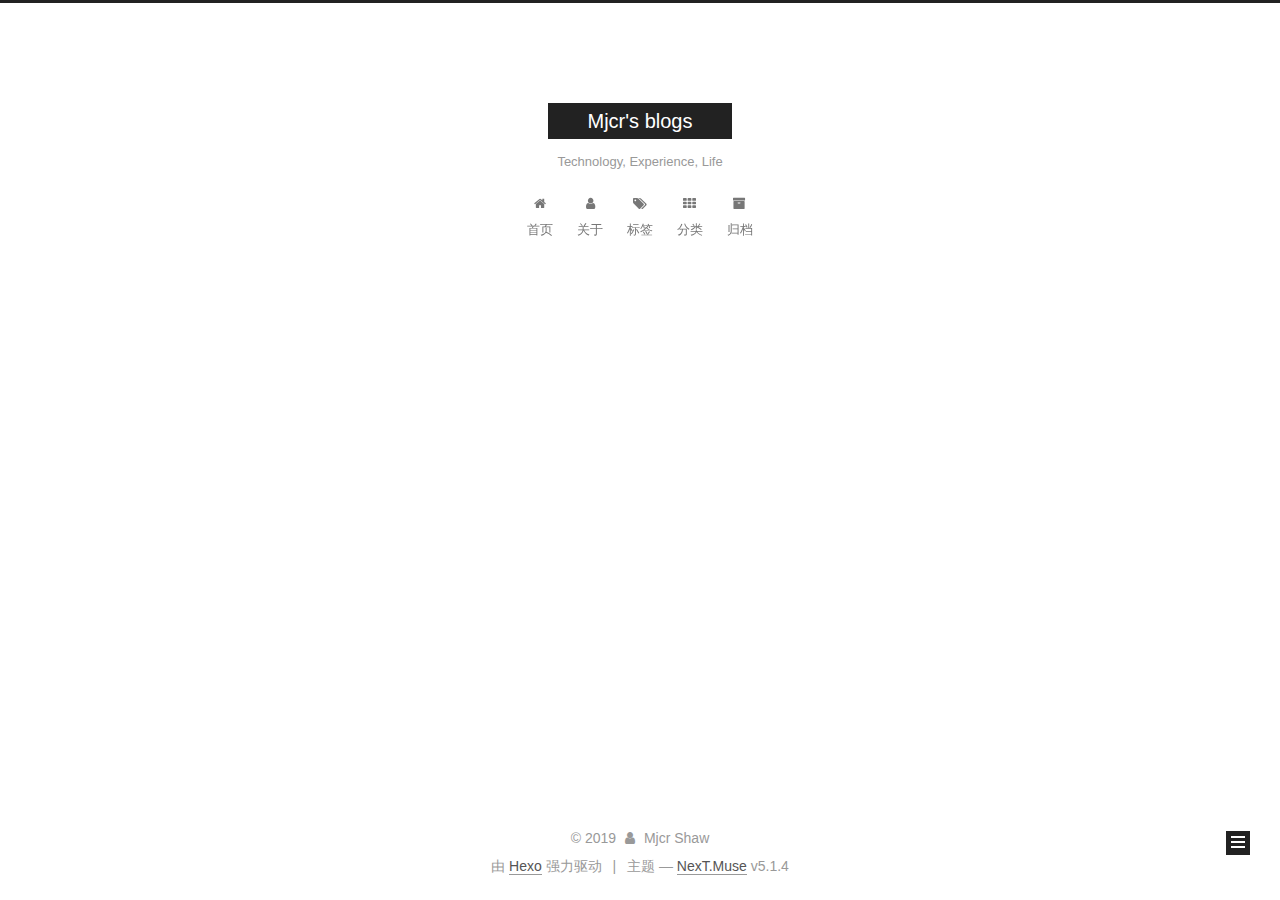
<file: index.html>
<!DOCTYPE html>



  


<html class="theme-next muse use-motion" lang="zh-Hans">
<head><meta name="generator" content="Hexo 3.8.0">
  <meta charset="UTF-8">
<meta http-equiv="X-UA-Compatible" content="IE=edge">
<meta name="viewport" content="width=device-width, initial-scale=1, maximum-scale=1">
<meta name="theme-color" content="#222">









<meta http-equiv="Cache-Control" content="no-transform">
<meta http-equiv="Cache-Control" content="no-siteapp">
















  
  
  <link href="/lib/fancybox/source/jquery.fancybox.css?v=2.1.5" rel="stylesheet" type="text/css">







<link href="/lib/font-awesome/css/font-awesome.min.css?v=4.6.2" rel="stylesheet" type="text/css">

<link href="/css/main.css?v=5.1.4" rel="stylesheet" type="text/css">


  <link rel="apple-touch-icon" sizes="180x180" href="/images/apple-touch-icon-next.png?v=5.1.4">


  <link rel="icon" type="image/png" sizes="32x32" href="/images/favicon-32x32-next.png?v=5.1.4">


  <link rel="icon" type="image/png" sizes="16x16" href="/images/favicon-16x16-next.png?v=5.1.4">


  <link rel="mask-icon" href="/images/logo.svg?v=5.1.4" color="#222">





  <meta name="keywords" content="Hexo, NexT">










<meta name="description" content="技术积累，经验分享，生活感悟">
<meta name="keywords" content="Technology, Experience, Life">
<meta property="og:type" content="website">
<meta property="og:title" content="Mjcr&#39;s blogs">
<meta property="og:url" content="http://yoursite.com/index.html">
<meta property="og:site_name" content="Mjcr&#39;s blogs">
<meta property="og:description" content="技术积累，经验分享，生活感悟">
<meta property="og:locale" content="zh-Hans">
<meta name="twitter:card" content="summary">
<meta name="twitter:title" content="Mjcr&#39;s blogs">
<meta name="twitter:description" content="技术积累，经验分享，生活感悟">



<script type="text/javascript" id="hexo.configurations">
  var NexT = window.NexT || {};
  var CONFIG = {
    root: '/',
    scheme: 'Muse',
    version: '5.1.4',
    sidebar: {"position":"left","display":"post","offset":12,"b2t":false,"scrollpercent":false,"onmobile":false},
    fancybox: true,
    tabs: true,
    motion: {"enable":true,"async":false,"transition":{"post_block":"fadeIn","post_header":"slideDownIn","post_body":"slideDownIn","coll_header":"slideLeftIn","sidebar":"slideUpIn"}},
    duoshuo: {
      userId: '0',
      author: '博主'
    },
    algolia: {
      applicationID: '',
      apiKey: '',
      indexName: '',
      hits: {"per_page":10},
      labels: {"input_placeholder":"Search for Posts","hits_empty":"We didn't find any results for the search: ${query}","hits_stats":"${hits} results found in ${time} ms"}
    }
  };
</script>



  <link rel="canonical" href="http://yoursite.com/">





  <title>Mjcr's blogs</title>
  








</head>

<body itemscope="" itemtype="http://schema.org/WebPage" lang="zh-Hans">

  
  
    
  

  <div class="container sidebar-position-left 
  page-home">
    <div class="headband"></div>

    <header id="header" class="header" itemscope="" itemtype="http://schema.org/WPHeader">
      <div class="header-inner"><div class="site-brand-wrapper">
  <div class="site-meta ">
    

    <div class="custom-logo-site-title">
      <a href="/" class="brand" rel="start">
        <span class="logo-line-before"><i></i></span>
        <span class="site-title">Mjcr's blogs</span>
        <span class="logo-line-after"><i></i></span>
      </a>
    </div>
      
        <p class="site-subtitle">Technology, Experience, Life</p>
      
  </div>

  <div class="site-nav-toggle">
    <button>
      <span class="btn-bar"></span>
      <span class="btn-bar"></span>
      <span class="btn-bar"></span>
    </button>
  </div>
</div>

<nav class="site-nav">
  

  
    <ul id="menu" class="menu">
      
        
        <li class="menu-item menu-item-home">
          <a href="/" rel="section">
            
              <i class="menu-item-icon fa fa-fw fa-home"></i> <br>
            
            首页
          </a>
        </li>
      
        
        <li class="menu-item menu-item-about">
          <a href="/about/" rel="section">
            
              <i class="menu-item-icon fa fa-fw fa-user"></i> <br>
            
            关于
          </a>
        </li>
      
        
        <li class="menu-item menu-item-tags">
          <a href="/tags/" rel="section">
            
              <i class="menu-item-icon fa fa-fw fa-tags"></i> <br>
            
            标签
          </a>
        </li>
      
        
        <li class="menu-item menu-item-categories">
          <a href="/categories/" rel="section">
            
              <i class="menu-item-icon fa fa-fw fa-th"></i> <br>
            
            分类
          </a>
        </li>
      
        
        <li class="menu-item menu-item-archives">
          <a href="/archives/" rel="section">
            
              <i class="menu-item-icon fa fa-fw fa-archive"></i> <br>
            
            归档
          </a>
        </li>
      

      
    </ul>
  

  
</nav>



 </div>
    </header>

    <main id="main" class="main">
      <div class="main-inner">
        <div class="content-wrap">
          <div id="content" class="content">
            
  <section id="posts" class="posts-expand">
    
      

  

  
  
  

  <article class="post post-type-normal" itemscope="" itemtype="http://schema.org/Article">
  
  
  
  <div class="post-block">
    <link itemprop="mainEntityOfPage" href="http://yoursite.com/2019/02/01/Hexo-GithubPage-Next-搭建博客过程/">

    <span hidden itemprop="author" itemscope="" itemtype="http://schema.org/Person">
      <meta itemprop="name" content="Mjcr Shaw">
      <meta itemprop="description" content="">
      <meta itemprop="image" content="/images/avatar.gif">
    </span>

    <span hidden itemprop="publisher" itemscope="" itemtype="http://schema.org/Organization">
      <meta itemprop="name" content="Mjcr's blogs">
    </span>

    
      <header class="post-header">

        
        
          <h1 class="post-title" itemprop="name headline">
                
                <a class="post-title-link" href="/2019/02/01/Hexo-GithubPage-Next-搭建博客过程/" itemprop="url">Hexo+GithubPage+Next 搭建博客过程</a></h1>
        

        <div class="post-meta">
          <span class="post-time">
            
              <span class="post-meta-item-icon">
                <i class="fa fa-calendar-o"></i>
              </span>
              
                <span class="post-meta-item-text">发表于</span>
              
              <time title="创建于" itemprop="dateCreated datePublished" datetime="2019-02-01T17:40:49+08:00">
                2019-02-01
              </time>
            

            

            
          </span>

          
            <span class="post-category">
            
              <span class="post-meta-divider">|</span>
            
              <span class="post-meta-item-icon">
                <i class="fa fa-folder-o"></i>
              </span>
              
                <span class="post-meta-item-text">分类于</span>
              
              
                <span itemprop="about" itemscope="" itemtype="http://schema.org/Thing">
                  <a href="/categories/blog搭建/" itemprop="url" rel="index">
                    <span itemprop="name">blog搭建</span>
                  </a>
                </span>

                
                
              
            </span>
          

          
            
          

          
          

          

          

          

        </div>
      </header>
    

    
    
    
    <div class="post-body" itemprop="articleBody">

      
      

      
        
          <p>​    拖了许久的博客终于开始动工了，废话不多说了，第一篇就介绍下搭建博客的全过程。其实一直以来都很想搭个自己的博客，但因为平时比较忙、又在搭博客的多种方案中犹豫，结果拖延症发作….后来在上网上看到了这个Hexo+next主题的博客风格，感觉很清晰简洁，而且看了网上的教程感觉搭建也不难，然后这个假期终于开始动工。其实这种博客搭建过程网上教程很多，也很详细，下面主要是记录下搭建博客的过程。</p>
          <!--noindex-->
          <div class="post-button text-center">
            <a class="btn" href="/2019/02/01/Hexo-GithubPage-Next-搭建博客过程/#more" rel="contents">
              阅读全文 &raquo;
            </a>
          </div>
          <!--/noindex-->
        
      
    </div>
    
    
    

    

    

    

    <footer class="post-footer">
      

      

      

      
      
        <div class="post-eof"></div>
      
    </footer>
  </div>
  
  
  
  </article>


    
  </section>

  


          </div>
          


          

        </div>
        
          
  
  <div class="sidebar-toggle">
    <div class="sidebar-toggle-line-wrap">
      <span class="sidebar-toggle-line sidebar-toggle-line-first"></span>
      <span class="sidebar-toggle-line sidebar-toggle-line-middle"></span>
      <span class="sidebar-toggle-line sidebar-toggle-line-last"></span>
    </div>
  </div>

  <aside id="sidebar" class="sidebar">
    
    <div class="sidebar-inner">

      

      

      <section class="site-overview-wrap sidebar-panel sidebar-panel-active">
        <div class="site-overview">
          <div class="site-author motion-element" itemprop="author" itemscope="" itemtype="http://schema.org/Person">
            
              <p class="site-author-name" itemprop="name">Mjcr Shaw</p>
              <p class="site-description motion-element" itemprop="description">技术积累，经验分享，生活感悟</p>
          </div>

          <nav class="site-state motion-element">

            
              <div class="site-state-item site-state-posts">
              
                <a href="/archives/">
              
                  <span class="site-state-item-count">1</span>
                  <span class="site-state-item-name">日志</span>
                </a>
              </div>
            

            
              
              
              <div class="site-state-item site-state-categories">
                <a href="/categories/index.html">
                  <span class="site-state-item-count">1</span>
                  <span class="site-state-item-name">分类</span>
                </a>
              </div>
            

            
              
              
              <div class="site-state-item site-state-tags">
                <a href="/tags/index.html">
                  <span class="site-state-item-count">1</span>
                  <span class="site-state-item-name">标签</span>
                </a>
              </div>
            

          </nav>

          

          

          
          

          
          

          

        </div>
      </section>

      

      

    </div>
  </aside>


        
      </div>
    </main>

    <footer id="footer" class="footer">
      <div class="footer-inner">
        <div class="copyright">&copy; <span itemprop="copyrightYear">2019</span>
  <span class="with-love">
    <i class="fa fa-user"></i>
  </span>
  <span class="author" itemprop="copyrightHolder">Mjcr Shaw</span>

  
</div>


  <div class="powered-by">由 <a class="theme-link" target="_blank" href="https://hexo.io">Hexo</a> 强力驱动</div>



  <span class="post-meta-divider">|</span>



  <div class="theme-info">主题 &mdash; <a class="theme-link" target="_blank" href="https://github.com/iissnan/hexo-theme-next">NexT.Muse</a> v5.1.4</div>




        







        
      </div>
    </footer>

    
      <div class="back-to-top">
        <i class="fa fa-arrow-up"></i>
        
      </div>
    

    

  </div>

  

<script type="text/javascript">
  if (Object.prototype.toString.call(window.Promise) !== '[object Function]') {
    window.Promise = null;
  }
</script>









  












  
  
    <script type="text/javascript" src="/lib/jquery/index.js?v=2.1.3"></script>
  

  
  
    <script type="text/javascript" src="/lib/fastclick/lib/fastclick.min.js?v=1.0.6"></script>
  

  
  
    <script type="text/javascript" src="/lib/jquery_lazyload/jquery.lazyload.js?v=1.9.7"></script>
  

  
  
    <script type="text/javascript" src="/lib/velocity/velocity.min.js?v=1.2.1"></script>
  

  
  
    <script type="text/javascript" src="/lib/velocity/velocity.ui.min.js?v=1.2.1"></script>
  

  
  
    <script type="text/javascript" src="/lib/fancybox/source/jquery.fancybox.pack.js?v=2.1.5"></script>
  


  


  <script type="text/javascript" src="/js/src/utils.js?v=5.1.4"></script>

  <script type="text/javascript" src="/js/src/motion.js?v=5.1.4"></script>



  
  

  

  


  <script type="text/javascript" src="/js/src/bootstrap.js?v=5.1.4"></script>



  


  




	





  





  












  





  

  

  

  
  

  

  

  

</body>
</html>
</file>
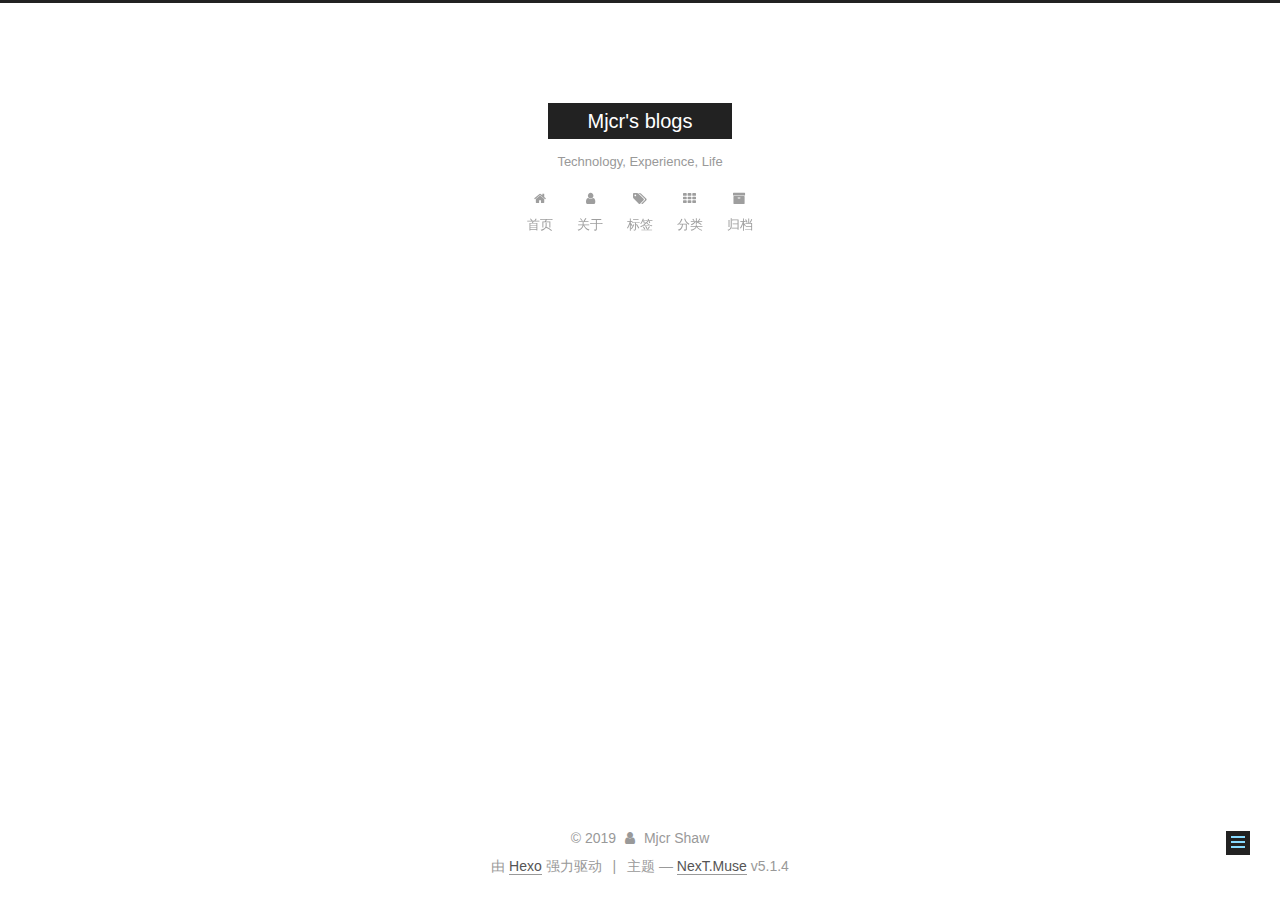
<file: about/index.html>
<!DOCTYPE html>



  


<html class="theme-next muse use-motion" lang="zh-Hans">
<head><meta name="generator" content="Hexo 3.8.0">
  <meta charset="UTF-8">
<meta http-equiv="X-UA-Compatible" content="IE=edge">
<meta name="viewport" content="width=device-width, initial-scale=1, maximum-scale=1">
<meta name="theme-color" content="#222">









<meta http-equiv="Cache-Control" content="no-transform">
<meta http-equiv="Cache-Control" content="no-siteapp">
















  
  
  <link href="/lib/fancybox/source/jquery.fancybox.css?v=2.1.5" rel="stylesheet" type="text/css">







<link href="/lib/font-awesome/css/font-awesome.min.css?v=4.6.2" rel="stylesheet" type="text/css">

<link href="/css/main.css?v=5.1.4" rel="stylesheet" type="text/css">


  <link rel="apple-touch-icon" sizes="180x180" href="/images/apple-touch-icon-next.png?v=5.1.4">


  <link rel="icon" type="image/png" sizes="32x32" href="/images/favicon-32x32-next.png?v=5.1.4">


  <link rel="icon" type="image/png" sizes="16x16" href="/images/favicon-16x16-next.png?v=5.1.4">


  <link rel="mask-icon" href="/images/logo.svg?v=5.1.4" color="#222">





  <meta name="keywords" content="Hexo, NexT">










<meta name="description" content="Mjcr Shaw  Study: Big Data Technology &amp;amp; Software development &amp;amp; Gene Data Aanlysis  Department: South China University of Techonology Email: xiaoah@mail.scut.edu">
<meta name="keywords" content="Technology, Experience, Life">
<meta property="og:type" content="website">
<meta property="og:title" content="About Me">
<meta property="og:url" content="http://yoursite.com/about/index.html">
<meta property="og:site_name" content="Mjcr&#39;s blogs">
<meta property="og:description" content="Mjcr Shaw  Study: Big Data Technology &amp;amp; Software development &amp;amp; Gene Data Aanlysis  Department: South China University of Techonology Email: xiaoah@mail.scut.edu">
<meta property="og:locale" content="zh-Hans">
<meta property="og:updated_time" content="2019-02-02T10:37:31.628Z">
<meta name="twitter:card" content="summary">
<meta name="twitter:title" content="About Me">
<meta name="twitter:description" content="Mjcr Shaw  Study: Big Data Technology &amp;amp; Software development &amp;amp; Gene Data Aanlysis  Department: South China University of Techonology Email: xiaoah@mail.scut.edu">



<script type="text/javascript" id="hexo.configurations">
  var NexT = window.NexT || {};
  var CONFIG = {
    root: '/',
    scheme: 'Muse',
    version: '5.1.4',
    sidebar: {"position":"left","display":"post","offset":12,"b2t":false,"scrollpercent":false,"onmobile":false},
    fancybox: true,
    tabs: true,
    motion: {"enable":true,"async":false,"transition":{"post_block":"fadeIn","post_header":"slideDownIn","post_body":"slideDownIn","coll_header":"slideLeftIn","sidebar":"slideUpIn"}},
    duoshuo: {
      userId: '0',
      author: '博主'
    },
    algolia: {
      applicationID: '',
      apiKey: '',
      indexName: '',
      hits: {"per_page":10},
      labels: {"input_placeholder":"Search for Posts","hits_empty":"We didn't find any results for the search: ${query}","hits_stats":"${hits} results found in ${time} ms"}
    }
  };
</script>



  <link rel="canonical" href="http://yoursite.com/about/">





  <title>About Me | Mjcr's blogs</title>
  








</head>

<body itemscope="" itemtype="http://schema.org/WebPage" lang="zh-Hans">

  
  
    
  

  <div class="container sidebar-position-left page-post-detail">
    <div class="headband"></div>

    <header id="header" class="header" itemscope="" itemtype="http://schema.org/WPHeader">
      <div class="header-inner"><div class="site-brand-wrapper">
  <div class="site-meta ">
    

    <div class="custom-logo-site-title">
      <a href="/" class="brand" rel="start">
        <span class="logo-line-before"><i></i></span>
        <span class="site-title">Mjcr's blogs</span>
        <span class="logo-line-after"><i></i></span>
      </a>
    </div>
      
        <p class="site-subtitle">Technology, Experience, Life</p>
      
  </div>

  <div class="site-nav-toggle">
    <button>
      <span class="btn-bar"></span>
      <span class="btn-bar"></span>
      <span class="btn-bar"></span>
    </button>
  </div>
</div>

<nav class="site-nav">
  

  
    <ul id="menu" class="menu">
      
        
        <li class="menu-item menu-item-home">
          <a href="/" rel="section">
            
              <i class="menu-item-icon fa fa-fw fa-home"></i> <br>
            
            首页
          </a>
        </li>
      
        
        <li class="menu-item menu-item-about">
          <a href="/about/" rel="section">
            
              <i class="menu-item-icon fa fa-fw fa-user"></i> <br>
            
            关于
          </a>
        </li>
      
        
        <li class="menu-item menu-item-tags">
          <a href="/tags/" rel="section">
            
              <i class="menu-item-icon fa fa-fw fa-tags"></i> <br>
            
            标签
          </a>
        </li>
      
        
        <li class="menu-item menu-item-categories">
          <a href="/categories/" rel="section">
            
              <i class="menu-item-icon fa fa-fw fa-th"></i> <br>
            
            分类
          </a>
        </li>
      
        
        <li class="menu-item menu-item-archives">
          <a href="/archives/" rel="section">
            
              <i class="menu-item-icon fa fa-fw fa-archive"></i> <br>
            
            归档
          </a>
        </li>
      

      
    </ul>
  

  
</nav>



 </div>
    </header>

    <main id="main" class="main">
      <div class="main-inner">
        <div class="content-wrap">
          <div id="content" class="content">
            

  <div id="posts" class="posts-expand">
    
    
    
    <div class="post-block page">
      <header class="post-header">

	<h1 class="post-title" itemprop="name headline">About Me</h1>



</header>

      
      
      
      <div class="post-body">
        
        
          <p>Mjcr Shaw</p>
<ul>
<li>Study: Big Data Technology &amp; Software development &amp; Gene Data Aanlysis </li>
<li>Department: South China University of Techonology</li>
<li>Email: <a href="mailto:xiaoah@mail.scut.edu" target="_blank" rel="noopener">xiaoah@mail.scut.edu</a></li>
</ul>

        
      </div>
      
      
      
    </div>
    
    
    
  </div>


          </div>
          


          

  



        </div>
        
          
  
  <div class="sidebar-toggle">
    <div class="sidebar-toggle-line-wrap">
      <span class="sidebar-toggle-line sidebar-toggle-line-first"></span>
      <span class="sidebar-toggle-line sidebar-toggle-line-middle"></span>
      <span class="sidebar-toggle-line sidebar-toggle-line-last"></span>
    </div>
  </div>

  <aside id="sidebar" class="sidebar">
    
    <div class="sidebar-inner">

      

      

      <section class="site-overview-wrap sidebar-panel sidebar-panel-active">
        <div class="site-overview">
          <div class="site-author motion-element" itemprop="author" itemscope="" itemtype="http://schema.org/Person">
            
              <p class="site-author-name" itemprop="name">Mjcr Shaw</p>
              <p class="site-description motion-element" itemprop="description">技术积累，经验分享，生活感悟</p>
          </div>

          <nav class="site-state motion-element">

            
              <div class="site-state-item site-state-posts">
              
                <a href="/archives/">
              
                  <span class="site-state-item-count">1</span>
                  <span class="site-state-item-name">日志</span>
                </a>
              </div>
            

            
              
              
              <div class="site-state-item site-state-categories">
                <a href="/categories/index.html">
                  <span class="site-state-item-count">1</span>
                  <span class="site-state-item-name">分类</span>
                </a>
              </div>
            

            
              
              
              <div class="site-state-item site-state-tags">
                <a href="/tags/index.html">
                  <span class="site-state-item-count">1</span>
                  <span class="site-state-item-name">标签</span>
                </a>
              </div>
            

          </nav>

          

          

          
          

          
          

          

        </div>
      </section>

      

      

    </div>
  </aside>


        
      </div>
    </main>

    <footer id="footer" class="footer">
      <div class="footer-inner">
        <div class="copyright">&copy; <span itemprop="copyrightYear">2019</span>
  <span class="with-love">
    <i class="fa fa-user"></i>
  </span>
  <span class="author" itemprop="copyrightHolder">Mjcr Shaw</span>

  
</div>


  <div class="powered-by">由 <a class="theme-link" target="_blank" href="https://hexo.io">Hexo</a> 强力驱动</div>



  <span class="post-meta-divider">|</span>



  <div class="theme-info">主题 &mdash; <a class="theme-link" target="_blank" href="https://github.com/iissnan/hexo-theme-next">NexT.Muse</a> v5.1.4</div>




        







        
      </div>
    </footer>

    
      <div class="back-to-top">
        <i class="fa fa-arrow-up"></i>
        
      </div>
    

    

  </div>

  

<script type="text/javascript">
  if (Object.prototype.toString.call(window.Promise) !== '[object Function]') {
    window.Promise = null;
  }
</script>









  












  
  
    <script type="text/javascript" src="/lib/jquery/index.js?v=2.1.3"></script>
  

  
  
    <script type="text/javascript" src="/lib/fastclick/lib/fastclick.min.js?v=1.0.6"></script>
  

  
  
    <script type="text/javascript" src="/lib/jquery_lazyload/jquery.lazyload.js?v=1.9.7"></script>
  

  
  
    <script type="text/javascript" src="/lib/velocity/velocity.min.js?v=1.2.1"></script>
  

  
  
    <script type="text/javascript" src="/lib/velocity/velocity.ui.min.js?v=1.2.1"></script>
  

  
  
    <script type="text/javascript" src="/lib/fancybox/source/jquery.fancybox.pack.js?v=2.1.5"></script>
  


  


  <script type="text/javascript" src="/js/src/utils.js?v=5.1.4"></script>

  <script type="text/javascript" src="/js/src/motion.js?v=5.1.4"></script>



  
  

  
  <script type="text/javascript" src="/js/src/scrollspy.js?v=5.1.4"></script>
<script type="text/javascript" src="/js/src/post-details.js?v=5.1.4"></script>



  


  <script type="text/javascript" src="/js/src/bootstrap.js?v=5.1.4"></script>



  


  




	





  





  












  





  

  

  

  
  

  

  

  

</body>
</html>
</file>
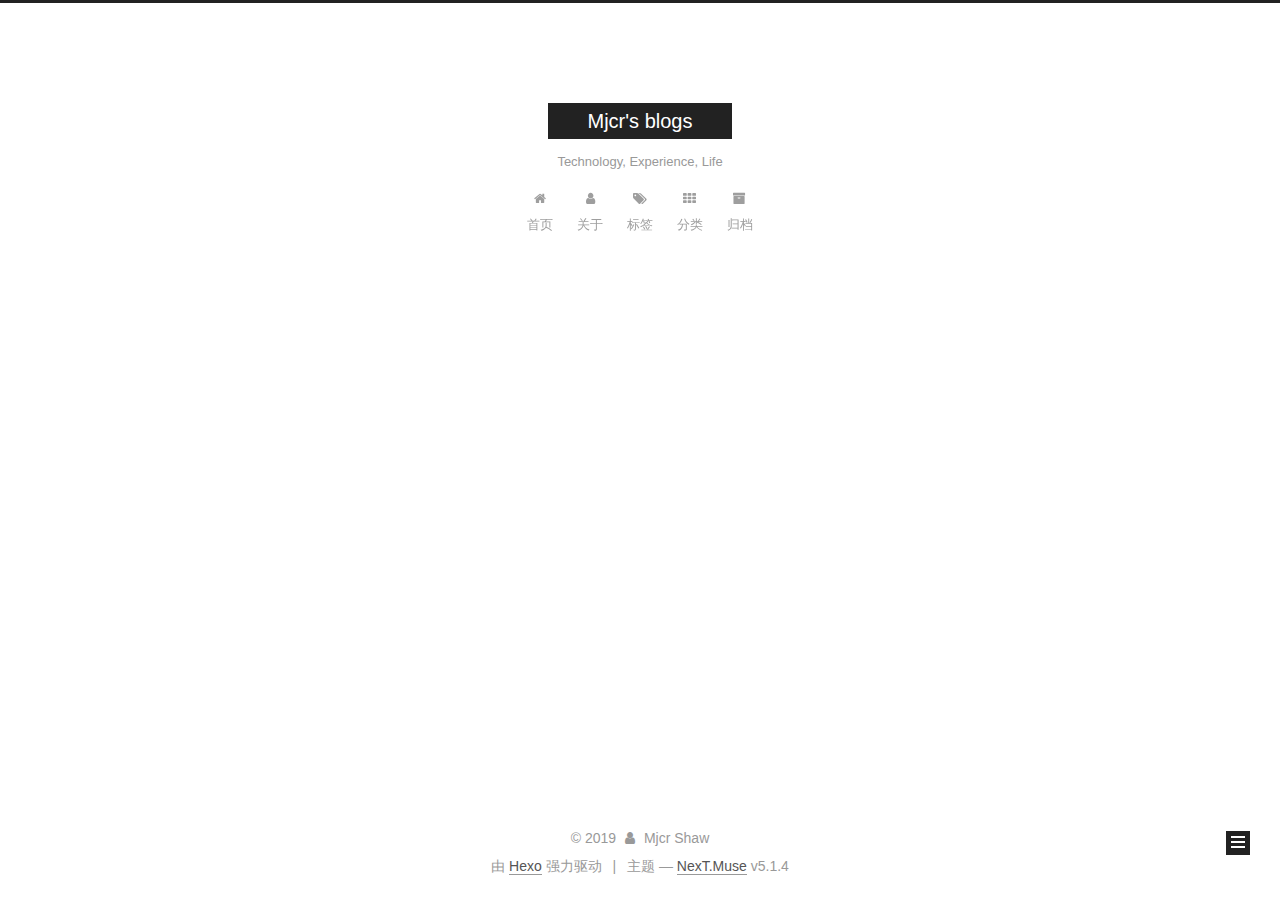
<file: archives/index.html>
<!DOCTYPE html>



  


<html class="theme-next muse use-motion" lang="zh-Hans">
<head><meta name="generator" content="Hexo 3.8.0">
  <meta charset="UTF-8">
<meta http-equiv="X-UA-Compatible" content="IE=edge">
<meta name="viewport" content="width=device-width, initial-scale=1, maximum-scale=1">
<meta name="theme-color" content="#222">









<meta http-equiv="Cache-Control" content="no-transform">
<meta http-equiv="Cache-Control" content="no-siteapp">
















  
  
  <link href="/lib/fancybox/source/jquery.fancybox.css?v=2.1.5" rel="stylesheet" type="text/css">







<link href="/lib/font-awesome/css/font-awesome.min.css?v=4.6.2" rel="stylesheet" type="text/css">

<link href="/css/main.css?v=5.1.4" rel="stylesheet" type="text/css">


  <link rel="apple-touch-icon" sizes="180x180" href="/images/apple-touch-icon-next.png?v=5.1.4">


  <link rel="icon" type="image/png" sizes="32x32" href="/images/favicon-32x32-next.png?v=5.1.4">


  <link rel="icon" type="image/png" sizes="16x16" href="/images/favicon-16x16-next.png?v=5.1.4">


  <link rel="mask-icon" href="/images/logo.svg?v=5.1.4" color="#222">





  <meta name="keywords" content="Hexo, NexT">










<meta name="description" content="技术积累，经验分享，生活感悟">
<meta name="keywords" content="Technology, Experience, Life">
<meta property="og:type" content="website">
<meta property="og:title" content="Mjcr&#39;s blogs">
<meta property="og:url" content="http://yoursite.com/archives/index.html">
<meta property="og:site_name" content="Mjcr&#39;s blogs">
<meta property="og:description" content="技术积累，经验分享，生活感悟">
<meta property="og:locale" content="zh-Hans">
<meta name="twitter:card" content="summary">
<meta name="twitter:title" content="Mjcr&#39;s blogs">
<meta name="twitter:description" content="技术积累，经验分享，生活感悟">



<script type="text/javascript" id="hexo.configurations">
  var NexT = window.NexT || {};
  var CONFIG = {
    root: '/',
    scheme: 'Muse',
    version: '5.1.4',
    sidebar: {"position":"left","display":"post","offset":12,"b2t":false,"scrollpercent":false,"onmobile":false},
    fancybox: true,
    tabs: true,
    motion: {"enable":true,"async":false,"transition":{"post_block":"fadeIn","post_header":"slideDownIn","post_body":"slideDownIn","coll_header":"slideLeftIn","sidebar":"slideUpIn"}},
    duoshuo: {
      userId: '0',
      author: '博主'
    },
    algolia: {
      applicationID: '',
      apiKey: '',
      indexName: '',
      hits: {"per_page":10},
      labels: {"input_placeholder":"Search for Posts","hits_empty":"We didn't find any results for the search: ${query}","hits_stats":"${hits} results found in ${time} ms"}
    }
  };
</script>



  <link rel="canonical" href="http://yoursite.com/archives/">





  <title>归档 | Mjcr's blogs</title>
  








</head>

<body itemscope="" itemtype="http://schema.org/WebPage" lang="zh-Hans">

  
  
    
  

  <div class="container sidebar-position-left page-archive">
    <div class="headband"></div>

    <header id="header" class="header" itemscope="" itemtype="http://schema.org/WPHeader">
      <div class="header-inner"><div class="site-brand-wrapper">
  <div class="site-meta ">
    

    <div class="custom-logo-site-title">
      <a href="/" class="brand" rel="start">
        <span class="logo-line-before"><i></i></span>
        <span class="site-title">Mjcr's blogs</span>
        <span class="logo-line-after"><i></i></span>
      </a>
    </div>
      
        <p class="site-subtitle">Technology, Experience, Life</p>
      
  </div>

  <div class="site-nav-toggle">
    <button>
      <span class="btn-bar"></span>
      <span class="btn-bar"></span>
      <span class="btn-bar"></span>
    </button>
  </div>
</div>

<nav class="site-nav">
  

  
    <ul id="menu" class="menu">
      
        
        <li class="menu-item menu-item-home">
          <a href="/" rel="section">
            
              <i class="menu-item-icon fa fa-fw fa-home"></i> <br>
            
            首页
          </a>
        </li>
      
        
        <li class="menu-item menu-item-about">
          <a href="/about/" rel="section">
            
              <i class="menu-item-icon fa fa-fw fa-user"></i> <br>
            
            关于
          </a>
        </li>
      
        
        <li class="menu-item menu-item-tags">
          <a href="/tags/" rel="section">
            
              <i class="menu-item-icon fa fa-fw fa-tags"></i> <br>
            
            标签
          </a>
        </li>
      
        
        <li class="menu-item menu-item-categories">
          <a href="/categories/" rel="section">
            
              <i class="menu-item-icon fa fa-fw fa-th"></i> <br>
            
            分类
          </a>
        </li>
      
        
        <li class="menu-item menu-item-archives">
          <a href="/archives/" rel="section">
            
              <i class="menu-item-icon fa fa-fw fa-archive"></i> <br>
            
            归档
          </a>
        </li>
      

      
    </ul>
  

  
</nav>



 </div>
    </header>

    <main id="main" class="main">
      <div class="main-inner">
        <div class="content-wrap">
          <div id="content" class="content">
            

  
  
  
  <div class="post-block archive">
    <div id="posts" class="posts-collapse">
      <span class="archive-move-on"></span>

      <span class="archive-page-counter">
        
        
        
          
        
        嗯..! 目前共计 1 篇日志。 继续努力。
      </span>

      

        
        
        

        
          
          <div class="collection-title">
            <h1 class="archive-year" id="archive-year-2019">2019</h1>
          </div>
        
        

        

  <article class="post post-type-normal" itemscope="" itemtype="http://schema.org/Article">
    <header class="post-header">

      <h2 class="post-title">
        
            <a class="post-title-link" href="/2019/02/01/Hexo-GithubPage-Next-搭建博客过程/" itemprop="url">
              
                <span itemprop="name">Hexo+GithubPage+Next 搭建博客过程</span>
              
            </a>
        
      </h2>

      <div class="post-meta">
        <time class="post-time" itemprop="dateCreated" datetime="2019-02-01T17:40:49+08:00" content="2019-02-01">
          02-01
        </time>
      </div>

    </header>
  </article>



      

    </div>
  </div>
  
  
  

  



          </div>
          


          

        </div>
        
          
  
  <div class="sidebar-toggle">
    <div class="sidebar-toggle-line-wrap">
      <span class="sidebar-toggle-line sidebar-toggle-line-first"></span>
      <span class="sidebar-toggle-line sidebar-toggle-line-middle"></span>
      <span class="sidebar-toggle-line sidebar-toggle-line-last"></span>
    </div>
  </div>

  <aside id="sidebar" class="sidebar">
    
    <div class="sidebar-inner">

      

      

      <section class="site-overview-wrap sidebar-panel sidebar-panel-active">
        <div class="site-overview">
          <div class="site-author motion-element" itemprop="author" itemscope="" itemtype="http://schema.org/Person">
            
              <p class="site-author-name" itemprop="name">Mjcr Shaw</p>
              <p class="site-description motion-element" itemprop="description">技术积累，经验分享，生活感悟</p>
          </div>

          <nav class="site-state motion-element">

            
              <div class="site-state-item site-state-posts">
              
                <a href="/archives/">
              
                  <span class="site-state-item-count">1</span>
                  <span class="site-state-item-name">日志</span>
                </a>
              </div>
            

            
              
              
              <div class="site-state-item site-state-categories">
                <a href="/categories/index.html">
                  <span class="site-state-item-count">1</span>
                  <span class="site-state-item-name">分类</span>
                </a>
              </div>
            

            
              
              
              <div class="site-state-item site-state-tags">
                <a href="/tags/index.html">
                  <span class="site-state-item-count">1</span>
                  <span class="site-state-item-name">标签</span>
                </a>
              </div>
            

          </nav>

          

          

          
          

          
          

          

        </div>
      </section>

      

      

    </div>
  </aside>


        
      </div>
    </main>

    <footer id="footer" class="footer">
      <div class="footer-inner">
        <div class="copyright">&copy; <span itemprop="copyrightYear">2019</span>
  <span class="with-love">
    <i class="fa fa-user"></i>
  </span>
  <span class="author" itemprop="copyrightHolder">Mjcr Shaw</span>

  
</div>


  <div class="powered-by">由 <a class="theme-link" target="_blank" href="https://hexo.io">Hexo</a> 强力驱动</div>



  <span class="post-meta-divider">|</span>



  <div class="theme-info">主题 &mdash; <a class="theme-link" target="_blank" href="https://github.com/iissnan/hexo-theme-next">NexT.Muse</a> v5.1.4</div>




        







        
      </div>
    </footer>

    
      <div class="back-to-top">
        <i class="fa fa-arrow-up"></i>
        
      </div>
    

    

  </div>

  

<script type="text/javascript">
  if (Object.prototype.toString.call(window.Promise) !== '[object Function]') {
    window.Promise = null;
  }
</script>









  












  
  
    <script type="text/javascript" src="/lib/jquery/index.js?v=2.1.3"></script>
  

  
  
    <script type="text/javascript" src="/lib/fastclick/lib/fastclick.min.js?v=1.0.6"></script>
  

  
  
    <script type="text/javascript" src="/lib/jquery_lazyload/jquery.lazyload.js?v=1.9.7"></script>
  

  
  
    <script type="text/javascript" src="/lib/velocity/velocity.min.js?v=1.2.1"></script>
  

  
  
    <script type="text/javascript" src="/lib/velocity/velocity.ui.min.js?v=1.2.1"></script>
  

  
  
    <script type="text/javascript" src="/lib/fancybox/source/jquery.fancybox.pack.js?v=2.1.5"></script>
  


  


  <script type="text/javascript" src="/js/src/utils.js?v=5.1.4"></script>

  <script type="text/javascript" src="/js/src/motion.js?v=5.1.4"></script>



  
  

  

  


  <script type="text/javascript" src="/js/src/bootstrap.js?v=5.1.4"></script>



  


  




	





  





  












  





  

  

  

  
  

  

  

  

</body>
</html>
</file>
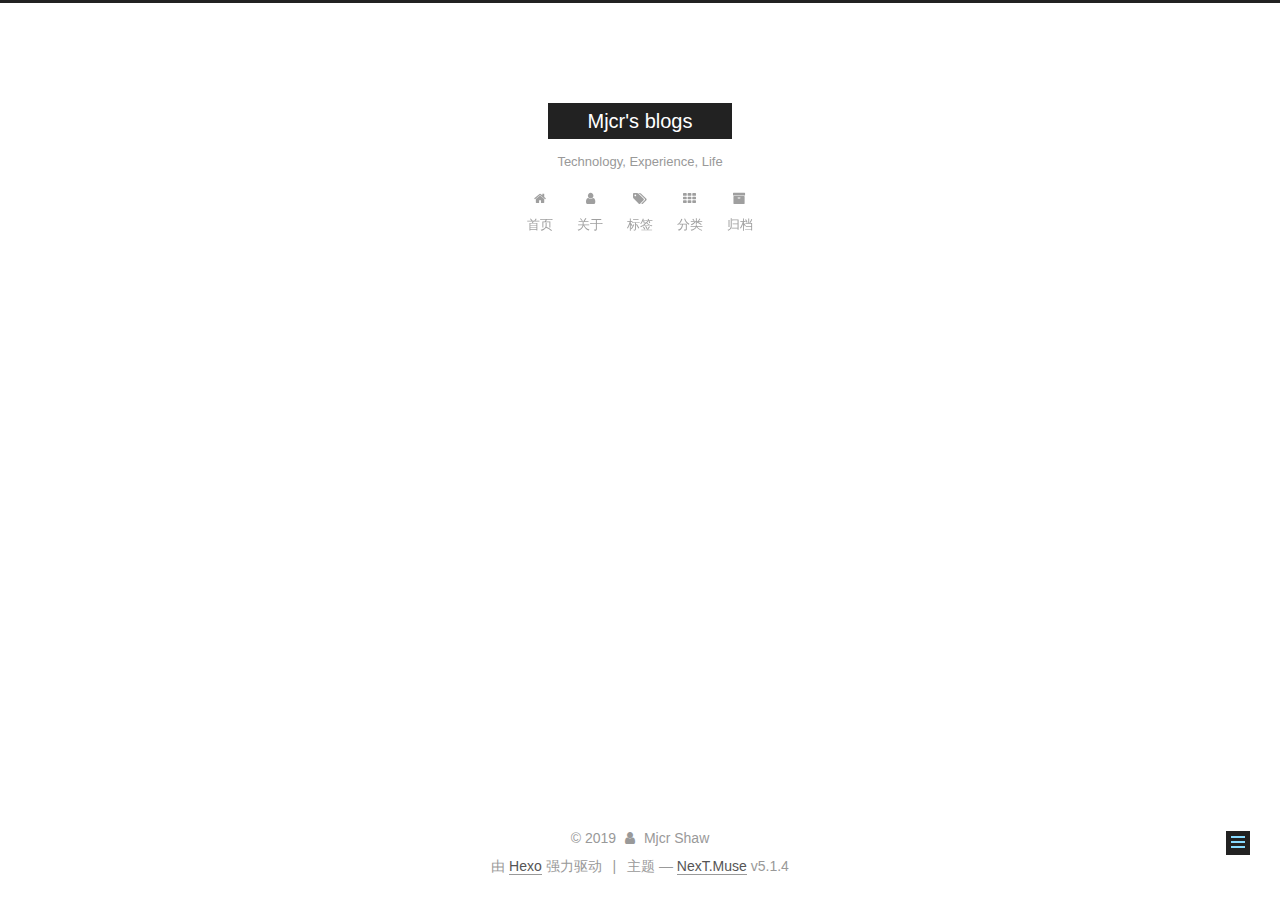
<file: categories/index.html>
<!DOCTYPE html>



  


<html class="theme-next muse use-motion" lang="zh-Hans">
<head><meta name="generator" content="Hexo 3.8.0">
  <meta charset="UTF-8">
<meta http-equiv="X-UA-Compatible" content="IE=edge">
<meta name="viewport" content="width=device-width, initial-scale=1, maximum-scale=1">
<meta name="theme-color" content="#222">









<meta http-equiv="Cache-Control" content="no-transform">
<meta http-equiv="Cache-Control" content="no-siteapp">
















  
  
  <link href="/lib/fancybox/source/jquery.fancybox.css?v=2.1.5" rel="stylesheet" type="text/css">







<link href="/lib/font-awesome/css/font-awesome.min.css?v=4.6.2" rel="stylesheet" type="text/css">

<link href="/css/main.css?v=5.1.4" rel="stylesheet" type="text/css">


  <link rel="apple-touch-icon" sizes="180x180" href="/images/apple-touch-icon-next.png?v=5.1.4">


  <link rel="icon" type="image/png" sizes="32x32" href="/images/favicon-32x32-next.png?v=5.1.4">


  <link rel="icon" type="image/png" sizes="16x16" href="/images/favicon-16x16-next.png?v=5.1.4">


  <link rel="mask-icon" href="/images/logo.svg?v=5.1.4" color="#222">





  <meta name="keywords" content="Hexo, NexT">










<meta name="description" content="技术积累，经验分享，生活感悟">
<meta name="keywords" content="Technology, Experience, Life">
<meta property="og:type" content="website">
<meta property="og:title" content="文章分类">
<meta property="og:url" content="http://yoursite.com/categories/index.html">
<meta property="og:site_name" content="Mjcr&#39;s blogs">
<meta property="og:description" content="技术积累，经验分享，生活感悟">
<meta property="og:locale" content="zh-Hans">
<meta property="og:updated_time" content="2019-02-01T10:30:42.914Z">
<meta name="twitter:card" content="summary">
<meta name="twitter:title" content="文章分类">
<meta name="twitter:description" content="技术积累，经验分享，生活感悟">



<script type="text/javascript" id="hexo.configurations">
  var NexT = window.NexT || {};
  var CONFIG = {
    root: '/',
    scheme: 'Muse',
    version: '5.1.4',
    sidebar: {"position":"left","display":"post","offset":12,"b2t":false,"scrollpercent":false,"onmobile":false},
    fancybox: true,
    tabs: true,
    motion: {"enable":true,"async":false,"transition":{"post_block":"fadeIn","post_header":"slideDownIn","post_body":"slideDownIn","coll_header":"slideLeftIn","sidebar":"slideUpIn"}},
    duoshuo: {
      userId: '0',
      author: '博主'
    },
    algolia: {
      applicationID: '',
      apiKey: '',
      indexName: '',
      hits: {"per_page":10},
      labels: {"input_placeholder":"Search for Posts","hits_empty":"We didn't find any results for the search: ${query}","hits_stats":"${hits} results found in ${time} ms"}
    }
  };
</script>



  <link rel="canonical" href="http://yoursite.com/categories/">





  <title>文章分类 | Mjcr's blogs</title>
  








</head>

<body itemscope="" itemtype="http://schema.org/WebPage" lang="zh-Hans">

  
  
    
  

  <div class="container sidebar-position-left page-post-detail">
    <div class="headband"></div>

    <header id="header" class="header" itemscope="" itemtype="http://schema.org/WPHeader">
      <div class="header-inner"><div class="site-brand-wrapper">
  <div class="site-meta ">
    

    <div class="custom-logo-site-title">
      <a href="/" class="brand" rel="start">
        <span class="logo-line-before"><i></i></span>
        <span class="site-title">Mjcr's blogs</span>
        <span class="logo-line-after"><i></i></span>
      </a>
    </div>
      
        <p class="site-subtitle">Technology, Experience, Life</p>
      
  </div>

  <div class="site-nav-toggle">
    <button>
      <span class="btn-bar"></span>
      <span class="btn-bar"></span>
      <span class="btn-bar"></span>
    </button>
  </div>
</div>

<nav class="site-nav">
  

  
    <ul id="menu" class="menu">
      
        
        <li class="menu-item menu-item-home">
          <a href="/" rel="section">
            
              <i class="menu-item-icon fa fa-fw fa-home"></i> <br>
            
            首页
          </a>
        </li>
      
        
        <li class="menu-item menu-item-about">
          <a href="/about/" rel="section">
            
              <i class="menu-item-icon fa fa-fw fa-user"></i> <br>
            
            关于
          </a>
        </li>
      
        
        <li class="menu-item menu-item-tags">
          <a href="/tags/" rel="section">
            
              <i class="menu-item-icon fa fa-fw fa-tags"></i> <br>
            
            标签
          </a>
        </li>
      
        
        <li class="menu-item menu-item-categories">
          <a href="/categories/" rel="section">
            
              <i class="menu-item-icon fa fa-fw fa-th"></i> <br>
            
            分类
          </a>
        </li>
      
        
        <li class="menu-item menu-item-archives">
          <a href="/archives/" rel="section">
            
              <i class="menu-item-icon fa fa-fw fa-archive"></i> <br>
            
            归档
          </a>
        </li>
      

      
    </ul>
  

  
</nav>



 </div>
    </header>

    <main id="main" class="main">
      <div class="main-inner">
        <div class="content-wrap">
          <div id="content" class="content">
            

  <div id="posts" class="posts-expand">
    
    
    
    <div class="post-block page">
      <header class="post-header">

	<h1 class="post-title" itemprop="name headline">文章分类</h1>



</header>

      
      
      
      <div class="post-body">
        
        
          <div class="category-all-page">
            <div class="category-all-title">
                目前共计 1 个分类
            </div>
            <div class="category-all">
              <ul class="category-list"><li class="category-list-item"><a class="category-list-link" href="/categories/blog搭建/">blog搭建</a><span class="category-list-count">1</span></li></ul>
            </div>
          </div>
        
      </div>
      
      
      
    </div>
    
    
    
  </div>


          </div>
          


          

  



        </div>
        
          
  
  <div class="sidebar-toggle">
    <div class="sidebar-toggle-line-wrap">
      <span class="sidebar-toggle-line sidebar-toggle-line-first"></span>
      <span class="sidebar-toggle-line sidebar-toggle-line-middle"></span>
      <span class="sidebar-toggle-line sidebar-toggle-line-last"></span>
    </div>
  </div>

  <aside id="sidebar" class="sidebar">
    
    <div class="sidebar-inner">

      

      

      <section class="site-overview-wrap sidebar-panel sidebar-panel-active">
        <div class="site-overview">
          <div class="site-author motion-element" itemprop="author" itemscope="" itemtype="http://schema.org/Person">
            
              <p class="site-author-name" itemprop="name">Mjcr Shaw</p>
              <p class="site-description motion-element" itemprop="description">技术积累，经验分享，生活感悟</p>
          </div>

          <nav class="site-state motion-element">

            
              <div class="site-state-item site-state-posts">
              
                <a href="/archives/">
              
                  <span class="site-state-item-count">1</span>
                  <span class="site-state-item-name">日志</span>
                </a>
              </div>
            

            
              
              
              <div class="site-state-item site-state-categories">
                <a href="/categories/index.html">
                  <span class="site-state-item-count">1</span>
                  <span class="site-state-item-name">分类</span>
                </a>
              </div>
            

            
              
              
              <div class="site-state-item site-state-tags">
                <a href="/tags/index.html">
                  <span class="site-state-item-count">1</span>
                  <span class="site-state-item-name">标签</span>
                </a>
              </div>
            

          </nav>

          

          

          
          

          
          

          

        </div>
      </section>

      

      

    </div>
  </aside>


        
      </div>
    </main>

    <footer id="footer" class="footer">
      <div class="footer-inner">
        <div class="copyright">&copy; <span itemprop="copyrightYear">2019</span>
  <span class="with-love">
    <i class="fa fa-user"></i>
  </span>
  <span class="author" itemprop="copyrightHolder">Mjcr Shaw</span>

  
</div>


  <div class="powered-by">由 <a class="theme-link" target="_blank" href="https://hexo.io">Hexo</a> 强力驱动</div>



  <span class="post-meta-divider">|</span>



  <div class="theme-info">主题 &mdash; <a class="theme-link" target="_blank" href="https://github.com/iissnan/hexo-theme-next">NexT.Muse</a> v5.1.4</div>




        







        
      </div>
    </footer>

    
      <div class="back-to-top">
        <i class="fa fa-arrow-up"></i>
        
      </div>
    

    

  </div>

  

<script type="text/javascript">
  if (Object.prototype.toString.call(window.Promise) !== '[object Function]') {
    window.Promise = null;
  }
</script>









  












  
  
    <script type="text/javascript" src="/lib/jquery/index.js?v=2.1.3"></script>
  

  
  
    <script type="text/javascript" src="/lib/fastclick/lib/fastclick.min.js?v=1.0.6"></script>
  

  
  
    <script type="text/javascript" src="/lib/jquery_lazyload/jquery.lazyload.js?v=1.9.7"></script>
  

  
  
    <script type="text/javascript" src="/lib/velocity/velocity.min.js?v=1.2.1"></script>
  

  
  
    <script type="text/javascript" src="/lib/velocity/velocity.ui.min.js?v=1.2.1"></script>
  

  
  
    <script type="text/javascript" src="/lib/fancybox/source/jquery.fancybox.pack.js?v=2.1.5"></script>
  


  


  <script type="text/javascript" src="/js/src/utils.js?v=5.1.4"></script>

  <script type="text/javascript" src="/js/src/motion.js?v=5.1.4"></script>



  
  

  
  <script type="text/javascript" src="/js/src/scrollspy.js?v=5.1.4"></script>
<script type="text/javascript" src="/js/src/post-details.js?v=5.1.4"></script>



  


  <script type="text/javascript" src="/js/src/bootstrap.js?v=5.1.4"></script>



  


  




	





  





  












  





  

  

  

  
  

  

  

  

</body>
</html>
</file>
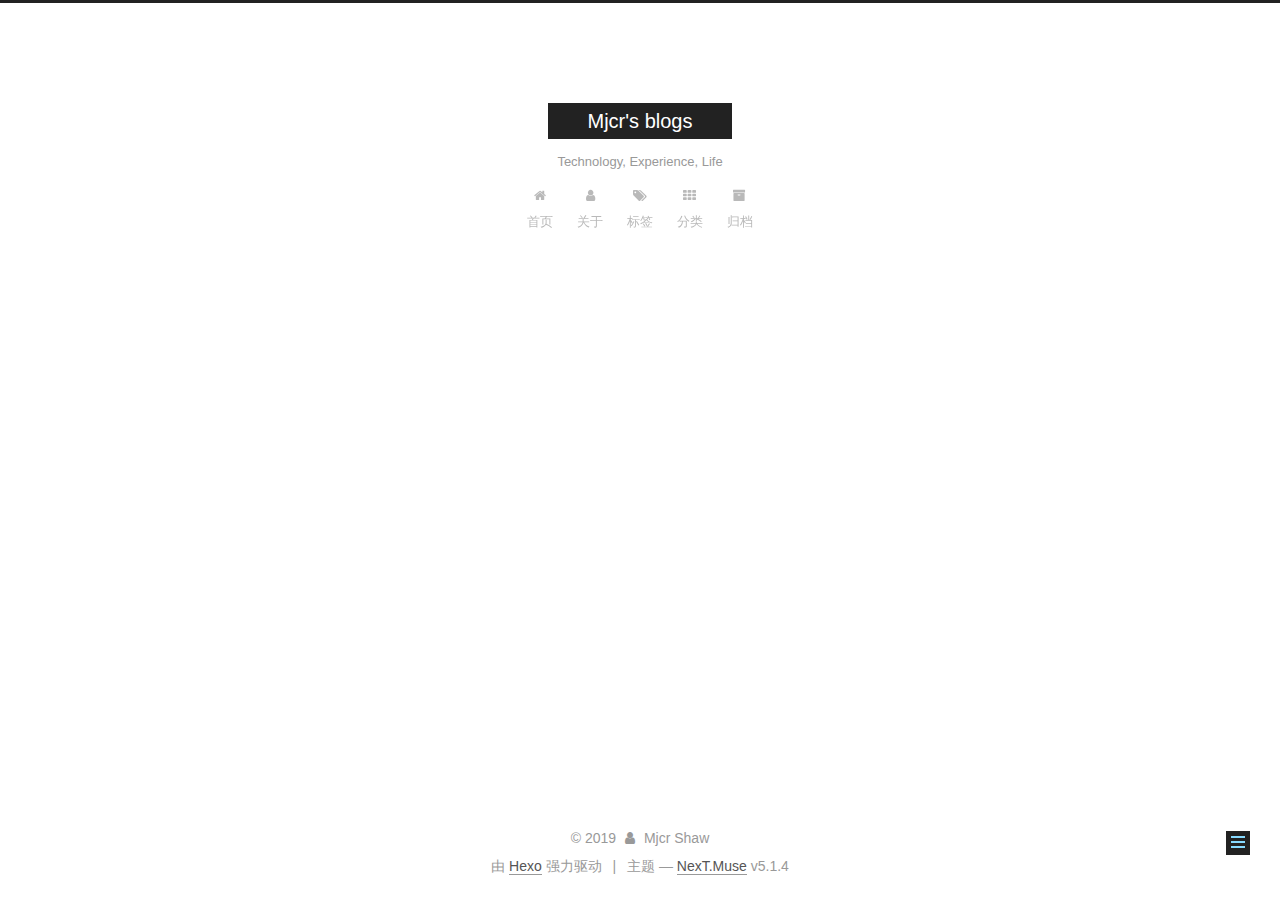
<file: tags/index.html>
<!DOCTYPE html>



  


<html class="theme-next muse use-motion" lang="zh-Hans">
<head><meta name="generator" content="Hexo 3.8.0">
  <meta charset="UTF-8">
<meta http-equiv="X-UA-Compatible" content="IE=edge">
<meta name="viewport" content="width=device-width, initial-scale=1, maximum-scale=1">
<meta name="theme-color" content="#222">









<meta http-equiv="Cache-Control" content="no-transform">
<meta http-equiv="Cache-Control" content="no-siteapp">
















  
  
  <link href="/lib/fancybox/source/jquery.fancybox.css?v=2.1.5" rel="stylesheet" type="text/css">







<link href="/lib/font-awesome/css/font-awesome.min.css?v=4.6.2" rel="stylesheet" type="text/css">

<link href="/css/main.css?v=5.1.4" rel="stylesheet" type="text/css">


  <link rel="apple-touch-icon" sizes="180x180" href="/images/apple-touch-icon-next.png?v=5.1.4">


  <link rel="icon" type="image/png" sizes="32x32" href="/images/favicon-32x32-next.png?v=5.1.4">


  <link rel="icon" type="image/png" sizes="16x16" href="/images/favicon-16x16-next.png?v=5.1.4">


  <link rel="mask-icon" href="/images/logo.svg?v=5.1.4" color="#222">





  <meta name="keywords" content="Hexo, NexT">










<meta name="description" content="技术积累，经验分享，生活感悟">
<meta name="keywords" content="Technology, Experience, Life">
<meta property="og:type" content="website">
<meta property="og:title" content="标签">
<meta property="og:url" content="http://yoursite.com/tags/index.html">
<meta property="og:site_name" content="Mjcr&#39;s blogs">
<meta property="og:description" content="技术积累，经验分享，生活感悟">
<meta property="og:locale" content="zh-Hans">
<meta property="og:updated_time" content="2019-02-01T11:17:07.550Z">
<meta name="twitter:card" content="summary">
<meta name="twitter:title" content="标签">
<meta name="twitter:description" content="技术积累，经验分享，生活感悟">



<script type="text/javascript" id="hexo.configurations">
  var NexT = window.NexT || {};
  var CONFIG = {
    root: '/',
    scheme: 'Muse',
    version: '5.1.4',
    sidebar: {"position":"left","display":"post","offset":12,"b2t":false,"scrollpercent":false,"onmobile":false},
    fancybox: true,
    tabs: true,
    motion: {"enable":true,"async":false,"transition":{"post_block":"fadeIn","post_header":"slideDownIn","post_body":"slideDownIn","coll_header":"slideLeftIn","sidebar":"slideUpIn"}},
    duoshuo: {
      userId: '0',
      author: '博主'
    },
    algolia: {
      applicationID: '',
      apiKey: '',
      indexName: '',
      hits: {"per_page":10},
      labels: {"input_placeholder":"Search for Posts","hits_empty":"We didn't find any results for the search: ${query}","hits_stats":"${hits} results found in ${time} ms"}
    }
  };
</script>



  <link rel="canonical" href="http://yoursite.com/tags/">





  <title>标签 | Mjcr's blogs</title>
  








</head>

<body itemscope="" itemtype="http://schema.org/WebPage" lang="zh-Hans">

  
  
    
  

  <div class="container sidebar-position-left page-post-detail">
    <div class="headband"></div>

    <header id="header" class="header" itemscope="" itemtype="http://schema.org/WPHeader">
      <div class="header-inner"><div class="site-brand-wrapper">
  <div class="site-meta ">
    

    <div class="custom-logo-site-title">
      <a href="/" class="brand" rel="start">
        <span class="logo-line-before"><i></i></span>
        <span class="site-title">Mjcr's blogs</span>
        <span class="logo-line-after"><i></i></span>
      </a>
    </div>
      
        <p class="site-subtitle">Technology, Experience, Life</p>
      
  </div>

  <div class="site-nav-toggle">
    <button>
      <span class="btn-bar"></span>
      <span class="btn-bar"></span>
      <span class="btn-bar"></span>
    </button>
  </div>
</div>

<nav class="site-nav">
  

  
    <ul id="menu" class="menu">
      
        
        <li class="menu-item menu-item-home">
          <a href="/" rel="section">
            
              <i class="menu-item-icon fa fa-fw fa-home"></i> <br>
            
            首页
          </a>
        </li>
      
        
        <li class="menu-item menu-item-about">
          <a href="/about/" rel="section">
            
              <i class="menu-item-icon fa fa-fw fa-user"></i> <br>
            
            关于
          </a>
        </li>
      
        
        <li class="menu-item menu-item-tags">
          <a href="/tags/" rel="section">
            
              <i class="menu-item-icon fa fa-fw fa-tags"></i> <br>
            
            标签
          </a>
        </li>
      
        
        <li class="menu-item menu-item-categories">
          <a href="/categories/" rel="section">
            
              <i class="menu-item-icon fa fa-fw fa-th"></i> <br>
            
            分类
          </a>
        </li>
      
        
        <li class="menu-item menu-item-archives">
          <a href="/archives/" rel="section">
            
              <i class="menu-item-icon fa fa-fw fa-archive"></i> <br>
            
            归档
          </a>
        </li>
      

      
    </ul>
  

  
</nav>



 </div>
    </header>

    <main id="main" class="main">
      <div class="main-inner">
        <div class="content-wrap">
          <div id="content" class="content">
            

  <div id="posts" class="posts-expand">
    
    
    
    <div class="post-block page">
      <header class="post-header">

	<h1 class="post-title" itemprop="name headline">标签</h1>



</header>

      
      
      
      <div class="post-body">
        
        
          <div class="tag-cloud">
            <div class="tag-cloud-title">
                目前共计 1 个标签
            </div>
            <div class="tag-cloud-tags">
              <a href="/tags/Hexo/" style="font-size: 12px; color: #ccc">Hexo</a>
            </div>
          </div>
        
      </div>
      
      
      
    </div>
    
    
    
  </div>


          </div>
          


          

  



        </div>
        
          
  
  <div class="sidebar-toggle">
    <div class="sidebar-toggle-line-wrap">
      <span class="sidebar-toggle-line sidebar-toggle-line-first"></span>
      <span class="sidebar-toggle-line sidebar-toggle-line-middle"></span>
      <span class="sidebar-toggle-line sidebar-toggle-line-last"></span>
    </div>
  </div>

  <aside id="sidebar" class="sidebar">
    
    <div class="sidebar-inner">

      

      

      <section class="site-overview-wrap sidebar-panel sidebar-panel-active">
        <div class="site-overview">
          <div class="site-author motion-element" itemprop="author" itemscope="" itemtype="http://schema.org/Person">
            
              <p class="site-author-name" itemprop="name">Mjcr Shaw</p>
              <p class="site-description motion-element" itemprop="description">技术积累，经验分享，生活感悟</p>
          </div>

          <nav class="site-state motion-element">

            
              <div class="site-state-item site-state-posts">
              
                <a href="/archives/">
              
                  <span class="site-state-item-count">1</span>
                  <span class="site-state-item-name">日志</span>
                </a>
              </div>
            

            
              
              
              <div class="site-state-item site-state-categories">
                <a href="/categories/index.html">
                  <span class="site-state-item-count">1</span>
                  <span class="site-state-item-name">分类</span>
                </a>
              </div>
            

            
              
              
              <div class="site-state-item site-state-tags">
                <a href="/tags/index.html">
                  <span class="site-state-item-count">1</span>
                  <span class="site-state-item-name">标签</span>
                </a>
              </div>
            

          </nav>

          

          

          
          

          
          

          

        </div>
      </section>

      

      

    </div>
  </aside>


        
      </div>
    </main>

    <footer id="footer" class="footer">
      <div class="footer-inner">
        <div class="copyright">&copy; <span itemprop="copyrightYear">2019</span>
  <span class="with-love">
    <i class="fa fa-user"></i>
  </span>
  <span class="author" itemprop="copyrightHolder">Mjcr Shaw</span>

  
</div>


  <div class="powered-by">由 <a class="theme-link" target="_blank" href="https://hexo.io">Hexo</a> 强力驱动</div>



  <span class="post-meta-divider">|</span>



  <div class="theme-info">主题 &mdash; <a class="theme-link" target="_blank" href="https://github.com/iissnan/hexo-theme-next">NexT.Muse</a> v5.1.4</div>




        







        
      </div>
    </footer>

    
      <div class="back-to-top">
        <i class="fa fa-arrow-up"></i>
        
      </div>
    

    

  </div>

  

<script type="text/javascript">
  if (Object.prototype.toString.call(window.Promise) !== '[object Function]') {
    window.Promise = null;
  }
</script>









  












  
  
    <script type="text/javascript" src="/lib/jquery/index.js?v=2.1.3"></script>
  

  
  
    <script type="text/javascript" src="/lib/fastclick/lib/fastclick.min.js?v=1.0.6"></script>
  

  
  
    <script type="text/javascript" src="/lib/jquery_lazyload/jquery.lazyload.js?v=1.9.7"></script>
  

  
  
    <script type="text/javascript" src="/lib/velocity/velocity.min.js?v=1.2.1"></script>
  

  
  
    <script type="text/javascript" src="/lib/velocity/velocity.ui.min.js?v=1.2.1"></script>
  

  
  
    <script type="text/javascript" src="/lib/fancybox/source/jquery.fancybox.pack.js?v=2.1.5"></script>
  


  


  <script type="text/javascript" src="/js/src/utils.js?v=5.1.4"></script>

  <script type="text/javascript" src="/js/src/motion.js?v=5.1.4"></script>



  
  

  
  <script type="text/javascript" src="/js/src/scrollspy.js?v=5.1.4"></script>
<script type="text/javascript" src="/js/src/post-details.js?v=5.1.4"></script>



  


  <script type="text/javascript" src="/js/src/bootstrap.js?v=5.1.4"></script>



  


  




	





  





  












  





  

  

  

  
  

  

  

  

</body>
</html>
</file>
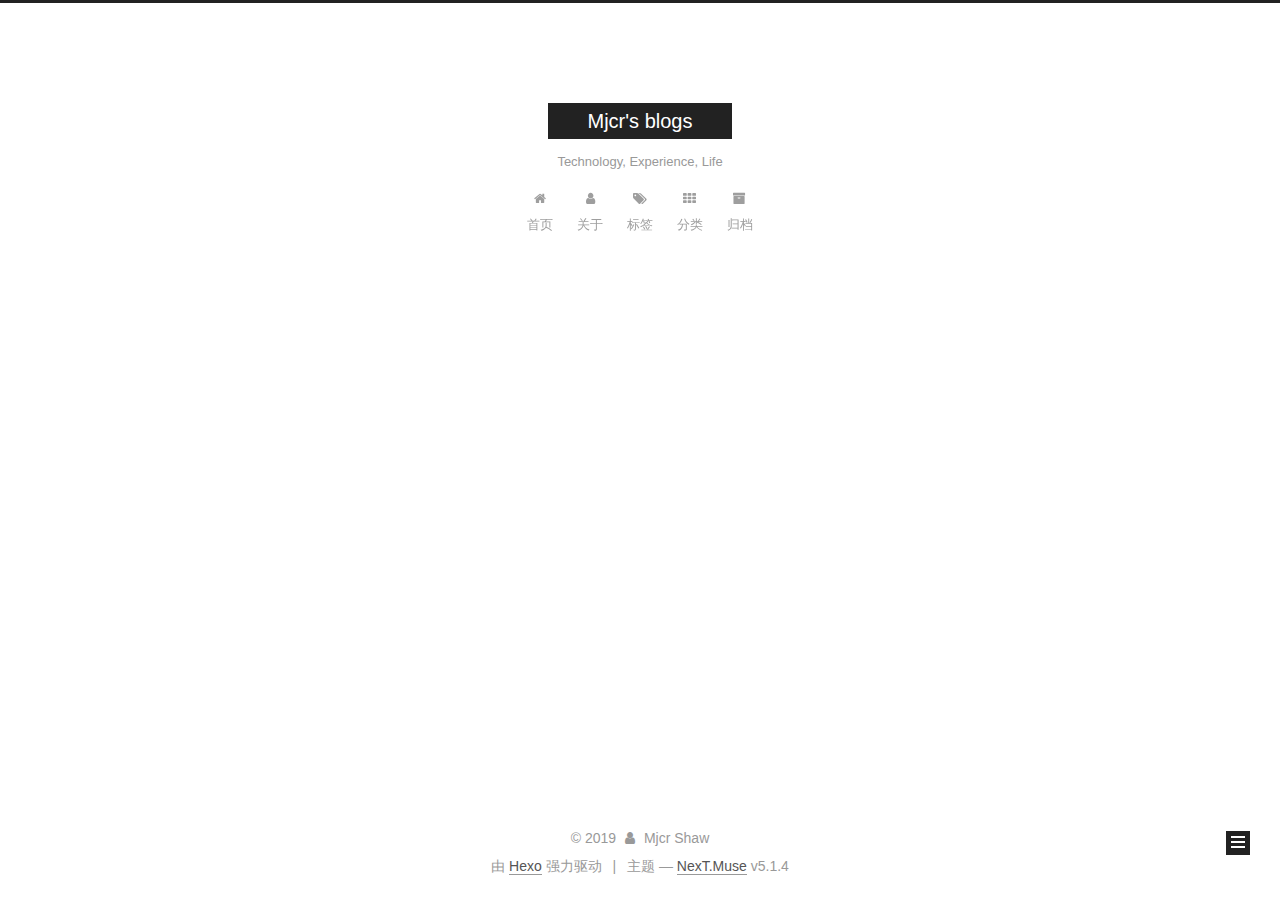
<file: archives/2019/index.html>
<!DOCTYPE html>



  


<html class="theme-next muse use-motion" lang="zh-Hans">
<head><meta name="generator" content="Hexo 3.8.0">
  <meta charset="UTF-8">
<meta http-equiv="X-UA-Compatible" content="IE=edge">
<meta name="viewport" content="width=device-width, initial-scale=1, maximum-scale=1">
<meta name="theme-color" content="#222">









<meta http-equiv="Cache-Control" content="no-transform">
<meta http-equiv="Cache-Control" content="no-siteapp">
















  
  
  <link href="/lib/fancybox/source/jquery.fancybox.css?v=2.1.5" rel="stylesheet" type="text/css">







<link href="/lib/font-awesome/css/font-awesome.min.css?v=4.6.2" rel="stylesheet" type="text/css">

<link href="/css/main.css?v=5.1.4" rel="stylesheet" type="text/css">


  <link rel="apple-touch-icon" sizes="180x180" href="/images/apple-touch-icon-next.png?v=5.1.4">


  <link rel="icon" type="image/png" sizes="32x32" href="/images/favicon-32x32-next.png?v=5.1.4">


  <link rel="icon" type="image/png" sizes="16x16" href="/images/favicon-16x16-next.png?v=5.1.4">


  <link rel="mask-icon" href="/images/logo.svg?v=5.1.4" color="#222">





  <meta name="keywords" content="Hexo, NexT">










<meta name="description" content="技术积累，经验分享，生活感悟">
<meta name="keywords" content="Technology, Experience, Life">
<meta property="og:type" content="website">
<meta property="og:title" content="Mjcr&#39;s blogs">
<meta property="og:url" content="http://yoursite.com/archives/2019/index.html">
<meta property="og:site_name" content="Mjcr&#39;s blogs">
<meta property="og:description" content="技术积累，经验分享，生活感悟">
<meta property="og:locale" content="zh-Hans">
<meta name="twitter:card" content="summary">
<meta name="twitter:title" content="Mjcr&#39;s blogs">
<meta name="twitter:description" content="技术积累，经验分享，生活感悟">



<script type="text/javascript" id="hexo.configurations">
  var NexT = window.NexT || {};
  var CONFIG = {
    root: '/',
    scheme: 'Muse',
    version: '5.1.4',
    sidebar: {"position":"left","display":"post","offset":12,"b2t":false,"scrollpercent":false,"onmobile":false},
    fancybox: true,
    tabs: true,
    motion: {"enable":true,"async":false,"transition":{"post_block":"fadeIn","post_header":"slideDownIn","post_body":"slideDownIn","coll_header":"slideLeftIn","sidebar":"slideUpIn"}},
    duoshuo: {
      userId: '0',
      author: '博主'
    },
    algolia: {
      applicationID: '',
      apiKey: '',
      indexName: '',
      hits: {"per_page":10},
      labels: {"input_placeholder":"Search for Posts","hits_empty":"We didn't find any results for the search: ${query}","hits_stats":"${hits} results found in ${time} ms"}
    }
  };
</script>



  <link rel="canonical" href="http://yoursite.com/archives/2019/">





  <title>归档 | Mjcr's blogs</title>
  








</head>

<body itemscope="" itemtype="http://schema.org/WebPage" lang="zh-Hans">

  
  
    
  

  <div class="container sidebar-position-left page-archive">
    <div class="headband"></div>

    <header id="header" class="header" itemscope="" itemtype="http://schema.org/WPHeader">
      <div class="header-inner"><div class="site-brand-wrapper">
  <div class="site-meta ">
    

    <div class="custom-logo-site-title">
      <a href="/" class="brand" rel="start">
        <span class="logo-line-before"><i></i></span>
        <span class="site-title">Mjcr's blogs</span>
        <span class="logo-line-after"><i></i></span>
      </a>
    </div>
      
        <p class="site-subtitle">Technology, Experience, Life</p>
      
  </div>

  <div class="site-nav-toggle">
    <button>
      <span class="btn-bar"></span>
      <span class="btn-bar"></span>
      <span class="btn-bar"></span>
    </button>
  </div>
</div>

<nav class="site-nav">
  

  
    <ul id="menu" class="menu">
      
        
        <li class="menu-item menu-item-home">
          <a href="/" rel="section">
            
              <i class="menu-item-icon fa fa-fw fa-home"></i> <br>
            
            首页
          </a>
        </li>
      
        
        <li class="menu-item menu-item-about">
          <a href="/about/" rel="section">
            
              <i class="menu-item-icon fa fa-fw fa-user"></i> <br>
            
            关于
          </a>
        </li>
      
        
        <li class="menu-item menu-item-tags">
          <a href="/tags/" rel="section">
            
              <i class="menu-item-icon fa fa-fw fa-tags"></i> <br>
            
            标签
          </a>
        </li>
      
        
        <li class="menu-item menu-item-categories">
          <a href="/categories/" rel="section">
            
              <i class="menu-item-icon fa fa-fw fa-th"></i> <br>
            
            分类
          </a>
        </li>
      
        
        <li class="menu-item menu-item-archives">
          <a href="/archives/" rel="section">
            
              <i class="menu-item-icon fa fa-fw fa-archive"></i> <br>
            
            归档
          </a>
        </li>
      

      
    </ul>
  

  
</nav>



 </div>
    </header>

    <main id="main" class="main">
      <div class="main-inner">
        <div class="content-wrap">
          <div id="content" class="content">
            

  
  
  
  <div class="post-block archive">
    <div id="posts" class="posts-collapse">
      <span class="archive-move-on"></span>

      <span class="archive-page-counter">
        
        
        
          
        
        嗯..! 目前共计 1 篇日志。 继续努力。
      </span>

      

        
        
        

        
          
          <div class="collection-title">
            <h1 class="archive-year" id="archive-year-2019">2019</h1>
          </div>
        
        

        

  <article class="post post-type-normal" itemscope="" itemtype="http://schema.org/Article">
    <header class="post-header">

      <h2 class="post-title">
        
            <a class="post-title-link" href="/2019/02/01/Hexo-GithubPage-Next-搭建博客过程/" itemprop="url">
              
                <span itemprop="name">Hexo+GithubPage+Next 搭建博客过程</span>
              
            </a>
        
      </h2>

      <div class="post-meta">
        <time class="post-time" itemprop="dateCreated" datetime="2019-02-01T17:40:49+08:00" content="2019-02-01">
          02-01
        </time>
      </div>

    </header>
  </article>



      

    </div>
  </div>
  
  
  

  



          </div>
          


          

        </div>
        
          
  
  <div class="sidebar-toggle">
    <div class="sidebar-toggle-line-wrap">
      <span class="sidebar-toggle-line sidebar-toggle-line-first"></span>
      <span class="sidebar-toggle-line sidebar-toggle-line-middle"></span>
      <span class="sidebar-toggle-line sidebar-toggle-line-last"></span>
    </div>
  </div>

  <aside id="sidebar" class="sidebar">
    
    <div class="sidebar-inner">

      

      

      <section class="site-overview-wrap sidebar-panel sidebar-panel-active">
        <div class="site-overview">
          <div class="site-author motion-element" itemprop="author" itemscope="" itemtype="http://schema.org/Person">
            
              <p class="site-author-name" itemprop="name">Mjcr Shaw</p>
              <p class="site-description motion-element" itemprop="description">技术积累，经验分享，生活感悟</p>
          </div>

          <nav class="site-state motion-element">

            
              <div class="site-state-item site-state-posts">
              
                <a href="/archives/">
              
                  <span class="site-state-item-count">1</span>
                  <span class="site-state-item-name">日志</span>
                </a>
              </div>
            

            
              
              
              <div class="site-state-item site-state-categories">
                <a href="/categories/index.html">
                  <span class="site-state-item-count">1</span>
                  <span class="site-state-item-name">分类</span>
                </a>
              </div>
            

            
              
              
              <div class="site-state-item site-state-tags">
                <a href="/tags/index.html">
                  <span class="site-state-item-count">1</span>
                  <span class="site-state-item-name">标签</span>
                </a>
              </div>
            

          </nav>

          

          

          
          

          
          

          

        </div>
      </section>

      

      

    </div>
  </aside>


        
      </div>
    </main>

    <footer id="footer" class="footer">
      <div class="footer-inner">
        <div class="copyright">&copy; <span itemprop="copyrightYear">2019</span>
  <span class="with-love">
    <i class="fa fa-user"></i>
  </span>
  <span class="author" itemprop="copyrightHolder">Mjcr Shaw</span>

  
</div>


  <div class="powered-by">由 <a class="theme-link" target="_blank" href="https://hexo.io">Hexo</a> 强力驱动</div>



  <span class="post-meta-divider">|</span>



  <div class="theme-info">主题 &mdash; <a class="theme-link" target="_blank" href="https://github.com/iissnan/hexo-theme-next">NexT.Muse</a> v5.1.4</div>




        







        
      </div>
    </footer>

    
      <div class="back-to-top">
        <i class="fa fa-arrow-up"></i>
        
      </div>
    

    

  </div>

  

<script type="text/javascript">
  if (Object.prototype.toString.call(window.Promise) !== '[object Function]') {
    window.Promise = null;
  }
</script>









  












  
  
    <script type="text/javascript" src="/lib/jquery/index.js?v=2.1.3"></script>
  

  
  
    <script type="text/javascript" src="/lib/fastclick/lib/fastclick.min.js?v=1.0.6"></script>
  

  
  
    <script type="text/javascript" src="/lib/jquery_lazyload/jquery.lazyload.js?v=1.9.7"></script>
  

  
  
    <script type="text/javascript" src="/lib/velocity/velocity.min.js?v=1.2.1"></script>
  

  
  
    <script type="text/javascript" src="/lib/velocity/velocity.ui.min.js?v=1.2.1"></script>
  

  
  
    <script type="text/javascript" src="/lib/fancybox/source/jquery.fancybox.pack.js?v=2.1.5"></script>
  


  


  <script type="text/javascript" src="/js/src/utils.js?v=5.1.4"></script>

  <script type="text/javascript" src="/js/src/motion.js?v=5.1.4"></script>



  
  

  

  


  <script type="text/javascript" src="/js/src/bootstrap.js?v=5.1.4"></script>



  


  




	





  





  












  





  

  

  

  
  

  

  

  

</body>
</html>
</file>
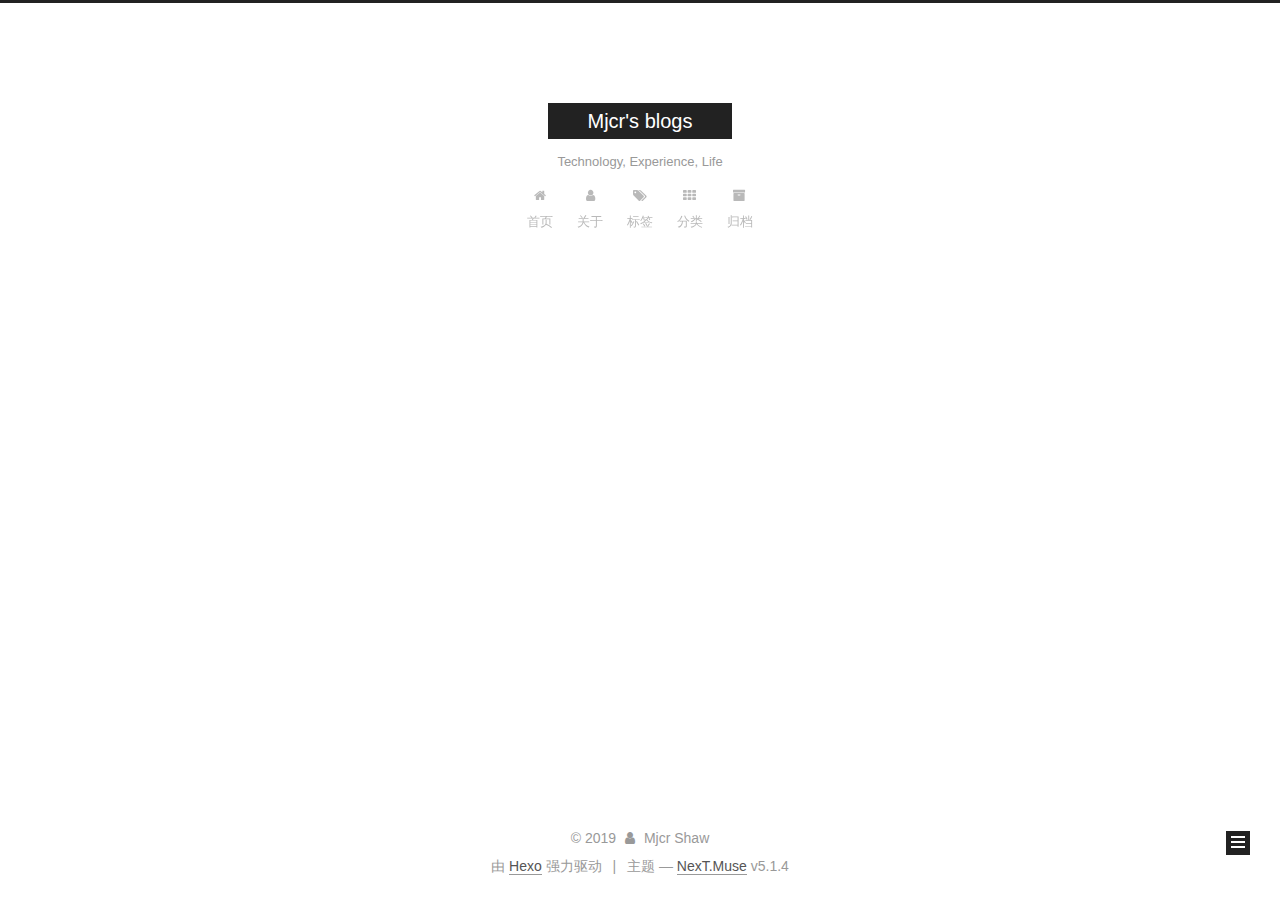
<file: categories/blog搭建/index.html>
<!DOCTYPE html>



  


<html class="theme-next muse use-motion" lang="zh-Hans">
<head><meta name="generator" content="Hexo 3.8.0">
  <meta charset="UTF-8">
<meta http-equiv="X-UA-Compatible" content="IE=edge">
<meta name="viewport" content="width=device-width, initial-scale=1, maximum-scale=1">
<meta name="theme-color" content="#222">









<meta http-equiv="Cache-Control" content="no-transform">
<meta http-equiv="Cache-Control" content="no-siteapp">
















  
  
  <link href="/lib/fancybox/source/jquery.fancybox.css?v=2.1.5" rel="stylesheet" type="text/css">







<link href="/lib/font-awesome/css/font-awesome.min.css?v=4.6.2" rel="stylesheet" type="text/css">

<link href="/css/main.css?v=5.1.4" rel="stylesheet" type="text/css">


  <link rel="apple-touch-icon" sizes="180x180" href="/images/apple-touch-icon-next.png?v=5.1.4">


  <link rel="icon" type="image/png" sizes="32x32" href="/images/favicon-32x32-next.png?v=5.1.4">


  <link rel="icon" type="image/png" sizes="16x16" href="/images/favicon-16x16-next.png?v=5.1.4">


  <link rel="mask-icon" href="/images/logo.svg?v=5.1.4" color="#222">





  <meta name="keywords" content="Hexo, NexT">










<meta name="description" content="技术积累，经验分享，生活感悟">
<meta name="keywords" content="Technology, Experience, Life">
<meta property="og:type" content="website">
<meta property="og:title" content="Mjcr&#39;s blogs">
<meta property="og:url" content="http://yoursite.com/categories/blog搭建/index.html">
<meta property="og:site_name" content="Mjcr&#39;s blogs">
<meta property="og:description" content="技术积累，经验分享，生活感悟">
<meta property="og:locale" content="zh-Hans">
<meta name="twitter:card" content="summary">
<meta name="twitter:title" content="Mjcr&#39;s blogs">
<meta name="twitter:description" content="技术积累，经验分享，生活感悟">



<script type="text/javascript" id="hexo.configurations">
  var NexT = window.NexT || {};
  var CONFIG = {
    root: '/',
    scheme: 'Muse',
    version: '5.1.4',
    sidebar: {"position":"left","display":"post","offset":12,"b2t":false,"scrollpercent":false,"onmobile":false},
    fancybox: true,
    tabs: true,
    motion: {"enable":true,"async":false,"transition":{"post_block":"fadeIn","post_header":"slideDownIn","post_body":"slideDownIn","coll_header":"slideLeftIn","sidebar":"slideUpIn"}},
    duoshuo: {
      userId: '0',
      author: '博主'
    },
    algolia: {
      applicationID: '',
      apiKey: '',
      indexName: '',
      hits: {"per_page":10},
      labels: {"input_placeholder":"Search for Posts","hits_empty":"We didn't find any results for the search: ${query}","hits_stats":"${hits} results found in ${time} ms"}
    }
  };
</script>



  <link rel="canonical" href="http://yoursite.com/categories/blog搭建/">





  <title>分类: blog搭建 | Mjcr's blogs</title>
  








</head>

<body itemscope="" itemtype="http://schema.org/WebPage" lang="zh-Hans">

  
  
    
  

  <div class="container sidebar-position-left ">
    <div class="headband"></div>

    <header id="header" class="header" itemscope="" itemtype="http://schema.org/WPHeader">
      <div class="header-inner"><div class="site-brand-wrapper">
  <div class="site-meta ">
    

    <div class="custom-logo-site-title">
      <a href="/" class="brand" rel="start">
        <span class="logo-line-before"><i></i></span>
        <span class="site-title">Mjcr's blogs</span>
        <span class="logo-line-after"><i></i></span>
      </a>
    </div>
      
        <p class="site-subtitle">Technology, Experience, Life</p>
      
  </div>

  <div class="site-nav-toggle">
    <button>
      <span class="btn-bar"></span>
      <span class="btn-bar"></span>
      <span class="btn-bar"></span>
    </button>
  </div>
</div>

<nav class="site-nav">
  

  
    <ul id="menu" class="menu">
      
        
        <li class="menu-item menu-item-home">
          <a href="/" rel="section">
            
              <i class="menu-item-icon fa fa-fw fa-home"></i> <br>
            
            首页
          </a>
        </li>
      
        
        <li class="menu-item menu-item-about">
          <a href="/about/" rel="section">
            
              <i class="menu-item-icon fa fa-fw fa-user"></i> <br>
            
            关于
          </a>
        </li>
      
        
        <li class="menu-item menu-item-tags">
          <a href="/tags/" rel="section">
            
              <i class="menu-item-icon fa fa-fw fa-tags"></i> <br>
            
            标签
          </a>
        </li>
      
        
        <li class="menu-item menu-item-categories">
          <a href="/categories/" rel="section">
            
              <i class="menu-item-icon fa fa-fw fa-th"></i> <br>
            
            分类
          </a>
        </li>
      
        
        <li class="menu-item menu-item-archives">
          <a href="/archives/" rel="section">
            
              <i class="menu-item-icon fa fa-fw fa-archive"></i> <br>
            
            归档
          </a>
        </li>
      

      
    </ul>
  

  
</nav>



 </div>
    </header>

    <main id="main" class="main">
      <div class="main-inner">
        <div class="content-wrap">
          <div id="content" class="content">
            

  
  
  
  <div class="post-block category">

    <div id="posts" class="posts-collapse">
      <div class="collection-title">
        <h1>blog搭建<small>分类</small>
        </h1>
      </div>

      
        

  <article class="post post-type-normal" itemscope="" itemtype="http://schema.org/Article">
    <header class="post-header">

      <h2 class="post-title">
        
            <a class="post-title-link" href="/2019/02/01/Hexo-GithubPage-Next-搭建博客过程/" itemprop="url">
              
                <span itemprop="name">Hexo+GithubPage+Next 搭建博客过程</span>
              
            </a>
        
      </h2>

      <div class="post-meta">
        <time class="post-time" itemprop="dateCreated" datetime="2019-02-01T17:40:49+08:00" content="2019-02-01">
          02-01
        </time>
      </div>

    </header>
  </article>


      
    </div>

  </div>
  
  
  

  



          </div>
          


          

        </div>
        
          
  
  <div class="sidebar-toggle">
    <div class="sidebar-toggle-line-wrap">
      <span class="sidebar-toggle-line sidebar-toggle-line-first"></span>
      <span class="sidebar-toggle-line sidebar-toggle-line-middle"></span>
      <span class="sidebar-toggle-line sidebar-toggle-line-last"></span>
    </div>
  </div>

  <aside id="sidebar" class="sidebar">
    
    <div class="sidebar-inner">

      

      

      <section class="site-overview-wrap sidebar-panel sidebar-panel-active">
        <div class="site-overview">
          <div class="site-author motion-element" itemprop="author" itemscope="" itemtype="http://schema.org/Person">
            
              <p class="site-author-name" itemprop="name">Mjcr Shaw</p>
              <p class="site-description motion-element" itemprop="description">技术积累，经验分享，生活感悟</p>
          </div>

          <nav class="site-state motion-element">

            
              <div class="site-state-item site-state-posts">
              
                <a href="/archives/">
              
                  <span class="site-state-item-count">1</span>
                  <span class="site-state-item-name">日志</span>
                </a>
              </div>
            

            
              
              
              <div class="site-state-item site-state-categories">
                <a href="/categories/index.html">
                  <span class="site-state-item-count">1</span>
                  <span class="site-state-item-name">分类</span>
                </a>
              </div>
            

            
              
              
              <div class="site-state-item site-state-tags">
                <a href="/tags/index.html">
                  <span class="site-state-item-count">1</span>
                  <span class="site-state-item-name">标签</span>
                </a>
              </div>
            

          </nav>

          

          

          
          

          
          

          

        </div>
      </section>

      

      

    </div>
  </aside>


        
      </div>
    </main>

    <footer id="footer" class="footer">
      <div class="footer-inner">
        <div class="copyright">&copy; <span itemprop="copyrightYear">2019</span>
  <span class="with-love">
    <i class="fa fa-user"></i>
  </span>
  <span class="author" itemprop="copyrightHolder">Mjcr Shaw</span>

  
</div>


  <div class="powered-by">由 <a class="theme-link" target="_blank" href="https://hexo.io">Hexo</a> 强力驱动</div>



  <span class="post-meta-divider">|</span>



  <div class="theme-info">主题 &mdash; <a class="theme-link" target="_blank" href="https://github.com/iissnan/hexo-theme-next">NexT.Muse</a> v5.1.4</div>




        







        
      </div>
    </footer>

    
      <div class="back-to-top">
        <i class="fa fa-arrow-up"></i>
        
      </div>
    

    

  </div>

  

<script type="text/javascript">
  if (Object.prototype.toString.call(window.Promise) !== '[object Function]') {
    window.Promise = null;
  }
</script>









  












  
  
    <script type="text/javascript" src="/lib/jquery/index.js?v=2.1.3"></script>
  

  
  
    <script type="text/javascript" src="/lib/fastclick/lib/fastclick.min.js?v=1.0.6"></script>
  

  
  
    <script type="text/javascript" src="/lib/jquery_lazyload/jquery.lazyload.js?v=1.9.7"></script>
  

  
  
    <script type="text/javascript" src="/lib/velocity/velocity.min.js?v=1.2.1"></script>
  

  
  
    <script type="text/javascript" src="/lib/velocity/velocity.ui.min.js?v=1.2.1"></script>
  

  
  
    <script type="text/javascript" src="/lib/fancybox/source/jquery.fancybox.pack.js?v=2.1.5"></script>
  


  


  <script type="text/javascript" src="/js/src/utils.js?v=5.1.4"></script>

  <script type="text/javascript" src="/js/src/motion.js?v=5.1.4"></script>



  
  

  

  


  <script type="text/javascript" src="/js/src/bootstrap.js?v=5.1.4"></script>



  


  




	





  





  












  





  

  

  

  
  

  

  

  

</body>
</html>
</file>
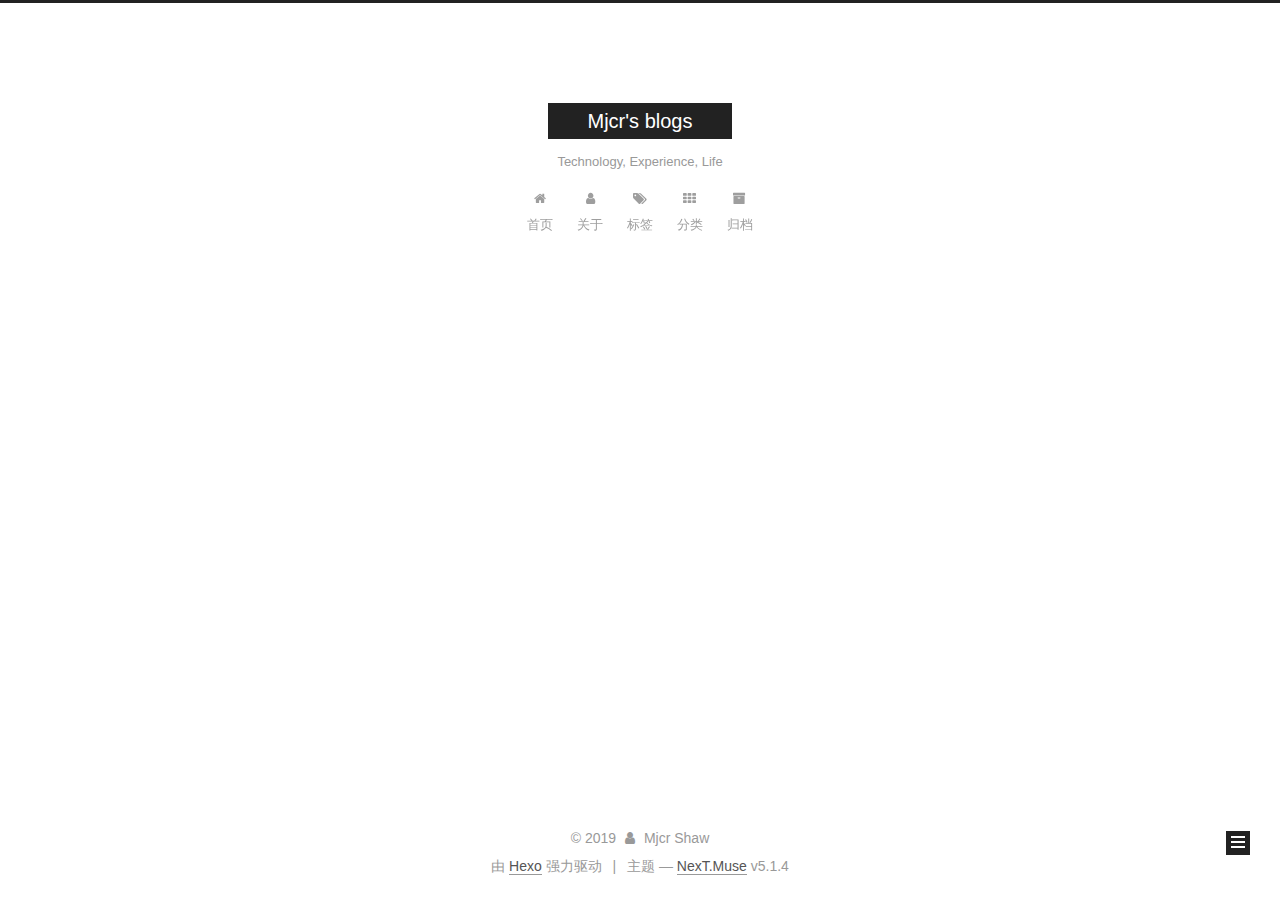
<file: tags/Hexo/index.html>
<!DOCTYPE html>



  


<html class="theme-next muse use-motion" lang="zh-Hans">
<head><meta name="generator" content="Hexo 3.8.0">
  <meta charset="UTF-8">
<meta http-equiv="X-UA-Compatible" content="IE=edge">
<meta name="viewport" content="width=device-width, initial-scale=1, maximum-scale=1">
<meta name="theme-color" content="#222">









<meta http-equiv="Cache-Control" content="no-transform">
<meta http-equiv="Cache-Control" content="no-siteapp">
















  
  
  <link href="/lib/fancybox/source/jquery.fancybox.css?v=2.1.5" rel="stylesheet" type="text/css">







<link href="/lib/font-awesome/css/font-awesome.min.css?v=4.6.2" rel="stylesheet" type="text/css">

<link href="/css/main.css?v=5.1.4" rel="stylesheet" type="text/css">


  <link rel="apple-touch-icon" sizes="180x180" href="/images/apple-touch-icon-next.png?v=5.1.4">


  <link rel="icon" type="image/png" sizes="32x32" href="/images/favicon-32x32-next.png?v=5.1.4">


  <link rel="icon" type="image/png" sizes="16x16" href="/images/favicon-16x16-next.png?v=5.1.4">


  <link rel="mask-icon" href="/images/logo.svg?v=5.1.4" color="#222">





  <meta name="keywords" content="Hexo, NexT">










<meta name="description" content="技术积累，经验分享，生活感悟">
<meta name="keywords" content="Technology, Experience, Life">
<meta property="og:type" content="website">
<meta property="og:title" content="Mjcr&#39;s blogs">
<meta property="og:url" content="http://yoursite.com/tags/Hexo/index.html">
<meta property="og:site_name" content="Mjcr&#39;s blogs">
<meta property="og:description" content="技术积累，经验分享，生活感悟">
<meta property="og:locale" content="zh-Hans">
<meta name="twitter:card" content="summary">
<meta name="twitter:title" content="Mjcr&#39;s blogs">
<meta name="twitter:description" content="技术积累，经验分享，生活感悟">



<script type="text/javascript" id="hexo.configurations">
  var NexT = window.NexT || {};
  var CONFIG = {
    root: '/',
    scheme: 'Muse',
    version: '5.1.4',
    sidebar: {"position":"left","display":"post","offset":12,"b2t":false,"scrollpercent":false,"onmobile":false},
    fancybox: true,
    tabs: true,
    motion: {"enable":true,"async":false,"transition":{"post_block":"fadeIn","post_header":"slideDownIn","post_body":"slideDownIn","coll_header":"slideLeftIn","sidebar":"slideUpIn"}},
    duoshuo: {
      userId: '0',
      author: '博主'
    },
    algolia: {
      applicationID: '',
      apiKey: '',
      indexName: '',
      hits: {"per_page":10},
      labels: {"input_placeholder":"Search for Posts","hits_empty":"We didn't find any results for the search: ${query}","hits_stats":"${hits} results found in ${time} ms"}
    }
  };
</script>



  <link rel="canonical" href="http://yoursite.com/tags/Hexo/">





  <title>标签: Hexo | Mjcr's blogs</title>
  








</head>

<body itemscope="" itemtype="http://schema.org/WebPage" lang="zh-Hans">

  
  
    
  

  <div class="container sidebar-position-left ">
    <div class="headband"></div>

    <header id="header" class="header" itemscope="" itemtype="http://schema.org/WPHeader">
      <div class="header-inner"><div class="site-brand-wrapper">
  <div class="site-meta ">
    

    <div class="custom-logo-site-title">
      <a href="/" class="brand" rel="start">
        <span class="logo-line-before"><i></i></span>
        <span class="site-title">Mjcr's blogs</span>
        <span class="logo-line-after"><i></i></span>
      </a>
    </div>
      
        <p class="site-subtitle">Technology, Experience, Life</p>
      
  </div>

  <div class="site-nav-toggle">
    <button>
      <span class="btn-bar"></span>
      <span class="btn-bar"></span>
      <span class="btn-bar"></span>
    </button>
  </div>
</div>

<nav class="site-nav">
  

  
    <ul id="menu" class="menu">
      
        
        <li class="menu-item menu-item-home">
          <a href="/" rel="section">
            
              <i class="menu-item-icon fa fa-fw fa-home"></i> <br>
            
            首页
          </a>
        </li>
      
        
        <li class="menu-item menu-item-about">
          <a href="/about/" rel="section">
            
              <i class="menu-item-icon fa fa-fw fa-user"></i> <br>
            
            关于
          </a>
        </li>
      
        
        <li class="menu-item menu-item-tags">
          <a href="/tags/" rel="section">
            
              <i class="menu-item-icon fa fa-fw fa-tags"></i> <br>
            
            标签
          </a>
        </li>
      
        
        <li class="menu-item menu-item-categories">
          <a href="/categories/" rel="section">
            
              <i class="menu-item-icon fa fa-fw fa-th"></i> <br>
            
            分类
          </a>
        </li>
      
        
        <li class="menu-item menu-item-archives">
          <a href="/archives/" rel="section">
            
              <i class="menu-item-icon fa fa-fw fa-archive"></i> <br>
            
            归档
          </a>
        </li>
      

      
    </ul>
  

  
</nav>



 </div>
    </header>

    <main id="main" class="main">
      <div class="main-inner">
        <div class="content-wrap">
          <div id="content" class="content">
            

  
  
  
  <div class="post-block tag">

    <div id="posts" class="posts-collapse">
      <div class="collection-title">
        <h1>Hexo<small>标签</small>
        </h1>
      </div>

      
        

  <article class="post post-type-normal" itemscope="" itemtype="http://schema.org/Article">
    <header class="post-header">

      <h2 class="post-title">
        
            <a class="post-title-link" href="/2019/02/01/Hexo-GithubPage-Next-搭建博客过程/" itemprop="url">
              
                <span itemprop="name">Hexo+GithubPage+Next 搭建博客过程</span>
              
            </a>
        
      </h2>

      <div class="post-meta">
        <time class="post-time" itemprop="dateCreated" datetime="2019-02-01T17:40:49+08:00" content="2019-02-01">
          02-01
        </time>
      </div>

    </header>
  </article>


      
    </div>

  </div>
  
  
  

  


          </div>
          


          

        </div>
        
          
  
  <div class="sidebar-toggle">
    <div class="sidebar-toggle-line-wrap">
      <span class="sidebar-toggle-line sidebar-toggle-line-first"></span>
      <span class="sidebar-toggle-line sidebar-toggle-line-middle"></span>
      <span class="sidebar-toggle-line sidebar-toggle-line-last"></span>
    </div>
  </div>

  <aside id="sidebar" class="sidebar">
    
    <div class="sidebar-inner">

      

      

      <section class="site-overview-wrap sidebar-panel sidebar-panel-active">
        <div class="site-overview">
          <div class="site-author motion-element" itemprop="author" itemscope="" itemtype="http://schema.org/Person">
            
              <p class="site-author-name" itemprop="name">Mjcr Shaw</p>
              <p class="site-description motion-element" itemprop="description">技术积累，经验分享，生活感悟</p>
          </div>

          <nav class="site-state motion-element">

            
              <div class="site-state-item site-state-posts">
              
                <a href="/archives/">
              
                  <span class="site-state-item-count">1</span>
                  <span class="site-state-item-name">日志</span>
                </a>
              </div>
            

            
              
              
              <div class="site-state-item site-state-categories">
                <a href="/categories/index.html">
                  <span class="site-state-item-count">1</span>
                  <span class="site-state-item-name">分类</span>
                </a>
              </div>
            

            
              
              
              <div class="site-state-item site-state-tags">
                <a href="/tags/index.html">
                  <span class="site-state-item-count">1</span>
                  <span class="site-state-item-name">标签</span>
                </a>
              </div>
            

          </nav>

          

          

          
          

          
          

          

        </div>
      </section>

      

      

    </div>
  </aside>


        
      </div>
    </main>

    <footer id="footer" class="footer">
      <div class="footer-inner">
        <div class="copyright">&copy; <span itemprop="copyrightYear">2019</span>
  <span class="with-love">
    <i class="fa fa-user"></i>
  </span>
  <span class="author" itemprop="copyrightHolder">Mjcr Shaw</span>

  
</div>


  <div class="powered-by">由 <a class="theme-link" target="_blank" href="https://hexo.io">Hexo</a> 强力驱动</div>



  <span class="post-meta-divider">|</span>



  <div class="theme-info">主题 &mdash; <a class="theme-link" target="_blank" href="https://github.com/iissnan/hexo-theme-next">NexT.Muse</a> v5.1.4</div>




        







        
      </div>
    </footer>

    
      <div class="back-to-top">
        <i class="fa fa-arrow-up"></i>
        
      </div>
    

    

  </div>

  

<script type="text/javascript">
  if (Object.prototype.toString.call(window.Promise) !== '[object Function]') {
    window.Promise = null;
  }
</script>









  












  
  
    <script type="text/javascript" src="/lib/jquery/index.js?v=2.1.3"></script>
  

  
  
    <script type="text/javascript" src="/lib/fastclick/lib/fastclick.min.js?v=1.0.6"></script>
  

  
  
    <script type="text/javascript" src="/lib/jquery_lazyload/jquery.lazyload.js?v=1.9.7"></script>
  

  
  
    <script type="text/javascript" src="/lib/velocity/velocity.min.js?v=1.2.1"></script>
  

  
  
    <script type="text/javascript" src="/lib/velocity/velocity.ui.min.js?v=1.2.1"></script>
  

  
  
    <script type="text/javascript" src="/lib/fancybox/source/jquery.fancybox.pack.js?v=2.1.5"></script>
  


  


  <script type="text/javascript" src="/js/src/utils.js?v=5.1.4"></script>

  <script type="text/javascript" src="/js/src/motion.js?v=5.1.4"></script>



  
  

  

  


  <script type="text/javascript" src="/js/src/bootstrap.js?v=5.1.4"></script>



  


  




	





  





  












  





  

  

  

  
  

  

  

  

</body>
</html>
</file>
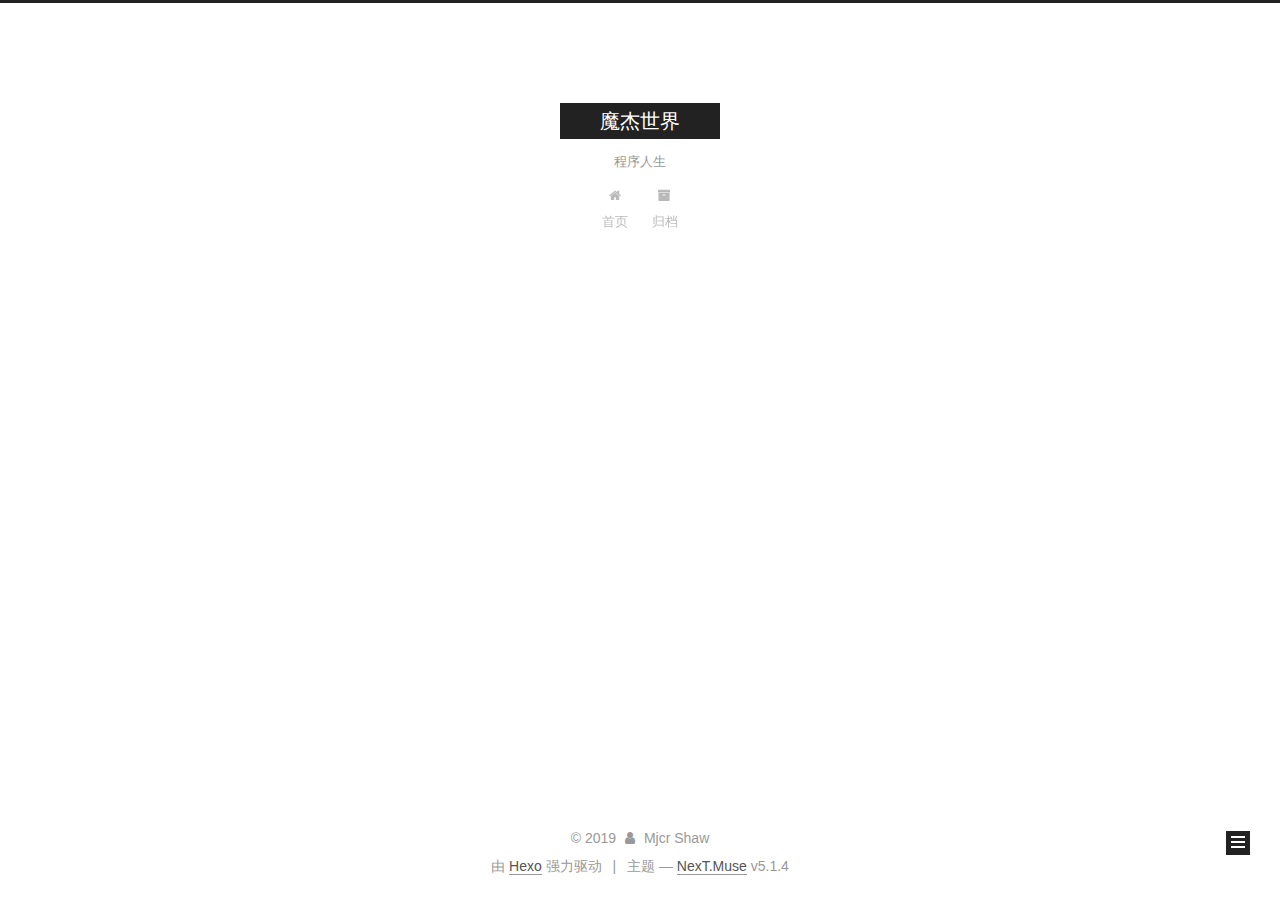
<file: archives/2019/01/index.html>
<!DOCTYPE html>



  


<html class="theme-next muse use-motion" lang="zh-Hans">
<head><meta name="generator" content="Hexo 3.8.0">
  <meta charset="UTF-8">
<meta http-equiv="X-UA-Compatible" content="IE=edge">
<meta name="viewport" content="width=device-width, initial-scale=1, maximum-scale=1">
<meta name="theme-color" content="#222">









<meta http-equiv="Cache-Control" content="no-transform">
<meta http-equiv="Cache-Control" content="no-siteapp">
















  
  
  <link href="/lib/fancybox/source/jquery.fancybox.css?v=2.1.5" rel="stylesheet" type="text/css">







<link href="/lib/font-awesome/css/font-awesome.min.css?v=4.6.2" rel="stylesheet" type="text/css">

<link href="/css/main.css?v=5.1.4" rel="stylesheet" type="text/css">


  <link rel="apple-touch-icon" sizes="180x180" href="/images/apple-touch-icon-next.png?v=5.1.4">


  <link rel="icon" type="image/png" sizes="32x32" href="/images/favicon-32x32-next.png?v=5.1.4">


  <link rel="icon" type="image/png" sizes="16x16" href="/images/favicon-16x16-next.png?v=5.1.4">


  <link rel="mask-icon" href="/images/logo.svg?v=5.1.4" color="#222">





  <meta name="keywords" content="Hexo, NexT">










<meta name="description" content="技术积累，经验分享，生活感悟">
<meta name="keywords" content="技术积累，经验分享，生活感悟">
<meta property="og:type" content="website">
<meta property="og:title" content="魔杰世界">
<meta property="og:url" content="http://yoursite.com/archives/2019/01/index.html">
<meta property="og:site_name" content="魔杰世界">
<meta property="og:description" content="技术积累，经验分享，生活感悟">
<meta property="og:locale" content="zh-Hans">
<meta name="twitter:card" content="summary">
<meta name="twitter:title" content="魔杰世界">
<meta name="twitter:description" content="技术积累，经验分享，生活感悟">



<script type="text/javascript" id="hexo.configurations">
  var NexT = window.NexT || {};
  var CONFIG = {
    root: '/',
    scheme: 'Muse',
    version: '5.1.4',
    sidebar: {"position":"left","display":"post","offset":12,"b2t":false,"scrollpercent":false,"onmobile":false},
    fancybox: true,
    tabs: true,
    motion: {"enable":true,"async":false,"transition":{"post_block":"fadeIn","post_header":"slideDownIn","post_body":"slideDownIn","coll_header":"slideLeftIn","sidebar":"slideUpIn"}},
    duoshuo: {
      userId: '0',
      author: '博主'
    },
    algolia: {
      applicationID: '',
      apiKey: '',
      indexName: '',
      hits: {"per_page":10},
      labels: {"input_placeholder":"Search for Posts","hits_empty":"We didn't find any results for the search: ${query}","hits_stats":"${hits} results found in ${time} ms"}
    }
  };
</script>



  <link rel="canonical" href="http://yoursite.com/archives/2019/01/">





  <title>归档 | 魔杰世界</title>
  








</head>

<body itemscope="" itemtype="http://schema.org/WebPage" lang="zh-Hans">

  
  
    
  

  <div class="container sidebar-position-left page-archive">
    <div class="headband"></div>

    <header id="header" class="header" itemscope="" itemtype="http://schema.org/WPHeader">
      <div class="header-inner"><div class="site-brand-wrapper">
  <div class="site-meta ">
    

    <div class="custom-logo-site-title">
      <a href="/" class="brand" rel="start">
        <span class="logo-line-before"><i></i></span>
        <span class="site-title">魔杰世界</span>
        <span class="logo-line-after"><i></i></span>
      </a>
    </div>
      
        <p class="site-subtitle">程序人生</p>
      
  </div>

  <div class="site-nav-toggle">
    <button>
      <span class="btn-bar"></span>
      <span class="btn-bar"></span>
      <span class="btn-bar"></span>
    </button>
  </div>
</div>

<nav class="site-nav">
  

  
    <ul id="menu" class="menu">
      
        
        <li class="menu-item menu-item-home">
          <a href="/" rel="section">
            
              <i class="menu-item-icon fa fa-fw fa-home"></i> <br>
            
            首页
          </a>
        </li>
      
        
        <li class="menu-item menu-item-archives">
          <a href="/archives/" rel="section">
            
              <i class="menu-item-icon fa fa-fw fa-archive"></i> <br>
            
            归档
          </a>
        </li>
      

      
    </ul>
  

  
</nav>



 </div>
    </header>

    <main id="main" class="main">
      <div class="main-inner">
        <div class="content-wrap">
          <div id="content" class="content">
            

  
  
  
  <div class="post-block archive">
    <div id="posts" class="posts-collapse">
      <span class="archive-move-on"></span>

      <span class="archive-page-counter">
        
        
        
          
        
        嗯..! 目前共计 1 篇日志。 继续努力。
      </span>

      

        
        
        

        
          
          <div class="collection-title">
            <h1 class="archive-year" id="archive-year-2019">2019</h1>
          </div>
        
        

        

  <article class="post post-type-normal" itemscope="" itemtype="http://schema.org/Article">
    <header class="post-header">

      <h2 class="post-title">
        
            <a class="post-title-link" href="/2019/01/31/hello-world/" itemprop="url">
              
                <span itemprop="name">Hello World</span>
              
            </a>
        
      </h2>

      <div class="post-meta">
        <time class="post-time" itemprop="dateCreated" datetime="2019-01-31T15:47:02+08:00" content="2019-01-31">
          01-31
        </time>
      </div>

    </header>
  </article>



      

    </div>
  </div>
  
  
  

  



          </div>
          


          

        </div>
        
          
  
  <div class="sidebar-toggle">
    <div class="sidebar-toggle-line-wrap">
      <span class="sidebar-toggle-line sidebar-toggle-line-first"></span>
      <span class="sidebar-toggle-line sidebar-toggle-line-middle"></span>
      <span class="sidebar-toggle-line sidebar-toggle-line-last"></span>
    </div>
  </div>

  <aside id="sidebar" class="sidebar">
    
    <div class="sidebar-inner">

      

      

      <section class="site-overview-wrap sidebar-panel sidebar-panel-active">
        <div class="site-overview">
          <div class="site-author motion-element" itemprop="author" itemscope="" itemtype="http://schema.org/Person">
            
              <p class="site-author-name" itemprop="name">Mjcr Shaw</p>
              <p class="site-description motion-element" itemprop="description">技术积累，经验分享，生活感悟</p>
          </div>

          <nav class="site-state motion-element">

            
              <div class="site-state-item site-state-posts">
              
                <a href="/archives/">
              
                  <span class="site-state-item-count">1</span>
                  <span class="site-state-item-name">日志</span>
                </a>
              </div>
            

            

            

          </nav>

          

          

          
          

          
          

          

        </div>
      </section>

      

      

    </div>
  </aside>


        
      </div>
    </main>

    <footer id="footer" class="footer">
      <div class="footer-inner">
        <div class="copyright">&copy; <span itemprop="copyrightYear">2019</span>
  <span class="with-love">
    <i class="fa fa-user"></i>
  </span>
  <span class="author" itemprop="copyrightHolder">Mjcr Shaw</span>

  
</div>


  <div class="powered-by">由 <a class="theme-link" target="_blank" href="https://hexo.io">Hexo</a> 强力驱动</div>



  <span class="post-meta-divider">|</span>



  <div class="theme-info">主题 &mdash; <a class="theme-link" target="_blank" href="https://github.com/iissnan/hexo-theme-next">NexT.Muse</a> v5.1.4</div>




        







        
      </div>
    </footer>

    
      <div class="back-to-top">
        <i class="fa fa-arrow-up"></i>
        
      </div>
    

    

  </div>

  

<script type="text/javascript">
  if (Object.prototype.toString.call(window.Promise) !== '[object Function]') {
    window.Promise = null;
  }
</script>









  












  
  
    <script type="text/javascript" src="/lib/jquery/index.js?v=2.1.3"></script>
  

  
  
    <script type="text/javascript" src="/lib/fastclick/lib/fastclick.min.js?v=1.0.6"></script>
  

  
  
    <script type="text/javascript" src="/lib/jquery_lazyload/jquery.lazyload.js?v=1.9.7"></script>
  

  
  
    <script type="text/javascript" src="/lib/velocity/velocity.min.js?v=1.2.1"></script>
  

  
  
    <script type="text/javascript" src="/lib/velocity/velocity.ui.min.js?v=1.2.1"></script>
  

  
  
    <script type="text/javascript" src="/lib/fancybox/source/jquery.fancybox.pack.js?v=2.1.5"></script>
  


  


  <script type="text/javascript" src="/js/src/utils.js?v=5.1.4"></script>

  <script type="text/javascript" src="/js/src/motion.js?v=5.1.4"></script>



  
  

  

  


  <script type="text/javascript" src="/js/src/bootstrap.js?v=5.1.4"></script>



  


  




	





  





  












  





  

  

  

  
  

  

  

  

</body>
</html>
</file>
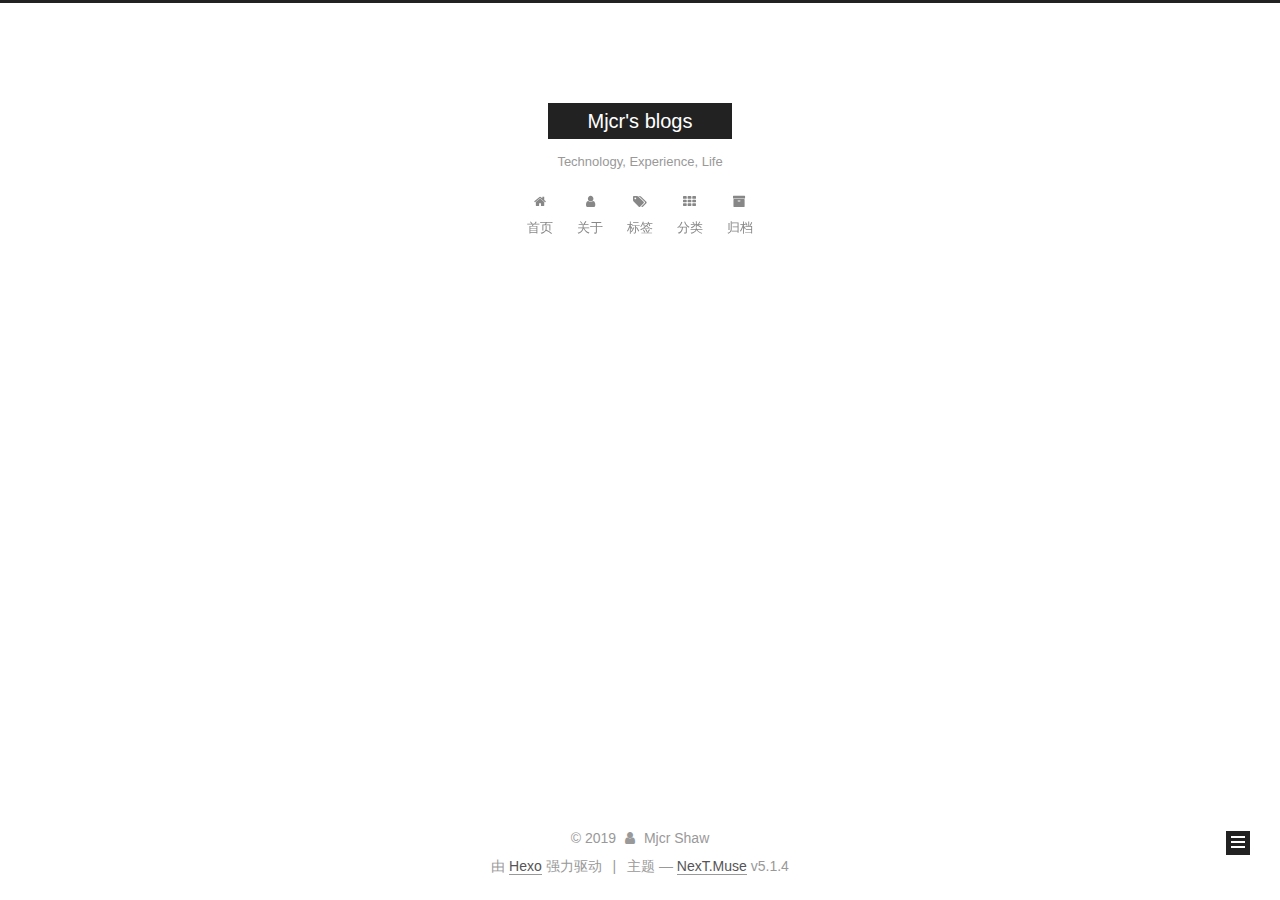
<file: archives/2019/02/index.html>
<!DOCTYPE html>



  


<html class="theme-next muse use-motion" lang="zh-Hans">
<head><meta name="generator" content="Hexo 3.8.0">
  <meta charset="UTF-8">
<meta http-equiv="X-UA-Compatible" content="IE=edge">
<meta name="viewport" content="width=device-width, initial-scale=1, maximum-scale=1">
<meta name="theme-color" content="#222">









<meta http-equiv="Cache-Control" content="no-transform">
<meta http-equiv="Cache-Control" content="no-siteapp">
















  
  
  <link href="/lib/fancybox/source/jquery.fancybox.css?v=2.1.5" rel="stylesheet" type="text/css">







<link href="/lib/font-awesome/css/font-awesome.min.css?v=4.6.2" rel="stylesheet" type="text/css">

<link href="/css/main.css?v=5.1.4" rel="stylesheet" type="text/css">


  <link rel="apple-touch-icon" sizes="180x180" href="/images/apple-touch-icon-next.png?v=5.1.4">


  <link rel="icon" type="image/png" sizes="32x32" href="/images/favicon-32x32-next.png?v=5.1.4">


  <link rel="icon" type="image/png" sizes="16x16" href="/images/favicon-16x16-next.png?v=5.1.4">


  <link rel="mask-icon" href="/images/logo.svg?v=5.1.4" color="#222">





  <meta name="keywords" content="Hexo, NexT">










<meta name="description" content="技术积累，经验分享，生活感悟">
<meta name="keywords" content="Technology, Experience, Life">
<meta property="og:type" content="website">
<meta property="og:title" content="Mjcr&#39;s blogs">
<meta property="og:url" content="http://yoursite.com/archives/2019/02/index.html">
<meta property="og:site_name" content="Mjcr&#39;s blogs">
<meta property="og:description" content="技术积累，经验分享，生活感悟">
<meta property="og:locale" content="zh-Hans">
<meta name="twitter:card" content="summary">
<meta name="twitter:title" content="Mjcr&#39;s blogs">
<meta name="twitter:description" content="技术积累，经验分享，生活感悟">



<script type="text/javascript" id="hexo.configurations">
  var NexT = window.NexT || {};
  var CONFIG = {
    root: '/',
    scheme: 'Muse',
    version: '5.1.4',
    sidebar: {"position":"left","display":"post","offset":12,"b2t":false,"scrollpercent":false,"onmobile":false},
    fancybox: true,
    tabs: true,
    motion: {"enable":true,"async":false,"transition":{"post_block":"fadeIn","post_header":"slideDownIn","post_body":"slideDownIn","coll_header":"slideLeftIn","sidebar":"slideUpIn"}},
    duoshuo: {
      userId: '0',
      author: '博主'
    },
    algolia: {
      applicationID: '',
      apiKey: '',
      indexName: '',
      hits: {"per_page":10},
      labels: {"input_placeholder":"Search for Posts","hits_empty":"We didn't find any results for the search: ${query}","hits_stats":"${hits} results found in ${time} ms"}
    }
  };
</script>



  <link rel="canonical" href="http://yoursite.com/archives/2019/02/">





  <title>归档 | Mjcr's blogs</title>
  








</head>

<body itemscope="" itemtype="http://schema.org/WebPage" lang="zh-Hans">

  
  
    
  

  <div class="container sidebar-position-left page-archive">
    <div class="headband"></div>

    <header id="header" class="header" itemscope="" itemtype="http://schema.org/WPHeader">
      <div class="header-inner"><div class="site-brand-wrapper">
  <div class="site-meta ">
    

    <div class="custom-logo-site-title">
      <a href="/" class="brand" rel="start">
        <span class="logo-line-before"><i></i></span>
        <span class="site-title">Mjcr's blogs</span>
        <span class="logo-line-after"><i></i></span>
      </a>
    </div>
      
        <p class="site-subtitle">Technology, Experience, Life</p>
      
  </div>

  <div class="site-nav-toggle">
    <button>
      <span class="btn-bar"></span>
      <span class="btn-bar"></span>
      <span class="btn-bar"></span>
    </button>
  </div>
</div>

<nav class="site-nav">
  

  
    <ul id="menu" class="menu">
      
        
        <li class="menu-item menu-item-home">
          <a href="/" rel="section">
            
              <i class="menu-item-icon fa fa-fw fa-home"></i> <br>
            
            首页
          </a>
        </li>
      
        
        <li class="menu-item menu-item-about">
          <a href="/about/" rel="section">
            
              <i class="menu-item-icon fa fa-fw fa-user"></i> <br>
            
            关于
          </a>
        </li>
      
        
        <li class="menu-item menu-item-tags">
          <a href="/tags/" rel="section">
            
              <i class="menu-item-icon fa fa-fw fa-tags"></i> <br>
            
            标签
          </a>
        </li>
      
        
        <li class="menu-item menu-item-categories">
          <a href="/categories/" rel="section">
            
              <i class="menu-item-icon fa fa-fw fa-th"></i> <br>
            
            分类
          </a>
        </li>
      
        
        <li class="menu-item menu-item-archives">
          <a href="/archives/" rel="section">
            
              <i class="menu-item-icon fa fa-fw fa-archive"></i> <br>
            
            归档
          </a>
        </li>
      

      
    </ul>
  

  
</nav>



 </div>
    </header>

    <main id="main" class="main">
      <div class="main-inner">
        <div class="content-wrap">
          <div id="content" class="content">
            

  
  
  
  <div class="post-block archive">
    <div id="posts" class="posts-collapse">
      <span class="archive-move-on"></span>

      <span class="archive-page-counter">
        
        
        
          
        
        嗯..! 目前共计 1 篇日志。 继续努力。
      </span>

      

        
        
        

        
          
          <div class="collection-title">
            <h1 class="archive-year" id="archive-year-2019">2019</h1>
          </div>
        
        

        

  <article class="post post-type-normal" itemscope="" itemtype="http://schema.org/Article">
    <header class="post-header">

      <h2 class="post-title">
        
            <a class="post-title-link" href="/2019/02/01/Hexo-GithubPage-Next-搭建博客过程/" itemprop="url">
              
                <span itemprop="name">Hexo+GithubPage+Next 搭建博客过程</span>
              
            </a>
        
      </h2>

      <div class="post-meta">
        <time class="post-time" itemprop="dateCreated" datetime="2019-02-01T17:40:49+08:00" content="2019-02-01">
          02-01
        </time>
      </div>

    </header>
  </article>



      

    </div>
  </div>
  
  
  

  



          </div>
          


          

        </div>
        
          
  
  <div class="sidebar-toggle">
    <div class="sidebar-toggle-line-wrap">
      <span class="sidebar-toggle-line sidebar-toggle-line-first"></span>
      <span class="sidebar-toggle-line sidebar-toggle-line-middle"></span>
      <span class="sidebar-toggle-line sidebar-toggle-line-last"></span>
    </div>
  </div>

  <aside id="sidebar" class="sidebar">
    
    <div class="sidebar-inner">

      

      

      <section class="site-overview-wrap sidebar-panel sidebar-panel-active">
        <div class="site-overview">
          <div class="site-author motion-element" itemprop="author" itemscope="" itemtype="http://schema.org/Person">
            
              <p class="site-author-name" itemprop="name">Mjcr Shaw</p>
              <p class="site-description motion-element" itemprop="description">技术积累，经验分享，生活感悟</p>
          </div>

          <nav class="site-state motion-element">

            
              <div class="site-state-item site-state-posts">
              
                <a href="/archives/">
              
                  <span class="site-state-item-count">1</span>
                  <span class="site-state-item-name">日志</span>
                </a>
              </div>
            

            
              
              
              <div class="site-state-item site-state-categories">
                <a href="/categories/index.html">
                  <span class="site-state-item-count">1</span>
                  <span class="site-state-item-name">分类</span>
                </a>
              </div>
            

            
              
              
              <div class="site-state-item site-state-tags">
                <a href="/tags/index.html">
                  <span class="site-state-item-count">1</span>
                  <span class="site-state-item-name">标签</span>
                </a>
              </div>
            

          </nav>

          

          

          
          

          
          

          

        </div>
      </section>

      

      

    </div>
  </aside>


        
      </div>
    </main>

    <footer id="footer" class="footer">
      <div class="footer-inner">
        <div class="copyright">&copy; <span itemprop="copyrightYear">2019</span>
  <span class="with-love">
    <i class="fa fa-user"></i>
  </span>
  <span class="author" itemprop="copyrightHolder">Mjcr Shaw</span>

  
</div>


  <div class="powered-by">由 <a class="theme-link" target="_blank" href="https://hexo.io">Hexo</a> 强力驱动</div>



  <span class="post-meta-divider">|</span>



  <div class="theme-info">主题 &mdash; <a class="theme-link" target="_blank" href="https://github.com/iissnan/hexo-theme-next">NexT.Muse</a> v5.1.4</div>




        







        
      </div>
    </footer>

    
      <div class="back-to-top">
        <i class="fa fa-arrow-up"></i>
        
      </div>
    

    

  </div>

  

<script type="text/javascript">
  if (Object.prototype.toString.call(window.Promise) !== '[object Function]') {
    window.Promise = null;
  }
</script>









  












  
  
    <script type="text/javascript" src="/lib/jquery/index.js?v=2.1.3"></script>
  

  
  
    <script type="text/javascript" src="/lib/fastclick/lib/fastclick.min.js?v=1.0.6"></script>
  

  
  
    <script type="text/javascript" src="/lib/jquery_lazyload/jquery.lazyload.js?v=1.9.7"></script>
  

  
  
    <script type="text/javascript" src="/lib/velocity/velocity.min.js?v=1.2.1"></script>
  

  
  
    <script type="text/javascript" src="/lib/velocity/velocity.ui.min.js?v=1.2.1"></script>
  

  
  
    <script type="text/javascript" src="/lib/fancybox/source/jquery.fancybox.pack.js?v=2.1.5"></script>
  


  


  <script type="text/javascript" src="/js/src/utils.js?v=5.1.4"></script>

  <script type="text/javascript" src="/js/src/motion.js?v=5.1.4"></script>



  
  

  

  


  <script type="text/javascript" src="/js/src/bootstrap.js?v=5.1.4"></script>



  


  




	





  





  












  





  

  

  

  
  

  

  

  

</body>
</html>
</file>
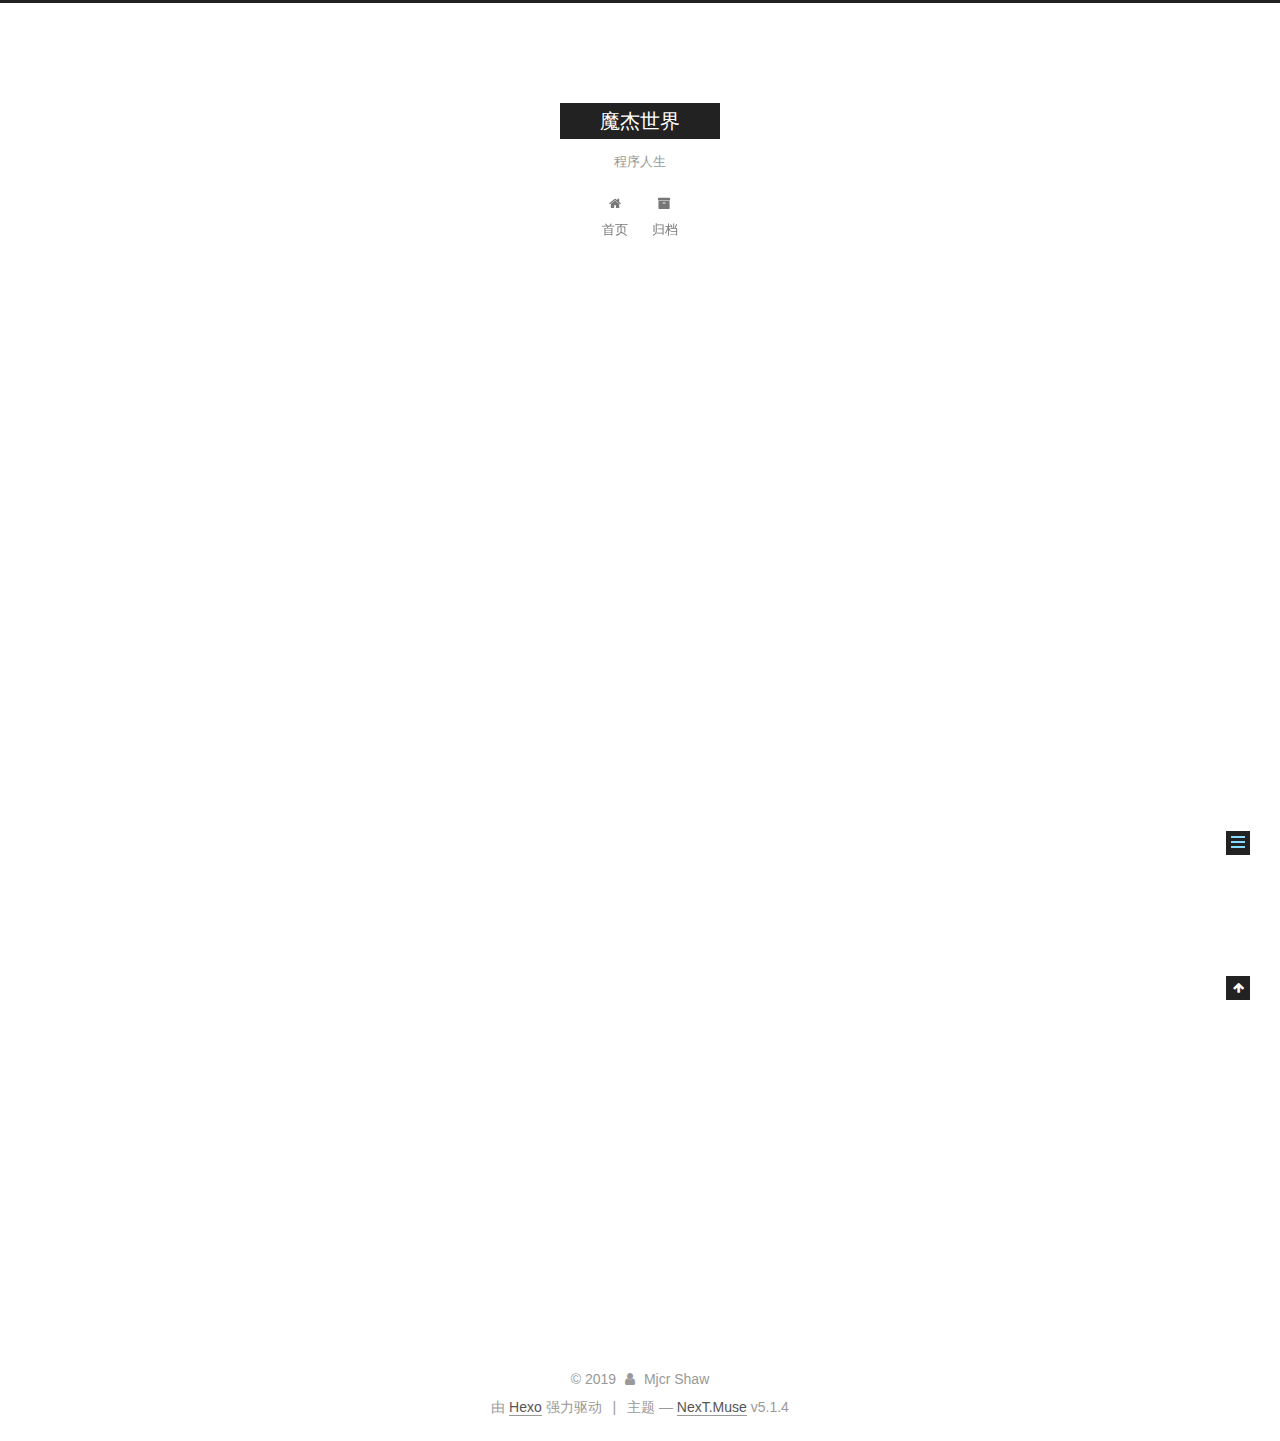
<file: 2019/01/31/hello-world/index.html>
<!DOCTYPE html>



  


<html class="theme-next muse use-motion" lang="zh-Hans">
<head><meta name="generator" content="Hexo 3.8.0">
  <meta charset="UTF-8">
<meta http-equiv="X-UA-Compatible" content="IE=edge">
<meta name="viewport" content="width=device-width, initial-scale=1, maximum-scale=1">
<meta name="theme-color" content="#222">









<meta http-equiv="Cache-Control" content="no-transform">
<meta http-equiv="Cache-Control" content="no-siteapp">
















  
  
  <link href="/lib/fancybox/source/jquery.fancybox.css?v=2.1.5" rel="stylesheet" type="text/css">







<link href="/lib/font-awesome/css/font-awesome.min.css?v=4.6.2" rel="stylesheet" type="text/css">

<link href="/css/main.css?v=5.1.4" rel="stylesheet" type="text/css">


  <link rel="apple-touch-icon" sizes="180x180" href="/images/apple-touch-icon-next.png?v=5.1.4">


  <link rel="icon" type="image/png" sizes="32x32" href="/images/favicon-32x32-next.png?v=5.1.4">


  <link rel="icon" type="image/png" sizes="16x16" href="/images/favicon-16x16-next.png?v=5.1.4">


  <link rel="mask-icon" href="/images/logo.svg?v=5.1.4" color="#222">





  <meta name="keywords" content="Hexo, NexT">










<meta name="description" content="Welcome to Hexo! This is your very first post. Check documentation for more info. If you get any problems when using Hexo, you can find the answer in troubleshooting or you can ask me on GitHub. Quick">
<meta name="keywords" content="技术积累，经验分享，生活感悟">
<meta property="og:type" content="article">
<meta property="og:title" content="Hello World">
<meta property="og:url" content="http://yoursite.com/2019/01/31/hello-world/index.html">
<meta property="og:site_name" content="魔杰世界">
<meta property="og:description" content="Welcome to Hexo! This is your very first post. Check documentation for more info. If you get any problems when using Hexo, you can find the answer in troubleshooting or you can ask me on GitHub. Quick">
<meta property="og:locale" content="zh-Hans">
<meta property="og:updated_time" content="2019-01-31T07:47:02.160Z">
<meta name="twitter:card" content="summary">
<meta name="twitter:title" content="Hello World">
<meta name="twitter:description" content="Welcome to Hexo! This is your very first post. Check documentation for more info. If you get any problems when using Hexo, you can find the answer in troubleshooting or you can ask me on GitHub. Quick">



<script type="text/javascript" id="hexo.configurations">
  var NexT = window.NexT || {};
  var CONFIG = {
    root: '/',
    scheme: 'Muse',
    version: '5.1.4',
    sidebar: {"position":"left","display":"post","offset":12,"b2t":false,"scrollpercent":false,"onmobile":false},
    fancybox: true,
    tabs: true,
    motion: {"enable":true,"async":false,"transition":{"post_block":"fadeIn","post_header":"slideDownIn","post_body":"slideDownIn","coll_header":"slideLeftIn","sidebar":"slideUpIn"}},
    duoshuo: {
      userId: '0',
      author: '博主'
    },
    algolia: {
      applicationID: '',
      apiKey: '',
      indexName: '',
      hits: {"per_page":10},
      labels: {"input_placeholder":"Search for Posts","hits_empty":"We didn't find any results for the search: ${query}","hits_stats":"${hits} results found in ${time} ms"}
    }
  };
</script>



  <link rel="canonical" href="http://yoursite.com/2019/01/31/hello-world/">





  <title>Hello World | 魔杰世界</title>
  








</head>

<body itemscope="" itemtype="http://schema.org/WebPage" lang="zh-Hans">

  
  
    
  

  <div class="container sidebar-position-left page-post-detail">
    <div class="headband"></div>

    <header id="header" class="header" itemscope="" itemtype="http://schema.org/WPHeader">
      <div class="header-inner"><div class="site-brand-wrapper">
  <div class="site-meta ">
    

    <div class="custom-logo-site-title">
      <a href="/" class="brand" rel="start">
        <span class="logo-line-before"><i></i></span>
        <span class="site-title">魔杰世界</span>
        <span class="logo-line-after"><i></i></span>
      </a>
    </div>
      
        <p class="site-subtitle">程序人生</p>
      
  </div>

  <div class="site-nav-toggle">
    <button>
      <span class="btn-bar"></span>
      <span class="btn-bar"></span>
      <span class="btn-bar"></span>
    </button>
  </div>
</div>

<nav class="site-nav">
  

  
    <ul id="menu" class="menu">
      
        
        <li class="menu-item menu-item-home">
          <a href="/" rel="section">
            
              <i class="menu-item-icon fa fa-fw fa-home"></i> <br>
            
            首页
          </a>
        </li>
      
        
        <li class="menu-item menu-item-archives">
          <a href="/archives/" rel="section">
            
              <i class="menu-item-icon fa fa-fw fa-archive"></i> <br>
            
            归档
          </a>
        </li>
      

      
    </ul>
  

  
</nav>



 </div>
    </header>

    <main id="main" class="main">
      <div class="main-inner">
        <div class="content-wrap">
          <div id="content" class="content">
            

  <div id="posts" class="posts-expand">
    

  

  
  
  

  <article class="post post-type-normal" itemscope="" itemtype="http://schema.org/Article">
  
  
  
  <div class="post-block">
    <link itemprop="mainEntityOfPage" href="http://yoursite.com/2019/01/31/hello-world/">

    <span hidden itemprop="author" itemscope="" itemtype="http://schema.org/Person">
      <meta itemprop="name" content="Mjcr Shaw">
      <meta itemprop="description" content="">
      <meta itemprop="image" content="/images/avatar.gif">
    </span>

    <span hidden itemprop="publisher" itemscope="" itemtype="http://schema.org/Organization">
      <meta itemprop="name" content="魔杰世界">
    </span>

    
      <header class="post-header">

        
        
          <h1 class="post-title" itemprop="name headline">Hello World</h1>
        

        <div class="post-meta">
          <span class="post-time">
            
              <span class="post-meta-item-icon">
                <i class="fa fa-calendar-o"></i>
              </span>
              
                <span class="post-meta-item-text">发表于</span>
              
              <time title="创建于" itemprop="dateCreated datePublished" datetime="2019-01-31T15:47:02+08:00">
                2019-01-31
              </time>
            

            

            
          </span>

          

          
            
          

          
          

          

          

          

        </div>
      </header>
    

    
    
    
    <div class="post-body" itemprop="articleBody">

      
      

      
        <p>Welcome to <a href="https://hexo.io/" target="_blank" rel="noopener">Hexo</a>! This is your very first post. Check <a href="https://hexo.io/docs/" target="_blank" rel="noopener">documentation</a> for more info. If you get any problems when using Hexo, you can find the answer in <a href="https://hexo.io/docs/troubleshooting.html" target="_blank" rel="noopener">troubleshooting</a> or you can ask me on <a href="https://github.com/hexojs/hexo/issues" target="_blank" rel="noopener">GitHub</a>.</p>
<h2 id="Quick-Start"><a href="#Quick-Start" class="headerlink" title="Quick Start"></a>Quick Start</h2><h3 id="Create-a-new-post"><a href="#Create-a-new-post" class="headerlink" title="Create a new post"></a>Create a new post</h3><figure class="highlight bash"><table><tr><td class="gutter"><pre><span class="line">1</span><br></pre></td><td class="code"><pre><span class="line">$ hexo new <span class="string">"My New Post"</span></span><br></pre></td></tr></table></figure>
<p>More info: <a href="https://hexo.io/docs/writing.html" target="_blank" rel="noopener">Writing</a></p>
<h3 id="Run-server"><a href="#Run-server" class="headerlink" title="Run server"></a>Run server</h3><figure class="highlight bash"><table><tr><td class="gutter"><pre><span class="line">1</span><br></pre></td><td class="code"><pre><span class="line">$ hexo server</span><br></pre></td></tr></table></figure>
<p>More info: <a href="https://hexo.io/docs/server.html" target="_blank" rel="noopener">Server</a></p>
<h3 id="Generate-static-files"><a href="#Generate-static-files" class="headerlink" title="Generate static files"></a>Generate static files</h3><figure class="highlight bash"><table><tr><td class="gutter"><pre><span class="line">1</span><br></pre></td><td class="code"><pre><span class="line">$ hexo generate</span><br></pre></td></tr></table></figure>
<p>More info: <a href="https://hexo.io/docs/generating.html" target="_blank" rel="noopener">Generating</a></p>
<h3 id="Deploy-to-remote-sites"><a href="#Deploy-to-remote-sites" class="headerlink" title="Deploy to remote sites"></a>Deploy to remote sites</h3><figure class="highlight bash"><table><tr><td class="gutter"><pre><span class="line">1</span><br></pre></td><td class="code"><pre><span class="line">$ hexo deploy</span><br></pre></td></tr></table></figure>
<p>More info: <a href="https://hexo.io/docs/deployment.html" target="_blank" rel="noopener">Deployment</a></p>

      
    </div>
    
    
    

    

    

    

    <footer class="post-footer">
      

      
      
      

      

      
      
    </footer>
  </div>
  
  
  
  </article>



    <div class="post-spread">
      
    </div>
  </div>


          </div>
          


          

  



        </div>
        
          
  
  <div class="sidebar-toggle">
    <div class="sidebar-toggle-line-wrap">
      <span class="sidebar-toggle-line sidebar-toggle-line-first"></span>
      <span class="sidebar-toggle-line sidebar-toggle-line-middle"></span>
      <span class="sidebar-toggle-line sidebar-toggle-line-last"></span>
    </div>
  </div>

  <aside id="sidebar" class="sidebar">
    
    <div class="sidebar-inner">

      

      
        <ul class="sidebar-nav motion-element">
          <li class="sidebar-nav-toc sidebar-nav-active" data-target="post-toc-wrap">
            文章目录
          </li>
          <li class="sidebar-nav-overview" data-target="site-overview-wrap">
            站点概览
          </li>
        </ul>
      

      <section class="site-overview-wrap sidebar-panel">
        <div class="site-overview">
          <div class="site-author motion-element" itemprop="author" itemscope="" itemtype="http://schema.org/Person">
            
              <p class="site-author-name" itemprop="name">Mjcr Shaw</p>
              <p class="site-description motion-element" itemprop="description">技术积累，经验分享，生活感悟</p>
          </div>

          <nav class="site-state motion-element">

            
              <div class="site-state-item site-state-posts">
              
                <a href="/archives/">
              
                  <span class="site-state-item-count">1</span>
                  <span class="site-state-item-name">日志</span>
                </a>
              </div>
            

            

            

          </nav>

          

          

          
          

          
          

          

        </div>
      </section>

      
      <!--noindex-->
        <section class="post-toc-wrap motion-element sidebar-panel sidebar-panel-active">
          <div class="post-toc">

            
              
            

            
              <div class="post-toc-content"><ol class="nav"><li class="nav-item nav-level-2"><a class="nav-link" href="#Quick-Start"><span class="nav-number">1.</span> <span class="nav-text">Quick Start</span></a><ol class="nav-child"><li class="nav-item nav-level-3"><a class="nav-link" href="#Create-a-new-post"><span class="nav-number">1.1.</span> <span class="nav-text">Create a new post</span></a></li><li class="nav-item nav-level-3"><a class="nav-link" href="#Run-server"><span class="nav-number">1.2.</span> <span class="nav-text">Run server</span></a></li><li class="nav-item nav-level-3"><a class="nav-link" href="#Generate-static-files"><span class="nav-number">1.3.</span> <span class="nav-text">Generate static files</span></a></li><li class="nav-item nav-level-3"><a class="nav-link" href="#Deploy-to-remote-sites"><span class="nav-number">1.4.</span> <span class="nav-text">Deploy to remote sites</span></a></li></ol></li></ol></div>
            

          </div>
        </section>
      <!--/noindex-->
      

      

    </div>
  </aside>


        
      </div>
    </main>

    <footer id="footer" class="footer">
      <div class="footer-inner">
        <div class="copyright">&copy; <span itemprop="copyrightYear">2019</span>
  <span class="with-love">
    <i class="fa fa-user"></i>
  </span>
  <span class="author" itemprop="copyrightHolder">Mjcr Shaw</span>

  
</div>


  <div class="powered-by">由 <a class="theme-link" target="_blank" href="https://hexo.io">Hexo</a> 强力驱动</div>



  <span class="post-meta-divider">|</span>



  <div class="theme-info">主题 &mdash; <a class="theme-link" target="_blank" href="https://github.com/iissnan/hexo-theme-next">NexT.Muse</a> v5.1.4</div>




        







        
      </div>
    </footer>

    
      <div class="back-to-top">
        <i class="fa fa-arrow-up"></i>
        
      </div>
    

    

  </div>

  

<script type="text/javascript">
  if (Object.prototype.toString.call(window.Promise) !== '[object Function]') {
    window.Promise = null;
  }
</script>









  












  
  
    <script type="text/javascript" src="/lib/jquery/index.js?v=2.1.3"></script>
  

  
  
    <script type="text/javascript" src="/lib/fastclick/lib/fastclick.min.js?v=1.0.6"></script>
  

  
  
    <script type="text/javascript" src="/lib/jquery_lazyload/jquery.lazyload.js?v=1.9.7"></script>
  

  
  
    <script type="text/javascript" src="/lib/velocity/velocity.min.js?v=1.2.1"></script>
  

  
  
    <script type="text/javascript" src="/lib/velocity/velocity.ui.min.js?v=1.2.1"></script>
  

  
  
    <script type="text/javascript" src="/lib/fancybox/source/jquery.fancybox.pack.js?v=2.1.5"></script>
  


  


  <script type="text/javascript" src="/js/src/utils.js?v=5.1.4"></script>

  <script type="text/javascript" src="/js/src/motion.js?v=5.1.4"></script>



  
  

  
  <script type="text/javascript" src="/js/src/scrollspy.js?v=5.1.4"></script>
<script type="text/javascript" src="/js/src/post-details.js?v=5.1.4"></script>



  


  <script type="text/javascript" src="/js/src/bootstrap.js?v=5.1.4"></script>



  


  




	





  





  












  





  

  

  

  
  

  

  

  

</body>
</html>
</file>
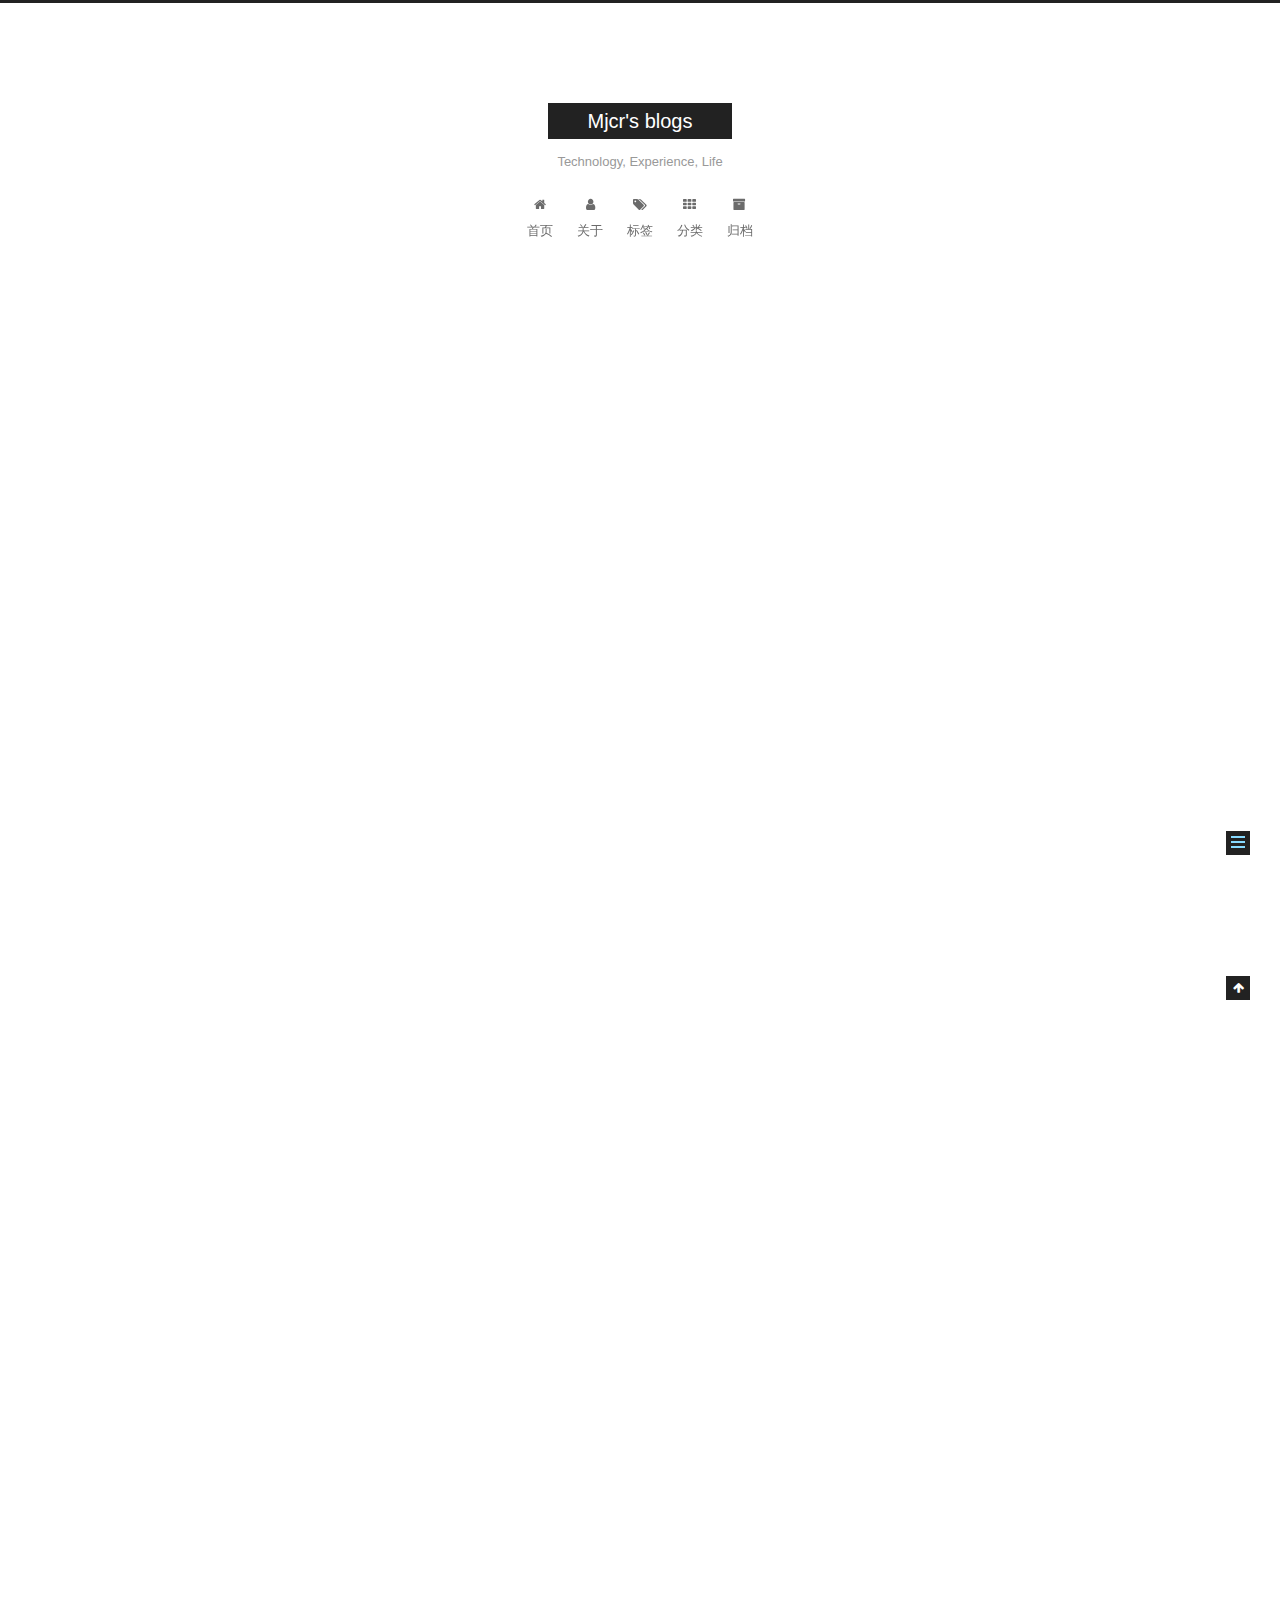
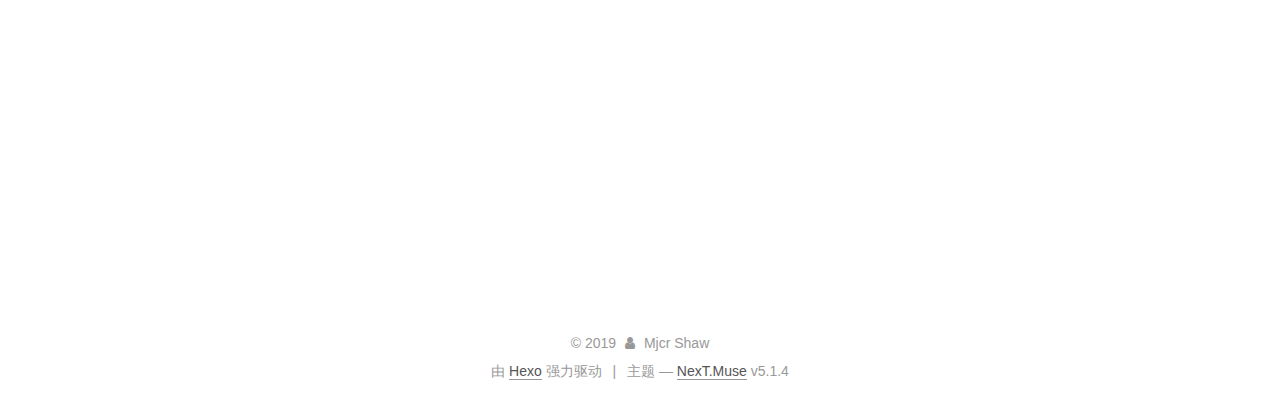
<file: 2019/02/01/Hexo-GithubPage-Next-搭建博客过程/index.html>
<!DOCTYPE html>



  


<html class="theme-next muse use-motion" lang="zh-Hans">
<head><meta name="generator" content="Hexo 3.8.0">
  <meta charset="UTF-8">
<meta http-equiv="X-UA-Compatible" content="IE=edge">
<meta name="viewport" content="width=device-width, initial-scale=1, maximum-scale=1">
<meta name="theme-color" content="#222">









<meta http-equiv="Cache-Control" content="no-transform">
<meta http-equiv="Cache-Control" content="no-siteapp">
















  
  
  <link href="/lib/fancybox/source/jquery.fancybox.css?v=2.1.5" rel="stylesheet" type="text/css">







<link href="/lib/font-awesome/css/font-awesome.min.css?v=4.6.2" rel="stylesheet" type="text/css">

<link href="/css/main.css?v=5.1.4" rel="stylesheet" type="text/css">


  <link rel="apple-touch-icon" sizes="180x180" href="/images/apple-touch-icon-next.png?v=5.1.4">


  <link rel="icon" type="image/png" sizes="32x32" href="/images/favicon-32x32-next.png?v=5.1.4">


  <link rel="icon" type="image/png" sizes="16x16" href="/images/favicon-16x16-next.png?v=5.1.4">


  <link rel="mask-icon" href="/images/logo.svg?v=5.1.4" color="#222">





  <meta name="keywords" content="Hexo,">










<meta name="description" content="​    拖了许久的博客终于开始动工了，废话不多说了，第一篇就介绍下搭建博客的全过程。其实一直以来都很想搭个自己的博客，但因为平时比较忙、又在搭博客的多种方案中犹豫，结果拖延症发作….后来在上网上看到了这个Hexo+next主题的博客风格，感觉很清晰简洁，而且看了网上的教程感觉搭建也不难，然后这个假期终于开始动工。其实这种博客搭建过程网上教程很多，也很详细，下面主要是记录下搭建博客的过程。">
<meta name="keywords" content="Hexo">
<meta property="og:type" content="article">
<meta property="og:title" content="Hexo+GithubPage+Next 搭建博客过程">
<meta property="og:url" content="http://yoursite.com/2019/02/01/Hexo-GithubPage-Next-搭建博客过程/index.html">
<meta property="og:site_name" content="Mjcr&#39;s blogs">
<meta property="og:description" content="​    拖了许久的博客终于开始动工了，废话不多说了，第一篇就介绍下搭建博客的全过程。其实一直以来都很想搭个自己的博客，但因为平时比较忙、又在搭博客的多种方案中犹豫，结果拖延症发作….后来在上网上看到了这个Hexo+next主题的博客风格，感觉很清晰简洁，而且看了网上的教程感觉搭建也不难，然后这个假期终于开始动工。其实这种博客搭建过程网上教程很多，也很详细，下面主要是记录下搭建博客的过程。">
<meta property="og:locale" content="zh-Hans">
<meta property="og:updated_time" content="2019-02-02T10:41:33.586Z">
<meta name="twitter:card" content="summary">
<meta name="twitter:title" content="Hexo+GithubPage+Next 搭建博客过程">
<meta name="twitter:description" content="​    拖了许久的博客终于开始动工了，废话不多说了，第一篇就介绍下搭建博客的全过程。其实一直以来都很想搭个自己的博客，但因为平时比较忙、又在搭博客的多种方案中犹豫，结果拖延症发作….后来在上网上看到了这个Hexo+next主题的博客风格，感觉很清晰简洁，而且看了网上的教程感觉搭建也不难，然后这个假期终于开始动工。其实这种博客搭建过程网上教程很多，也很详细，下面主要是记录下搭建博客的过程。">



<script type="text/javascript" id="hexo.configurations">
  var NexT = window.NexT || {};
  var CONFIG = {
    root: '/',
    scheme: 'Muse',
    version: '5.1.4',
    sidebar: {"position":"left","display":"post","offset":12,"b2t":false,"scrollpercent":false,"onmobile":false},
    fancybox: true,
    tabs: true,
    motion: {"enable":true,"async":false,"transition":{"post_block":"fadeIn","post_header":"slideDownIn","post_body":"slideDownIn","coll_header":"slideLeftIn","sidebar":"slideUpIn"}},
    duoshuo: {
      userId: '0',
      author: '博主'
    },
    algolia: {
      applicationID: '',
      apiKey: '',
      indexName: '',
      hits: {"per_page":10},
      labels: {"input_placeholder":"Search for Posts","hits_empty":"We didn't find any results for the search: ${query}","hits_stats":"${hits} results found in ${time} ms"}
    }
  };
</script>



  <link rel="canonical" href="http://yoursite.com/2019/02/01/Hexo-GithubPage-Next-搭建博客过程/">





  <title>Hexo+GithubPage+Next 搭建博客过程 | Mjcr's blogs</title>
  








</head>

<body itemscope="" itemtype="http://schema.org/WebPage" lang="zh-Hans">

  
  
    
  

  <div class="container sidebar-position-left page-post-detail">
    <div class="headband"></div>

    <header id="header" class="header" itemscope="" itemtype="http://schema.org/WPHeader">
      <div class="header-inner"><div class="site-brand-wrapper">
  <div class="site-meta ">
    

    <div class="custom-logo-site-title">
      <a href="/" class="brand" rel="start">
        <span class="logo-line-before"><i></i></span>
        <span class="site-title">Mjcr's blogs</span>
        <span class="logo-line-after"><i></i></span>
      </a>
    </div>
      
        <p class="site-subtitle">Technology, Experience, Life</p>
      
  </div>

  <div class="site-nav-toggle">
    <button>
      <span class="btn-bar"></span>
      <span class="btn-bar"></span>
      <span class="btn-bar"></span>
    </button>
  </div>
</div>

<nav class="site-nav">
  

  
    <ul id="menu" class="menu">
      
        
        <li class="menu-item menu-item-home">
          <a href="/" rel="section">
            
              <i class="menu-item-icon fa fa-fw fa-home"></i> <br>
            
            首页
          </a>
        </li>
      
        
        <li class="menu-item menu-item-about">
          <a href="/about/" rel="section">
            
              <i class="menu-item-icon fa fa-fw fa-user"></i> <br>
            
            关于
          </a>
        </li>
      
        
        <li class="menu-item menu-item-tags">
          <a href="/tags/" rel="section">
            
              <i class="menu-item-icon fa fa-fw fa-tags"></i> <br>
            
            标签
          </a>
        </li>
      
        
        <li class="menu-item menu-item-categories">
          <a href="/categories/" rel="section">
            
              <i class="menu-item-icon fa fa-fw fa-th"></i> <br>
            
            分类
          </a>
        </li>
      
        
        <li class="menu-item menu-item-archives">
          <a href="/archives/" rel="section">
            
              <i class="menu-item-icon fa fa-fw fa-archive"></i> <br>
            
            归档
          </a>
        </li>
      

      
    </ul>
  

  
</nav>



 </div>
    </header>

    <main id="main" class="main">
      <div class="main-inner">
        <div class="content-wrap">
          <div id="content" class="content">
            

  <div id="posts" class="posts-expand">
    

  

  
  
  

  <article class="post post-type-normal" itemscope="" itemtype="http://schema.org/Article">
  
  
  
  <div class="post-block">
    <link itemprop="mainEntityOfPage" href="http://yoursite.com/2019/02/01/Hexo-GithubPage-Next-搭建博客过程/">

    <span hidden itemprop="author" itemscope="" itemtype="http://schema.org/Person">
      <meta itemprop="name" content="Mjcr Shaw">
      <meta itemprop="description" content="">
      <meta itemprop="image" content="/images/avatar.gif">
    </span>

    <span hidden itemprop="publisher" itemscope="" itemtype="http://schema.org/Organization">
      <meta itemprop="name" content="Mjcr's blogs">
    </span>

    
      <header class="post-header">

        
        
          <h1 class="post-title" itemprop="name headline">Hexo+GithubPage+Next 搭建博客过程</h1>
        

        <div class="post-meta">
          <span class="post-time">
            
              <span class="post-meta-item-icon">
                <i class="fa fa-calendar-o"></i>
              </span>
              
                <span class="post-meta-item-text">发表于</span>
              
              <time title="创建于" itemprop="dateCreated datePublished" datetime="2019-02-01T17:40:49+08:00">
                2019-02-01
              </time>
            

            

            
          </span>

          
            <span class="post-category">
            
              <span class="post-meta-divider">|</span>
            
              <span class="post-meta-item-icon">
                <i class="fa fa-folder-o"></i>
              </span>
              
                <span class="post-meta-item-text">分类于</span>
              
              
                <span itemprop="about" itemscope="" itemtype="http://schema.org/Thing">
                  <a href="/categories/blog搭建/" itemprop="url" rel="index">
                    <span itemprop="name">blog搭建</span>
                  </a>
                </span>

                
                
              
            </span>
          

          
            
          

          
          

          

          

          

        </div>
      </header>
    

    
    
    
    <div class="post-body" itemprop="articleBody">

      
      

      
        <p>​    拖了许久的博客终于开始动工了，废话不多说了，第一篇就介绍下搭建博客的全过程。其实一直以来都很想搭个自己的博客，但因为平时比较忙、又在搭博客的多种方案中犹豫，结果拖延症发作….后来在上网上看到了这个Hexo+next主题的博客风格，感觉很清晰简洁，而且看了网上的教程感觉搭建也不难，然后这个假期终于开始动工。其实这种博客搭建过程网上教程很多，也很详细，下面主要是记录下搭建博客的过程。</p>
<a id="more"></a>
<h2 id="Overview"><a href="#Overview" class="headerlink" title="Overview"></a>Overview</h2><p>​    本博客框架主要是借助 前端Hexo博客框架+Next主题风格+GithubPage，需要提前安装好Git，注册GitHub账号，安装node.js。本系统环境为Win10。相关命令可以在git bash或者cmd下执行。</p>
<h2 id="安装-Git、注册GitHub账号"><a href="#安装-Git、注册GitHub账号" class="headerlink" title="安装 Git、注册GitHub账号"></a>安装 Git、注册GitHub账号</h2><p>​    这个就不详细说了，可以参考网上相关的教程，可以参考<a href="https://www.liaoxuefeng.com/wiki/0013739516305929606dd18361248578c67b8067c8c017b000" target="_blank" rel="noopener">廖雪峰的教程</a></p>
<p>​    <strong>注意：因为后面要用到github远程仓库的ssh地址，因此要配置好本地Git到远程仓库的ssh，在Github的ssh setting中添加好本地的公钥</strong></p>
<h2 id="建立-GitHub-Pages"><a href="#建立-GitHub-Pages" class="headerlink" title="建立 GitHub Pages"></a>建立 GitHub Pages</h2><p>​    建立过程很简单，就是直接建立一个新的仓库，New repository，然后项目的名字设置如下：<strong>GitHub用户名.github.io</strong>，比如我的是 Xiaoah.github.io。这样它就直接被视为一个GitHub Page了。</p>
<h2 id="安装-Node-js"><a href="#安装-Node-js" class="headerlink" title="安装 Node.js"></a>安装 Node.js</h2><p>​    下载安装Node.js，可以<a href="https://nodejs.org/en/download/" target="_blank" rel="noopener">官网下载</a> 。我下的是windows平台的node-v10.15.1-x64.msi。</p>
<p>​    <strong>注意：建议下载最新版（最新稳定版），之前下过旧版的，在后面Hexo的一系列操作时出现各种问题，后来重新下了最新版的，就没问题了。</strong></p>
<h2 id="安装Hexo"><a href="#安装Hexo" class="headerlink" title="安装Hexo"></a>安装Hexo</h2><p>安装</p>
<figure class="highlight plain"><table><tr><td class="gutter"><pre><span class="line">1</span><br><span class="line">2</span><br><span class="line">3</span><br></pre></td><td class="code"><pre><span class="line">npm install hexo-cli -g	                     # 安装hexo</span><br><span class="line">hexo -v                                      # 验证是否安装成功 </span><br><span class="line">npm install hexo-deployer-git --save         # 安装hexo的git部署插件</span><br></pre></td></tr></table></figure>
<p>Hexo 项目建立过程    </p>
<p>​    进入目标目录下，比如我们希望把博客项目放在D:/blog/下，进入D:/blog</p>
<figure class="highlight plain"><table><tr><td class="gutter"><pre><span class="line">1</span><br><span class="line">2</span><br><span class="line">3</span><br><span class="line">4</span><br><span class="line">5</span><br></pre></td><td class="code"><pre><span class="line">hexo init Xiaoah.github.io            # 初始化，这个项目名字最好和远程仓库的一致</span><br><span class="line">cd Xiaoah.git.io</span><br><span class="line">npm install                # 安装必要的文件</span><br><span class="line">hexo g                     # 或者hexo generate，生成静态文件，会在当前目录下生成一个新的public文件夹</span><br><span class="line">hexo s                     # 或者hexo server，启动服务，可以在localhost:4000下查看</span><br></pre></td></tr></table></figure>
<p>​    Hexo中有一篇内置博客，到这一步可以在localhost:4000下看是否成功启动blog。</p>
<h2 id="设置主题NexT"><a href="#设置主题NexT" class="headerlink" title="设置主题NexT"></a>设置主题NexT</h2><p>​    关于NexT主题的介绍和使用可以参考其<a href="https://theme-next.iissnan.com/" target="_blank" rel="noopener">官方文档</a> 。clone NexT源码到项目根目录下（Xiaoah.github.io）,网上有些说法是到项目目录下的theme文件夹下，我好像是下到了项目根目录下。</p>
<figure class="highlight plain"><table><tr><td class="gutter"><pre><span class="line">1</span><br></pre></td><td class="code"><pre><span class="line">git clone https://github.com/iissnan/hexo-theme-next themes/next</span><br></pre></td></tr></table></figure>
<p>​    修改项目根目录下的_config.yml 文件：</p>
<figure class="highlight plain"><table><tr><td class="gutter"><pre><span class="line">1</span><br></pre></td><td class="code"><pre><span class="line">theme: next</span><br></pre></td></tr></table></figure>
<p>​    重启项目看下效果</p>
<figure class="highlight plain"><table><tr><td class="gutter"><pre><span class="line">1</span><br><span class="line">2</span><br><span class="line">3</span><br></pre></td><td class="code"><pre><span class="line">hexo clean</span><br><span class="line">hexo g</span><br><span class="line">hexo s</span><br></pre></td></tr></table></figure>
<h2 id="部署到GitHub-Page上"><a href="#部署到GitHub-Page上" class="headerlink" title="部署到GitHub Page上"></a>部署到GitHub Page上</h2><p>​    要将Hexo部署到GitHub Page，首先要确保hexo的git部署插件已经安装（见前面nodejs的安装部分），然后修改果根目录下的配置文件_config.yml</p>
<figure class="highlight plain"><table><tr><td class="gutter"><pre><span class="line">1</span><br><span class="line">2</span><br><span class="line">3</span><br><span class="line">4</span><br></pre></td><td class="code"><pre><span class="line">deploy:</span><br><span class="line">  type: git</span><br><span class="line">  repo: git@github.com:Xiaoah/Xiaoah.github.io.git</span><br><span class="line">  branch: master</span><br></pre></td></tr></table></figure>
<p>​    部署</p>
<figure class="highlight plain"><table><tr><td class="gutter"><pre><span class="line">1</span><br><span class="line">2</span><br><span class="line">3</span><br></pre></td><td class="code"><pre><span class="line">hexo c     # 或者 hexo clean</span><br><span class="line">hexo g</span><br><span class="line">hexo d     # 或者 hexo deploy</span><br></pre></td></tr></table></figure>
<p>关于Hexo的相关启动命令</p>
<figure class="highlight plain"><table><tr><td class="gutter"><pre><span class="line">1</span><br><span class="line">2</span><br><span class="line">3</span><br><span class="line">4</span><br></pre></td><td class="code"><pre><span class="line">hexo c    # hexo clean 清除</span><br><span class="line">hexo g    # hexo generate 生成</span><br><span class="line">hexo s    # hexo server 启动</span><br><span class="line">hexo d    # hexo deploy 部署</span><br></pre></td></tr></table></figure>
<h2 id="如何开始写一篇-Blog"><a href="#如何开始写一篇-Blog" class="headerlink" title="如何开始写一篇 Blog"></a>如何开始写一篇 Blog</h2><p>首先可以先进行一些基本的配置，通过修改根目录下的_config.yml</p>
<figure class="highlight plain"><table><tr><td class="gutter"><pre><span class="line">1</span><br><span class="line">2</span><br><span class="line">3</span><br><span class="line">4</span><br><span class="line">5</span><br><span class="line">6</span><br></pre></td><td class="code"><pre><span class="line">title: Mjcr&apos;s blogs                              # 博客title</span><br><span class="line">subtitle: Technology, Experience, Life           # 子title</span><br><span class="line">description: 技术积累，经验分享，生活感悟          # 描述</span><br><span class="line">#keywords: 技术积累，经验分享，生活感悟</span><br><span class="line">author: Mjcr Shaw                                # 作者</span><br><span class="line">language: zh-Hans                                # 语言</span><br></pre></td></tr></table></figure>
<p>然后开始写新文章了</p>
<figure class="highlight plain"><table><tr><td class="gutter"><pre><span class="line">1</span><br></pre></td><td class="code"><pre><span class="line">hexo new post &quot;文章标题&quot;     # 新建文章 同hexo n &quot;文章标题&quot;, post 是layout，可选，默认是post</span><br></pre></td></tr></table></figure>
<p>新建完后会在source/_posts下多了一个md文件，直接在该文件里写博客就好了。</p>
<h2 id="关于Hexo的一些配置-持续更新"><a href="#关于Hexo的一些配置-持续更新" class="headerlink" title="关于Hexo的一些配置(持续更新)"></a>关于Hexo的一些配置(持续更新)</h2><p>​    关于Hexo的相关配置使用可以参考<a href="https://hexo.io/zh-cn/" target="_blank" rel="noopener">官方文档</a> </p>
<ol>
<li><p>创建“分类”选项</p>
<p>在项目根目录下，执行</p>
</li>
</ol>
<figure class="highlight plain"><table><tr><td class="gutter"><pre><span class="line">1</span><br></pre></td><td class="code"><pre><span class="line">hexo new page categories</span><br></pre></td></tr></table></figure>
<p>​    成功后会生成source/categories/index.md，打开进行修改</p>
<figure class="highlight plain"><table><tr><td class="gutter"><pre><span class="line">1</span><br><span class="line">2</span><br><span class="line">3</span><br></pre></td><td class="code"><pre><span class="line">title: 文章分类</span><br><span class="line">date: 2019-02-01 18:26:43</span><br><span class="line">type: &quot;categories&quot;</span><br></pre></td></tr></table></figure>
<p>​    保存关闭文件。接下来给文章添加“categories”属性，打开需要分类的文章，添加categories属性</p>
<figure class="highlight plain"><table><tr><td class="gutter"><pre><span class="line">1</span><br><span class="line">2</span><br><span class="line">3</span><br></pre></td><td class="code"><pre><span class="line">title: Hexo+GithubPage+Next 搭建博客过程</span><br><span class="line">date: 2019-02-01 17:40:49</span><br><span class="line">categories: blog搭建</span><br></pre></td></tr></table></figure>
<p>该文章会被添加到 “blog搭建”的类别下。</p>
<ol start="2">
<li><p>创建“标签”选项</p>
<p>在项目根目录下，执行命令</p>
</li>
</ol>
<figure class="highlight plain"><table><tr><td class="gutter"><pre><span class="line">1</span><br></pre></td><td class="code"><pre><span class="line">hexo new page tags</span><br></pre></td></tr></table></figure>
<p>​    成功后会生成source/tags/index.md，打开进行修改</p>
<figure class="highlight plain"><table><tr><td class="gutter"><pre><span class="line">1</span><br><span class="line">2</span><br><span class="line">3</span><br></pre></td><td class="code"><pre><span class="line">title: 标签</span><br><span class="line">date: 2019-02-01 19:16:05</span><br><span class="line">type: &quot;tags&quot;</span><br></pre></td></tr></table></figure>
<p>​    保存关闭文件。接下来给文章添加“tags”属性，打开需要贴标签的文章，添加tags属性</p>
<figure class="highlight plain"><table><tr><td class="gutter"><pre><span class="line">1</span><br><span class="line">2</span><br><span class="line">3</span><br><span class="line">4</span><br></pre></td><td class="code"><pre><span class="line">title: Hexo+GithubPage+Next 搭建博客过程</span><br><span class="line">date: 2019-02-01 17:40:49</span><br><span class="line">tags: Hexo</span><br><span class="line">categories: blog搭建</span><br></pre></td></tr></table></figure>
<p>​    <em>至此，会发现新增标签和分类做法其实都一样。其实，新建文章时，它是根据scaffolds/post.md这个文件来建立模板的；scaffolds文件夹下的是新建文章的模板文件，我们 hexo new ‘title’ 是默认的模板是post，就根据那个post.md来建立，我们可以直接对post.md模板文件修改来个性化定制</em></p>
<ol start="3">
<li><p>首页标题栏依然不见“分类”、“标签” 等菜单？</p>
<p>需要对themes/next/_config.yml进行配置</p>
</li>
</ol>
<figure class="highlight plain"><table><tr><td class="gutter"><pre><span class="line">1</span><br><span class="line">2</span><br><span class="line">3</span><br><span class="line">4</span><br><span class="line">5</span><br><span class="line">6</span><br></pre></td><td class="code"><pre><span class="line">menu:</span><br><span class="line">  home: / || home</span><br><span class="line">  about: /about/ || user</span><br><span class="line">  tags: /tags/ || tags</span><br><span class="line">  categories: /categories/ || th</span><br><span class="line">  archives: /archives/ || archive</span><br></pre></td></tr></table></figure>
<ol start="4">
<li>创建 “关于我”的菜单和页面</li>
</ol>
<p>首先如第二点所示要在themes/next/_config.yml 中把<code>menu</code>里的<code>about</code> 注释去掉；</p>
<p>然后新建一个<code>about</code>页面</p>
<figure class="highlight plain"><table><tr><td class="gutter"><pre><span class="line">1</span><br></pre></td><td class="code"><pre><span class="line">hexo new page &quot;about&quot;</span><br></pre></td></tr></table></figure>
<p>创建成功后会生成source/about/index.md，直接在里面编辑页面内容即可。</p>
<ol start="5">
<li><p>“阅读全文”</p>
<p>只需要在文章的md文件中加入<code>&lt;!--more--&gt;</code>, 默认只显示该标签以上的内容。</p>
</li>
</ol>

      
    </div>
    
    
    

    

    

    

    <footer class="post-footer">
      
        <div class="post-tags">
          
            <a href="/tags/Hexo/" rel="tag"># Hexo</a>
          
        </div>
      

      
      
      

      

      
      
    </footer>
  </div>
  
  
  
  </article>



    <div class="post-spread">
      
    </div>
  </div>


          </div>
          


          

  



        </div>
        
          
  
  <div class="sidebar-toggle">
    <div class="sidebar-toggle-line-wrap">
      <span class="sidebar-toggle-line sidebar-toggle-line-first"></span>
      <span class="sidebar-toggle-line sidebar-toggle-line-middle"></span>
      <span class="sidebar-toggle-line sidebar-toggle-line-last"></span>
    </div>
  </div>

  <aside id="sidebar" class="sidebar">
    
    <div class="sidebar-inner">

      

      
        <ul class="sidebar-nav motion-element">
          <li class="sidebar-nav-toc sidebar-nav-active" data-target="post-toc-wrap">
            文章目录
          </li>
          <li class="sidebar-nav-overview" data-target="site-overview-wrap">
            站点概览
          </li>
        </ul>
      

      <section class="site-overview-wrap sidebar-panel">
        <div class="site-overview">
          <div class="site-author motion-element" itemprop="author" itemscope="" itemtype="http://schema.org/Person">
            
              <p class="site-author-name" itemprop="name">Mjcr Shaw</p>
              <p class="site-description motion-element" itemprop="description">技术积累，经验分享，生活感悟</p>
          </div>

          <nav class="site-state motion-element">

            
              <div class="site-state-item site-state-posts">
              
                <a href="/archives/">
              
                  <span class="site-state-item-count">1</span>
                  <span class="site-state-item-name">日志</span>
                </a>
              </div>
            

            
              
              
              <div class="site-state-item site-state-categories">
                <a href="/categories/index.html">
                  <span class="site-state-item-count">1</span>
                  <span class="site-state-item-name">分类</span>
                </a>
              </div>
            

            
              
              
              <div class="site-state-item site-state-tags">
                <a href="/tags/index.html">
                  <span class="site-state-item-count">1</span>
                  <span class="site-state-item-name">标签</span>
                </a>
              </div>
            

          </nav>

          

          

          
          

          
          

          

        </div>
      </section>

      
      <!--noindex-->
        <section class="post-toc-wrap motion-element sidebar-panel sidebar-panel-active">
          <div class="post-toc">

            
              
            

            
              <div class="post-toc-content"><ol class="nav"><li class="nav-item nav-level-2"><a class="nav-link" href="#Overview"><span class="nav-number">1.</span> <span class="nav-text">Overview</span></a></li><li class="nav-item nav-level-2"><a class="nav-link" href="#安装-Git、注册GitHub账号"><span class="nav-number">2.</span> <span class="nav-text">安装 Git、注册GitHub账号</span></a></li><li class="nav-item nav-level-2"><a class="nav-link" href="#建立-GitHub-Pages"><span class="nav-number">3.</span> <span class="nav-text">建立 GitHub Pages</span></a></li><li class="nav-item nav-level-2"><a class="nav-link" href="#安装-Node-js"><span class="nav-number">4.</span> <span class="nav-text">安装 Node.js</span></a></li><li class="nav-item nav-level-2"><a class="nav-link" href="#安装Hexo"><span class="nav-number">5.</span> <span class="nav-text">安装Hexo</span></a></li><li class="nav-item nav-level-2"><a class="nav-link" href="#设置主题NexT"><span class="nav-number">6.</span> <span class="nav-text">设置主题NexT</span></a></li><li class="nav-item nav-level-2"><a class="nav-link" href="#部署到GitHub-Page上"><span class="nav-number">7.</span> <span class="nav-text">部署到GitHub Page上</span></a></li><li class="nav-item nav-level-2"><a class="nav-link" href="#如何开始写一篇-Blog"><span class="nav-number">8.</span> <span class="nav-text">如何开始写一篇 Blog</span></a></li><li class="nav-item nav-level-2"><a class="nav-link" href="#关于Hexo的一些配置-持续更新"><span class="nav-number">9.</span> <span class="nav-text">关于Hexo的一些配置(持续更新)</span></a></li></ol></div>
            

          </div>
        </section>
      <!--/noindex-->
      

      

    </div>
  </aside>


        
      </div>
    </main>

    <footer id="footer" class="footer">
      <div class="footer-inner">
        <div class="copyright">&copy; <span itemprop="copyrightYear">2019</span>
  <span class="with-love">
    <i class="fa fa-user"></i>
  </span>
  <span class="author" itemprop="copyrightHolder">Mjcr Shaw</span>

  
</div>


  <div class="powered-by">由 <a class="theme-link" target="_blank" href="https://hexo.io">Hexo</a> 强力驱动</div>



  <span class="post-meta-divider">|</span>



  <div class="theme-info">主题 &mdash; <a class="theme-link" target="_blank" href="https://github.com/iissnan/hexo-theme-next">NexT.Muse</a> v5.1.4</div>




        







        
      </div>
    </footer>

    
      <div class="back-to-top">
        <i class="fa fa-arrow-up"></i>
        
      </div>
    

    

  </div>

  

<script type="text/javascript">
  if (Object.prototype.toString.call(window.Promise) !== '[object Function]') {
    window.Promise = null;
  }
</script>









  












  
  
    <script type="text/javascript" src="/lib/jquery/index.js?v=2.1.3"></script>
  

  
  
    <script type="text/javascript" src="/lib/fastclick/lib/fastclick.min.js?v=1.0.6"></script>
  

  
  
    <script type="text/javascript" src="/lib/jquery_lazyload/jquery.lazyload.js?v=1.9.7"></script>
  

  
  
    <script type="text/javascript" src="/lib/velocity/velocity.min.js?v=1.2.1"></script>
  

  
  
    <script type="text/javascript" src="/lib/velocity/velocity.ui.min.js?v=1.2.1"></script>
  

  
  
    <script type="text/javascript" src="/lib/fancybox/source/jquery.fancybox.pack.js?v=2.1.5"></script>
  


  


  <script type="text/javascript" src="/js/src/utils.js?v=5.1.4"></script>

  <script type="text/javascript" src="/js/src/motion.js?v=5.1.4"></script>



  
  

  
  <script type="text/javascript" src="/js/src/scrollspy.js?v=5.1.4"></script>
<script type="text/javascript" src="/js/src/post-details.js?v=5.1.4"></script>



  


  <script type="text/javascript" src="/js/src/bootstrap.js?v=5.1.4"></script>



  


  




	





  





  












  





  

  

  

  
  

  

  

  

</body>
</html>
</file>
<file: css/main.css>
/* normalize.css v3.0.2 | MIT License | git.io/normalize */
html {
  font-family: sans-serif; /* 1 */
  -ms-text-size-adjust: 100%; /* 2 */
  -webkit-text-size-adjust: 100%; /* 2 */
}
body {
  margin: 0;
}
article,
aside,
details,
figcaption,
figure,
footer,
header,
hgroup,
main,
menu,
nav,
section,
summary {
  display: block;
}
audio,
canvas,
progress,
video {
  display: inline-block; /* 1 */
  vertical-align: baseline; /* 2 */
}
audio:not([controls]) {
  display: none;
  height: 0;
}
[hidden],
template {
  display: none;
}
a {
  background-color: transparent;
}
a:active,
a:hover {
  outline: 0;
}
abbr[title] {
  border-bottom: 1px dotted;
}
b,
strong {
  font-weight: bold;
}
dfn {
  font-style: italic;
}
h1 {
  font-size: 2em;
  margin: 0.67em 0;
}
mark {
  background: #ff0;
  color: #000;
}
small {
  font-size: 80%;
}
sub,
sup {
  font-size: 75%;
  line-height: 0;
  position: relative;
  vertical-align: baseline;
}
sup {
  top: -0.5em;
}
sub {
  bottom: -0.25em;
}
img {
  border: 0;
}
svg:not(:root) {
  overflow: hidden;
}
figure {
  margin: 1em 40px;
}
hr {
  -moz-box-sizing: content-box;
  box-sizing: content-box;
  height: 0;
}
pre {
  overflow: auto;
}
code,
kbd,
pre,
samp {
  font-family: monospace, monospace;
  font-size: 1em;
}
button,
input,
optgroup,
select,
textarea {
  color: inherit; /* 1 */
  font: inherit; /* 2 */
  margin: 0; /* 3 */
}
button {
  overflow: visible;
}
button,
select {
  text-transform: none;
}
button,
html input[type="button"],
input[type="reset"],
input[type="submit"] {
  -webkit-appearance: button; /* 2 */
  cursor: pointer; /* 3 */
}
button[disabled],
html input[disabled] {
  cursor: default;
}
button::-moz-focus-inner,
input::-moz-focus-inner {
  border: 0;
  padding: 0;
}
input {
  line-height: normal;
}
input[type="checkbox"],
input[type="radio"] {
  box-sizing: border-box; /* 1 */
  padding: 0; /* 2 */
}
input[type="number"]::-webkit-inner-spin-button,
input[type="number"]::-webkit-outer-spin-button {
  height: auto;
}
input[type="search"] {
  -webkit-appearance: textfield; /* 1 */
  -moz-box-sizing: content-box;
  -webkit-box-sizing: content-box; /* 2 */
  box-sizing: content-box;
}
input[type="search"]::-webkit-search-cancel-button,
input[type="search"]::-webkit-search-decoration {
  -webkit-appearance: none;
}
fieldset {
  border: 1px solid #c0c0c0;
  margin: 0 2px;
  padding: 0.35em 0.625em 0.75em;
}
legend {
  border: 0; /* 1 */
  padding: 0; /* 2 */
}
textarea {
  overflow: auto;
}
optgroup {
  font-weight: bold;
}
table {
  border-collapse: collapse;
  border-spacing: 0;
}
td,
th {
  padding: 0;
}
::selection {
  background: #262a30;
  color: #fff;
}
body {
  position: relative;
  font-family: 'Lato', "PingFang SC", "Microsoft YaHei", sans-serif;
  font-size: 14px;
  line-height: 2;
  color: #555;
  background: #fff;
}
@media (max-width: 767px) {
  body {
    padding-right: 0 !important;
  }
}
@media (min-width: 768px) and (max-width: 991px) {
  body {
    padding-right: 0 !important;
  }
}
@media (min-width: 1600px) {
  body {
    font-size: 16px;
  }
}
h1,
h2,
h3,
h4,
h5,
h6 {
  margin: 0;
  padding: 0;
  font-weight: bold;
  line-height: 1.5;
  font-family: 'Lato', "PingFang SC", "Microsoft YaHei", sans-serif;
}
h2,
h3,
h4,
h5,
h6 {
  margin: 20px 0 15px;
}
h1 {
  font-size: 22px;
}
@media (max-width: 767px) {
  h1 {
    font-size: 18px;
  }
}
h2 {
  font-size: 20px;
}
@media (max-width: 767px) {
  h2 {
    font-size: 16px;
  }
}
h3 {
  font-size: 18px;
}
@media (max-width: 767px) {
  h3 {
    font-size: 14px;
  }
}
h4 {
  font-size: 16px;
}
@media (max-width: 767px) {
  h4 {
    font-size: 12px;
  }
}
h5 {
  font-size: 14px;
}
@media (max-width: 767px) {
  h5 {
    font-size: 10px;
  }
}
h6 {
  font-size: 12px;
}
@media (max-width: 767px) {
  h6 {
    font-size: 8px;
  }
}
p {
  margin: 0 0 20px 0;
}
a {
  color: #555;
  text-decoration: none;
  outline: none;
  border-bottom: 1px solid #999;
  word-wrap: break-word;
}
a:hover {
  color: #222;
  border-bottom-color: #222;
}
blockquote {
  margin: 0;
  padding: 0;
}
img {
  display: block;
  margin: auto;
  max-width: 100%;
  height: auto;
}
hr {
  margin: 40px 0;
  height: 3px;
  border: none;
  background-color: #ddd;
  background-image: repeating-linear-gradient(-45deg, #fff, #fff 4px, transparent 4px, transparent 8px);
}
blockquote {
  padding: 0 15px;
  color: #666;
  border-left: 4px solid #ddd;
}
blockquote cite::before {
  content: "-";
  padding: 0 5px;
}
dt {
  font-weight: 700;
}
dd {
  margin: 0;
  padding: 0;
}
kbd {
  border: 1px solid #ccc;
  border-radius: 0.2em;
  box-shadow: 0.1em 0.1em 0.2em rgba(0,0,0,0.1);
  background-color: #f9f9f9;
  font-family: inherit;
  background-image: -webkit-linear-gradient(top, #eee, #fff, #eee);
  padding: 0.1em 0.3em;
  white-space: nowrap;
}
.text-left {
  text-align: left;
}
.text-center {
  text-align: center;
}
.text-right {
  text-align: right;
}
.text-justify {
  text-align: justify;
}
.text-nowrap {
  white-space: nowrap;
}
.text-lowercase {
  text-transform: lowercase;
}
.text-uppercase {
  text-transform: uppercase;
}
.text-capitalize {
  text-transform: capitalize;
}
.center-block {
  display: block;
  margin-left: auto;
  margin-right: auto;
}
.clearfix:before,
.clearfix:after {
  content: " ";
  display: table;
}
.clearfix:after {
  clear: both;
}
.pullquote {
  width: 45%;
}
.pullquote.left {
  float: left;
  margin-left: 5px;
  margin-right: 10px;
}
.pullquote.right {
  float: right;
  margin-left: 10px;
  margin-right: 5px;
}
.affix.affix.affix {
  position: fixed;
}
.translation {
  margin-top: -20px;
  font-size: 14px;
  color: #999;
}
.scrollbar-measure {
  width: 100px;
  height: 100px;
  overflow: scroll;
  position: absolute;
  top: -9999px;
}
.use-motion .motion-element {
  opacity: 0;
}
table {
  margin: 20px 0;
  width: 100%;
  border-collapse: collapse;
  border-spacing: 0;
  border: 1px solid #ddd;
  font-size: 14px;
  table-layout: fixed;
  word-wrap: break-all;
}
table>tbody>tr:nth-of-type(odd) {
  background-color: #f9f9f9;
}
table>tbody>tr:hover {
  background-color: #f5f5f5;
}
caption,
th,
td {
  padding: 8px;
  text-align: left;
  vertical-align: middle;
  font-weight: normal;
}
th,
td {
  border-bottom: 3px solid #ddd;
  border-right: 1px solid #eee;
}
th {
  padding-bottom: 10px;
  font-weight: 700;
}
td {
  border-bottom-width: 1px;
}
html,
body {
  height: 100%;
}
.container {
  position: relative;
  min-height: 100%;
}
.header-inner {
  margin: 0 auto;
  padding: 100px 0 70px;
  width: 700px;
}
@media (min-width: 1600px) {
  .container .header-inner {
    width: 900px;
  }
}
.main {
  padding-bottom: 150px;
}
.main-inner {
  margin: 0 auto;
  width: 700px;
}
@media (min-width: 1600px) {
  .container .main-inner {
    width: 900px;
  }
}
.footer {
  position: absolute;
  left: 0;
  bottom: 0;
  width: 100%;
  min-height: 50px;
}
.footer-inner {
  box-sizing: border-box;
  margin: 20px auto;
  width: 700px;
}
@media (min-width: 1600px) {
  .container .footer-inner {
    width: 900px;
  }
}
pre,
.highlight {
  overflow: auto;
  margin: 20px 0;
  padding: 0;
  font-size: 13px;
  color: #4d4d4c;
  background: #f7f7f7;
  line-height: 1.6;
}
pre,
code {
  font-family: consolas, Menlo, "PingFang SC", "Microsoft YaHei", monospace;
}
code {
  padding: 2px 4px;
  word-wrap: break-word;
  color: #555;
  background: #eee;
  border-radius: 3px;
  font-size: 13px;
}
pre {
  padding: 10px;
}
pre code {
  padding: 0;
  color: #4d4d4c;
  background: none;
  text-shadow: none;
}
.highlight {
  border-radius: 1px;
}
.highlight pre {
  border: none;
  margin: 0;
  padding: 10px 0;
}
.highlight table {
  margin: 0;
  width: auto;
  border: none;
}
.highlight td {
  border: none;
  padding: 0;
}
.highlight figcaption {
  font-size: 1em;
  color: #4d4d4c;
  line-height: 1em;
  margin-bottom: 1em;
}
.highlight figcaption:before,
.highlight figcaption:after {
  content: " ";
  display: table;
}
.highlight figcaption:after {
  clear: both;
}
.highlight figcaption a {
  float: right;
  color: #4d4d4c;
}
.highlight figcaption a:hover {
  border-bottom-color: #4d4d4c;
}
.highlight .gutter pre {
  padding-left: 10px;
  padding-right: 10px;
  color: #869194;
  text-align: right;
  background-color: #eff2f3;
}
.highlight .code pre {
  width: 100%;
  padding-left: 10px;
  padding-right: 10px;
  background-color: #f7f7f7;
}
.highlight .line {
  height: 20px;
}
.gutter {
  -webkit-user-select: none;
  -moz-user-select: none;
  -ms-user-select: none;
  user-select: none;
}
.gist table {
  width: auto;
}
.gist table td {
  border: none;
}
pre .deletion {
  background: #fdd;
}
pre .addition {
  background: #dfd;
}
pre .meta {
  color: #8959a8;
}
pre .comment {
  color: #8e908c;
}
pre .variable,
pre .attribute,
pre .tag,
pre .regexp,
pre .ruby .constant,
pre .xml .tag .title,
pre .xml .pi,
pre .xml .doctype,
pre .html .doctype,
pre .css .id,
pre .css .class,
pre .css .pseudo {
  color: #c82829;
}
pre .number,
pre .preprocessor,
pre .built_in,
pre .literal,
pre .params,
pre .constant,
pre .command {
  color: #f5871f;
}
pre .ruby .class .title,
pre .css .rules .attribute,
pre .string,
pre .value,
pre .inheritance,
pre .header,
pre .ruby .symbol,
pre .xml .cdata,
pre .special,
pre .number,
pre .formula {
  color: #718c00;
}
pre .title,
pre .css .hexcolor {
  color: #3e999f;
}
pre .function,
pre .python .decorator,
pre .python .title,
pre .ruby .function .title,
pre .ruby .title .keyword,
pre .perl .sub,
pre .javascript .title,
pre .coffeescript .title {
  color: #4271ae;
}
pre .keyword,
pre .javascript .function {
  color: #8959a8;
}
.full-image.full-image.full-image.full-image {
  border: none;
  max-width: 100%;
  width: auto;
  margin: 20px auto 25px;
}
@media (min-width: 992px) {
  .full-image.full-image.full-image.full-image {
    max-width: none;
    width: 110%;
    margin: 25px -5%;
  }
}
.blockquote-center,
.page-home .post-type-quote blockquote,
.page-post-detail .post-type-quote blockquote {
  position: relative;
  margin: 40px 0;
  padding: 0;
  border-left: none;
  text-align: center;
}
.blockquote-center::before,
.page-home .post-type-quote blockquote::before,
.page-post-detail .post-type-quote blockquote::before,
.blockquote-center::after,
.page-home .post-type-quote blockquote::after,
.page-post-detail .post-type-quote blockquote::after {
  position: absolute;
  content: ' ';
  display: block;
  width: 100%;
  height: 24px;
  opacity: 0.2;
  background-repeat: no-repeat;
  background-position: 0 -6px;
  background-size: 22px 22px;
}
.blockquote-center::before,
.page-home .post-type-quote blockquote::before,
.page-post-detail .post-type-quote blockquote::before {
  top: -20px;
  background-image: url("../images/quote-l.svg");
  border-top: 1px solid #ccc;
}
.blockquote-center::after,
.page-home .post-type-quote blockquote::after,
.page-post-detail .post-type-quote blockquote::after {
  bottom: -20px;
  background-image: url("../images/quote-r.svg");
  border-bottom: 1px solid #ccc;
  background-position: 100% 8px;
}
.blockquote-center p,
.page-home .post-type-quote blockquote p,
.page-post-detail .post-type-quote blockquote p,
.blockquote-center div,
.page-home .post-type-quote blockquote div,
.page-post-detail .post-type-quote blockquote div {
  text-align: center;
}
.post .post-body .group-picture img {
  box-sizing: border-box;
  padding: 0 3px;
  border: none;
}
.post .group-picture-row {
  overflow: hidden;
  margin-top: 6px;
}
.post .group-picture-row:first-child {
  margin-top: 0;
}
.post .group-picture-column {
  float: left;
}
.page-post-detail .post-body .group-picture-column {
  float: none;
  margin-top: 10px;
  width: auto !important;
}
.page-post-detail .post-body .group-picture-column img {
  margin: 0 auto;
}
.page-archive .group-picture-container {
  overflow: hidden;
}
.page-archive .group-picture-row {
  float: left;
}
.page-archive .group-picture-row:first-child {
  margin-top: 6px;
}
.page-archive .group-picture-column {
  max-width: 150px;
  max-height: 150px;
}
.post-body .note {
  position: relative;
  padding: 15px;
  margin-bottom: 20px;
  border: 1px solid #eee;
  border-left-width: 5px;
  border-radius: 3px;
}
.post-body .note h2,
.post-body .note h3,
.post-body .note h4,
.post-body .note h5,
.post-body .note h6 {
  margin-top: 0;
  margin-bottom: 0;
  border-bottom: initial;
  padding-top: 0 !important;
}
.post-body .note p:first-child,
.post-body .note ul:first-child,
.post-body .note ol:first-child,
.post-body .note table:first-child,
.post-body .note pre:first-child,
.post-body .note blockquote:first-child {
  margin-top: 0;
}
.post-body .note p:last-child,
.post-body .note ul:last-child,
.post-body .note ol:last-child,
.post-body .note table:last-child,
.post-body .note pre:last-child,
.post-body .note blockquote:last-child {
  margin-bottom: 0;
}
.post-body .note.default {
  border-left-color: #777;
}
.post-body .note.default h2,
.post-body .note.default h3,
.post-body .note.default h4,
.post-body .note.default h5,
.post-body .note.default h6 {
  color: #777;
}
.post-body .note.primary {
  border-left-color: #6f42c1;
}
.post-body .note.primary h2,
.post-body .note.primary h3,
.post-body .note.primary h4,
.post-body .note.primary h5,
.post-body .note.primary h6 {
  color: #6f42c1;
}
.post-body .note.info {
  border-left-color: #428bca;
}
.post-body .note.info h2,
.post-body .note.info h3,
.post-body .note.info h4,
.post-body .note.info h5,
.post-body .note.info h6 {
  color: #428bca;
}
.post-body .note.success {
  border-left-color: #5cb85c;
}
.post-body .note.success h2,
.post-body .note.success h3,
.post-body .note.success h4,
.post-body .note.success h5,
.post-body .note.success h6 {
  color: #5cb85c;
}
.post-body .note.warning {
  border-left-color: #f0ad4e;
}
.post-body .note.warning h2,
.post-body .note.warning h3,
.post-body .note.warning h4,
.post-body .note.warning h5,
.post-body .note.warning h6 {
  color: #f0ad4e;
}
.post-body .note.danger {
  border-left-color: #d9534f;
}
.post-body .note.danger h2,
.post-body .note.danger h3,
.post-body .note.danger h4,
.post-body .note.danger h5,
.post-body .note.danger h6 {
  color: #d9534f;
}
.post-body .label {
  display: inline;
  padding: 0 2px;
  white-space: nowrap;
}
.post-body .label.default {
  background-color: #f0f0f0;
}
.post-body .label.primary {
  background-color: #efe6f7;
}
.post-body .label.info {
  background-color: #e5f2f8;
}
.post-body .label.success {
  background-color: #e7f4e9;
}
.post-body .label.warning {
  background-color: #fcf6e1;
}
.post-body .label.danger {
  background-color: #fae8eb;
}
.post-body .tabs {
  position: relative;
  display: block;
  margin-bottom: 20px;
  padding-top: 10px;
}
.post-body .tabs ul.nav-tabs {
  margin: 0;
  padding: 0;
  display: flex;
  margin-bottom: -1px;
}
@media (max-width: 413px) {
  .post-body .tabs ul.nav-tabs {
    display: block;
    margin-bottom: 5px;
  }
}
.post-body .tabs ul.nav-tabs li.tab {
  list-style-type: none !important;
  margin: 0 0.25em 0 0;
  border-top: 3px solid transparent;
  border-left: 1px solid transparent;
  border-right: 1px solid transparent;
}
@media (max-width: 413px) {
  .post-body .tabs ul.nav-tabs li.tab {
    margin: initial;
    border-top: 1px solid transparent;
    border-left: 3px solid transparent;
    border-right: 1px solid transparent;
    border-bottom: 1px solid transparent;
  }
}
.post-body .tabs ul.nav-tabs li.tab a {
  outline: 0;
  border-bottom: initial;
  display: block;
  line-height: 1.8em;
  padding: 0.25em 0.75em;
  transition-duration: 0.2s;
  transition-timing-function: ease-out;
  transition-delay: 0s;
}
.post-body .tabs ul.nav-tabs li.tab a i {
  width: 1.285714285714286em;
}
.post-body .tabs ul.nav-tabs li.tab.active {
  border-top: 3px solid #fc6423;
  border-left: 1px solid #ddd;
  border-right: 1px solid #ddd;
  background-color: #fff;
}
@media (max-width: 413px) {
  .post-body .tabs ul.nav-tabs li.tab.active {
    border-top: 1px solid #ddd;
    border-left: 3px solid #fc6423;
    border-right: 1px solid #ddd;
    border-bottom: 1px solid #ddd;
  }
}
.post-body .tabs ul.nav-tabs li.tab.active a {
  cursor: default;
  color: #555;
}
.post-body .tabs .tab-content {
  background-color: #fff;
}
.post-body .tabs .tab-content .tab-pane {
  border: 1px solid #ddd;
  padding: 20px 20px 0 20px;
}
.post-body .tabs .tab-content .tab-pane:not(.active) {
  display: none !important;
}
.post-body .tabs .tab-content .tab-pane.active {
  display: block !important;
}
.btn {
  display: inline-block;
  padding: 0 20px;
  font-size: 14px;
  color: #fff;
  background: #222;
  border: 2px solid #222;
  text-decoration: none;
  border-radius: 0;
  transition-property: background-color;
  transition-duration: 0.2s;
  transition-timing-function: ease-in-out;
  transition-delay: 0s;
  line-height: 2;
}
.btn:hover {
  border-color: #222;
  color: #222;
  background: #fff;
}
.btn +.btn {
  margin: 0 0 8px 8px;
}
.btn .fa-fw {
  width: 1.285714285714286em;
  text-align: left;
}
.btn-bar {
  display: block;
  width: 22px;
  height: 2px;
  background: #555;
  border-radius: 1px;
}
.btn-bar+.btn-bar {
  margin-top: 4px;
}
.pagination {
  margin: 120px 0 40px;
  text-align: center;
  border-top: 1px solid #eee;
}
.page-number-basic,
.pagination .prev,
.pagination .next,
.pagination .page-number,
.pagination .space {
  display: inline-block;
  position: relative;
  top: -1px;
  margin: 0 10px;
  padding: 0 11px;
}
@media (max-width: 767px) {
  .page-number-basic,
  .pagination .prev,
  .pagination .next,
  .pagination .page-number,
  .pagination .space {
    margin: 0 5px;
  }
}
.pagination .prev,
.pagination .next,
.pagination .page-number {
  border-bottom: 0;
  border-top: 1px solid #eee;
  transition-property: border-color;
  transition-duration: 0.2s;
  transition-timing-function: ease-in-out;
  transition-delay: 0s;
}
.pagination .prev:hover,
.pagination .next:hover,
.pagination .page-number:hover {
  border-top-color: #222;
}
.pagination .space {
  padding: 0;
  margin: 0;
}
.pagination .prev {
  margin-left: 0;
}
.pagination .next {
  margin-right: 0;
}
.pagination .page-number.current {
  color: #fff;
  background: #ccc;
  border-top-color: #ccc;
}
@media (max-width: 767px) {
  .pagination {
    border-top: none;
  }
  .pagination .prev,
  .pagination .next,
  .pagination .page-number {
    margin-bottom: 10px;
    border-top: 0;
    border-bottom: 1px solid #eee;
    padding: 0 10px;
  }
  .pagination .prev:hover,
  .pagination .next:hover,
  .pagination .page-number:hover {
    border-bottom-color: #222;
  }
}
.comments {
  margin: 60px 20px 0;
}
.tag-cloud {
  text-align: center;
}
.tag-cloud a {
  display: inline-block;
  margin: 10px;
}
.back-to-top {
  box-sizing: border-box;
  position: fixed;
  bottom: -100px;
  right: 30px;
  z-index: 1050;
  padding: 0 6px;
  width: 24px;
  background: #222;
  font-size: 12px;
  opacity: 1;
  color: #fff;
  cursor: pointer;
  text-align: center;
  -webkit-transform: translateZ(0);
  transition-property: bottom;
  transition-duration: 0.2s;
  transition-timing-function: ease-in-out;
  transition-delay: 0s;
}
@media (min-width: 768px) and (max-width: 991px) {
  .back-to-top {
    display: none !important;
  }
}
@media (max-width: 767px) {
  .back-to-top {
    display: none !important;
  }
}
.back-to-top.back-to-top-on {
  bottom: 19px;
}
.header {
  background: transparent;
}
.header-inner {
  position: relative;
}
.headband {
  height: 3px;
  background: #222;
}
.site-meta {
  margin: 0;
  text-align: center;
}
@media (max-width: 767px) {
  .site-meta {
    text-align: center;
  }
}
.brand {
  position: relative;
  display: inline-block;
  padding: 0 40px;
  color: #fff;
  background: #222;
  border-bottom: none;
}
.brand:hover {
  color: #fff;
}
.logo {
  display: inline-block;
  margin-right: 5px;
  line-height: 36px;
  vertical-align: top;
}
.site-title {
  display: inline-block;
  vertical-align: top;
  line-height: 36px;
  font-size: 20px;
  font-weight: normal;
  font-family: 'Lato', "PingFang SC", "Microsoft YaHei", sans-serif;
}
.site-subtitle {
  margin-top: 10px;
  font-size: 13px;
  color: #999;
}
.use-motion .brand {
  opacity: 0;
}
.use-motion .logo,
.use-motion .site-title,
.use-motion .site-subtitle {
  opacity: 0;
  position: relative;
  top: -10px;
}
.site-nav-toggle {
  display: none;
  position: absolute;
  top: 10px;
  left: 10px;
}
@media (max-width: 767px) {
  .site-nav-toggle {
    display: block;
  }
}
.site-nav-toggle button {
  margin-top: 2px;
  padding: 9px 10px;
  background: transparent;
  border: none;
}
@media (max-width: 767px) {
  .site-nav {
    display: none;
    margin: 0 -10px;
    padding: 0 10px;
    clear: both;
    border-top: 1px solid #ddd;
  }
}
@media (min-width: 768px) and (max-width: 991px) {
  .site-nav {
    display: block !important;
  }
}
@media (min-width: 992px) {
  .site-nav {
    display: block !important;
  }
}
.menu {
  margin-top: 20px;
  padding-left: 0;
  text-align: center;
}
.menu .menu-item {
  display: inline-block;
  margin: 0 10px;
  list-style: none;
}
@media screen and (max-width: 767px) {
  .menu .menu-item {
    margin-top: 10px;
  }
}
.menu .menu-item a {
  display: block;
  font-size: 13px;
  line-height: inherit;
  border-bottom: 1px solid transparent;
  transition-property: border-color;
  transition-duration: 0.2s;
  transition-timing-function: ease-in-out;
  transition-delay: 0s;
}
.menu .menu-item a:hover {
  border-bottom-color: #222;
}
.menu .menu-item .fa {
  margin-right: 5px;
}
.use-motion .menu-item {
  opacity: 0;
}
.post-body {
  font-family: 'Lato', "PingFang SC", "Microsoft YaHei", sans-serif;
}
@media (max-width: 767px) {
  .post-body {
    word-break: break-word;
  }
}
.post-body .fancybox img {
  display: block !important;
  margin: 0 auto;
  cursor: pointer;
  cursor: zoom-in;
  cursor: -webkit-zoom-in;
}
.post-body .image-caption,
.post-body .figure .caption {
  margin: -20px auto 15px;
  text-align: center;
  font-size: 14px;
  color: #999;
  font-weight: bold;
  line-height: 1;
}
.post-sticky-flag {
  display: inline-block;
  font-size: 16px;
  -ms-transform: rotate(30deg);
  -webkit-transform: rotate(30deg);
  -moz-transform: rotate(30deg);
  -ms-transform: rotate(30deg);
  -o-transform: rotate(30deg);
  transform: rotate(30deg);
}
.use-motion .post-block,
.use-motion .pagination,
.use-motion .comments {
  opacity: 0;
}
.use-motion .post-header {
  opacity: 0;
}
.use-motion .post-body {
  opacity: 0;
}
.use-motion .collection-title {
  opacity: 0;
}
.posts-expand {
  padding-top: 40px;
}
@media (max-width: 767px) {
  .posts-expand {
    margin: 0 20px;
  }
  .post-body pre .gutter pre {
    padding-right: 10px;
  }
  .post-body .highlight {
    margin-left: 0px;
    margin-right: 0px;
    padding: 0;
  }
  .post-body .highlight .gutter pre {
    padding-right: 10px;
  }
}
@media (min-width: 992px) {
  .posts-expand .post-body {
    text-align: justify;
  }
}
.posts-expand .post-body h2,
.posts-expand .post-body h3,
.posts-expand .post-body h4,
.posts-expand .post-body h5,
.posts-expand .post-body h6 {
  padding-top: 10px;
}
.posts-expand .post-body h2 .header-anchor,
.posts-expand .post-body h3 .header-anchor,
.posts-expand .post-body h4 .header-anchor,
.posts-expand .post-body h5 .header-anchor,
.posts-expand .post-body h6 .header-anchor {
  float: right;
  margin-left: 10px;
  color: #ccc;
  border-bottom-style: none;
  visibility: hidden;
}
.posts-expand .post-body h2 .header-anchor:hover,
.posts-expand .post-body h3 .header-anchor:hover,
.posts-expand .post-body h4 .header-anchor:hover,
.posts-expand .post-body h5 .header-anchor:hover,
.posts-expand .post-body h6 .header-anchor:hover {
  color: inherit;
}
.posts-expand .post-body h2:hover .header-anchor,
.posts-expand .post-body h3:hover .header-anchor,
.posts-expand .post-body h4:hover .header-anchor,
.posts-expand .post-body h5:hover .header-anchor,
.posts-expand .post-body h6:hover .header-anchor {
  visibility: visible;
}
.posts-expand .post-body ul li {
  list-style: circle;
}
.posts-expand .post-body img {
  box-sizing: border-box;
  margin: auto;
  padding: 3px;
  border: 1px solid #ddd;
}
.posts-expand .post-body .fancybox img {
  margin: 0 auto 25px;
}
@media (max-width: 767px) {
  .posts-collapse {
    margin: 0 20px;
  }
  .posts-collapse .post-title,
  .posts-collapse .post-meta {
    display: block;
    width: auto;
    text-align: left;
  }
}
.posts-collapse {
  position: relative;
  z-index: 1010;
  margin-left: 55px;
}
.posts-collapse::after {
  content: " ";
  position: absolute;
  top: 20px;
  left: 0;
  margin-left: -2px;
  width: 4px;
  height: 100%;
  background: #f5f5f5;
  z-index: -1;
}
@media (max-width: 767px) {
  .posts-collapse {
    margin: 0 20px;
  }
}
.posts-collapse .collection-title {
  position: relative;
  margin: 60px 0;
}
.posts-collapse .collection-title h1,
.posts-collapse .collection-title h2 {
  margin-left: 20px;
}
.posts-collapse .collection-title small {
  color: #bbb;
  margin-left: 5px;
}
.posts-collapse .collection-title::before {
  content: " ";
  position: absolute;
  left: 0;
  top: 50%;
  margin-left: -4px;
  margin-top: -4px;
  width: 8px;
  height: 8px;
  background: #bbb;
  border-radius: 50%;
}
.posts-collapse .post {
  margin: 30px 0;
}
.posts-collapse .post-header {
  position: relative;
  transition-duration: 0.2s;
  transition-timing-function: ease-in-out;
  transition-delay: 0s;
  transition-property: border;
  border-bottom: 1px dashed #ccc;
}
.posts-collapse .post-header::before {
  content: " ";
  position: absolute;
  left: 0;
  top: 12px;
  width: 6px;
  height: 6px;
  margin-left: -4px;
  background: #bbb;
  border-radius: 50%;
  border: 1px solid #fff;
  transition-duration: 0.2s;
  transition-timing-function: ease-in-out;
  transition-delay: 0s;
  transition-property: background;
}
.posts-collapse .post-header:hover {
  border-bottom-color: #666;
}
.posts-collapse .post-header:hover::before {
  background: #222;
}
.posts-collapse .post-meta {
  position: absolute;
  font-size: 12px;
  left: 20px;
  top: 5px;
}
.posts-collapse .post-comments-count {
  display: none;
}
.posts-collapse .post-title {
  margin-left: 60px;
  font-size: 16px;
  font-weight: normal;
  line-height: inherit;
}
.posts-collapse .post-title::after {
  margin-left: 3px;
  opacity: 0.6;
}
.posts-collapse .post-title a {
  color: #666;
  border-bottom: none;
}
.page-home .post-type-quote .post-header,
.page-post-detail .post-type-quote .post-header,
.page-home .post-type-quote .post-tags,
.page-post-detail .post-type-quote .post-tags {
  display: none;
}
.posts-expand .post-title {
  text-align: center;
  word-break: break-word;
  font-weight: 400;
}
.posts-expand .post-title-link {
  display: inline-block;
  position: relative;
  color: #555;
  border-bottom: none;
  line-height: 1.2;
  vertical-align: top;
}
.posts-expand .post-title-link::before {
  content: "";
  position: absolute;
  width: 100%;
  height: 2px;
  bottom: 0;
  left: 0;
  background-color: #000;
  visibility: hidden;
  -webkit-transform: scaleX(0);
  -moz-transform: scaleX(0);
  -ms-transform: scaleX(0);
  -o-transform: scaleX(0);
  transform: scaleX(0);
  transition-duration: 0.2s;
  transition-timing-function: ease-in-out;
  transition-delay: 0s;
}
.posts-expand .post-title-link:hover::before {
  visibility: visible;
  -webkit-transform: scaleX(1);
  -moz-transform: scaleX(1);
  -ms-transform: scaleX(1);
  -o-transform: scaleX(1);
  transform: scaleX(1);
}
.posts-expand .post-title-link .fa {
  font-size: 16px;
}
.posts-expand .post-meta {
  margin: 3px 0 60px 0;
  color: #999;
  font-family: 'Lato', "PingFang SC", "Microsoft YaHei", sans-serif;
  font-size: 12px;
  text-align: center;
}
.posts-expand .post-meta .post-category-list {
  display: inline-block;
  margin: 0;
  padding: 3px;
}
.posts-expand .post-meta .post-category-list-link {
  color: #999;
}
.posts-expand .post-meta .post-description {
  font-size: 14px;
  margin-top: 2px;
}
.post-meta-divider {
  margin: 0 0.5em;
}
.post-meta-item-icon {
  margin-right: 3px;
}
@media (min-width: 768px) and (max-width: 991px) {
  .post-meta-item-icon {
    display: inline-block;
  }
}
@media (max-width: 767px) {
  .post-meta-item-icon {
    display: inline-block;
  }
}
@media (min-width: 768px) and (max-width: 991px) {
  .post-meta-item-text {
    display: none;
  }
}
@media (max-width: 767px) {
  .post-meta-item-text {
    display: none;
  }
}
@media (max-width: 767px) {
  .posts-expand .post-comments-count {
    display: none;
  }
}
.post-button {
  margin-top: 40px;
}
.posts-expand .post-tags {
  margin-top: 40px;
  text-align: center;
}
.posts-expand .post-tags a {
  display: inline-block;
  margin-right: 10px;
  font-size: 13px;
}
.post-nav {
  display: table;
  margin-top: 15px;
  width: 100%;
  border-top: 1px solid #eee;
}
.post-nav-divider {
  display: table-cell;
  width: 10%;
}
.post-nav-item {
  display: table-cell;
  padding: 10px 0 0 0;
  width: 45%;
  vertical-align: top;
}
.post-nav-item a {
  position: relative;
  display: block;
  line-height: 25px;
  font-size: 14px;
  color: #555;
  border-bottom: none;
}
.post-nav-item a:hover {
  color: #222;
  border-bottom: none;
}
.post-nav-item a:active {
  top: 2px;
}
.post-nav-item .fa {
  position: absolute;
  top: 8px;
  left: 0;
  font-size: 12px;
}
.post-nav-next a {
  padding-left: 15px;
}
.post-nav-prev {
  text-align: right;
}
.post-nav-prev a {
  padding-right: 15px;
}
.post-nav-prev .fa {
  right: 0;
  left: auto;
}
.posts-expand .post-eof {
  display: block;
  margin: 80px auto 60px;
  width: 8%;
  height: 1px;
  background: #ccc;
  text-align: center;
}
.post:last-child .post-eof.post-eof.post-eof {
  display: none;
}
.post-gallery {
  display: table;
  table-layout: fixed;
  width: 100%;
  border-collapse: separate;
}
.post-gallery-row {
  display: table-row;
}
.post-gallery .post-gallery-img {
  display: table-cell;
  text-align: center;
  vertical-align: middle;
  border: none;
}
.post-gallery .post-gallery-img img {
  max-width: 100%;
  max-height: 100%;
  border: none;
}
.fancybox-close,
.fancybox-close:hover {
  border: none;
}
.rtl.post-body p,
.rtl.post-body a,
.rtl.post-body h1,
.rtl.post-body h2,
.rtl.post-body h3,
.rtl.post-body h4,
.rtl.post-body h5,
.rtl.post-body h6,
.rtl.post-body li,
.rtl.post-body ul,
.rtl.post-body ol {
  direction: rtl;
  font-family: UKIJ Ekran;
}
.rtl.post-title {
  font-family: UKIJ Ekran;
}
.sidebar {
  position: fixed;
  right: 0;
  top: 0;
  bottom: 0;
  width: 0;
  z-index: 1040;
  box-shadow: inset 0 2px 6px #000;
  background: #222;
  -webkit-transform: translateZ(0);
}
.sidebar a {
  color: #999;
  border-bottom-color: #555;
}
.sidebar a:hover {
  color: #eee;
}
@media (min-width: 768px) and (max-width: 991px) {
  .sidebar {
    display: none !important;
  }
}
@media (max-width: 767px) {
  .sidebar {
    display: none !important;
  }
}
.sidebar-inner {
  position: relative;
  padding: 20px 10px;
  color: #999;
  text-align: center;
}
.site-overview-wrap {
  overflow: hidden;
}
.site-overview {
  overflow-y: auto;
  overflow-x: hidden;
}
.sidebar-toggle {
  position: fixed;
  right: 30px;
  bottom: 45px;
  width: 14px;
  height: 14px;
  padding: 5px;
  background: #222;
  line-height: 0;
  z-index: 1050;
  cursor: pointer;
  -webkit-transform: translateZ(0);
}
@media (min-width: 768px) and (max-width: 991px) {
  .sidebar-toggle {
    display: none !important;
  }
}
@media (max-width: 767px) {
  .sidebar-toggle {
    display: none !important;
  }
}
.sidebar-toggle-line {
  position: relative;
  display: inline-block;
  vertical-align: top;
  height: 2px;
  width: 100%;
  background: #fff;
  margin-top: 3px;
}
.sidebar-toggle-line:first-child {
  margin-top: 0;
}
.site-author-image {
  display: block;
  margin: 0 auto;
  padding: 2px;
  max-width: 96px;
  height: auto;
  border: 2px solid #333;
}
.site-author-name {
  margin: 5px 0 0;
  text-align: center;
  color: #f5f5f5;
  font-weight: normal;
}
.site-description {
  margin-top: 5px;
  text-align: center;
  font-size: 14px;
  color: #999;
}
.site-state {
  overflow: hidden;
  line-height: 1.4;
  white-space: nowrap;
  text-align: center;
}
.site-state-item {
  display: inline-block;
  padding: 0 15px;
  border-left: 1px solid #333;
}
.site-state-item:first-child {
  border-left: none;
}
.site-state-item a {
  border-bottom: none;
}
.site-state-item-count {
  display: block;
  text-align: center;
  color: inherit;
  font-weight: 600;
  font-size: 18px;
}
.site-state-item-name {
  font-size: 13px;
  color: inherit;
}
.feed-link {
  margin-top: 20px;
}
.feed-link a {
  display: inline-block;
  padding: 0 15px;
  color: #fc6423;
  border: 1px solid #fc6423;
  border-radius: 4px;
}
.feed-link a i {
  color: #fc6423;
  font-size: 14px;
}
.feed-link a:hover {
  color: #fff;
  background: #fc6423;
}
.feed-link a:hover i {
  color: #fff;
}
.links-of-author {
  margin-top: 20px;
}
.links-of-author a {
  display: inline-block;
  vertical-align: middle;
  margin-right: 10px;
  margin-bottom: 10px;
  border-bottom-color: #555;
  font-size: 13px;
}
.links-of-author a:before {
  display: inline-block;
  vertical-align: middle;
  margin-right: 3px;
  content: " ";
  width: 4px;
  height: 4px;
  border-radius: 50%;
  background: #52ffb4;
}
.links-of-blogroll {
  font-size: 13px;
}
.links-of-blogroll-title {
  margin-top: 20px;
  font-size: 14px;
  font-weight: 600;
}
.links-of-blogroll-list {
  margin: 0;
  padding: 0;
  list-style: none;
}
.links-of-blogroll-item {
  padding: 2px 10px;
}
.links-of-blogroll-item a {
  max-width: 280px;
  box-sizing: border-box;
  display: inline-block;
  overflow: hidden;
  white-space: nowrap;
  text-overflow: ellipsis;
}
.sidebar-nav {
  margin: 0 0 20px;
  padding-left: 0;
}
.sidebar-nav li {
  display: inline-block;
  cursor: pointer;
  border-bottom: 1px solid transparent;
  font-size: 14px;
  color: #555;
}
.sidebar-nav li:hover {
  color: #f5f5f5;
}
.page-post-detail .sidebar-nav-toc {
  padding: 0 5px;
}
.page-post-detail .sidebar-nav-overview {
  margin-left: 10px;
}
.sidebar-nav .sidebar-nav-active {
  color: #87daff;
  border-bottom-color: #87daff;
}
.sidebar-nav .sidebar-nav-active:hover {
  color: #87daff;
}
.sidebar-panel {
  display: none;
}
.sidebar-panel-active {
  display: block;
}
.post-toc-empty {
  font-size: 14px;
  color: #666;
}
.post-toc-wrap {
  overflow: hidden;
}
.post-toc {
  overflow: auto;
}
.post-toc ol {
  margin: 0;
  padding: 0 2px 5px 10px;
  text-align: left;
  list-style: none;
  font-size: 14px;
}
.post-toc ol > ol {
  padding-left: 0;
}
.post-toc ol a {
  transition-duration: 0.2s;
  transition-timing-function: ease-in-out;
  transition-delay: 0s;
  transition-property: all;
  color: #999;
  border-bottom-color: #555;
}
.post-toc ol a:hover {
  color: #ccc;
  border-bottom-color: #ccc;
}
.post-toc .nav-item {
  overflow: hidden;
  text-overflow: ellipsis;
  text-align: justify;
  white-space: nowrap;
  line-height: 1.8;
}
.post-toc .nav .nav-child {
  display: none;
}
.post-toc .nav .active > .nav-child {
  display: block;
}
.post-toc .nav .active-current > .nav-child {
  display: block;
}
.post-toc .nav .active-current > .nav-child > .nav-item {
  display: block;
}
.post-toc .nav .active > a {
  color: #87daff;
  border-bottom-color: #87daff;
}
.post-toc .nav .active-current > a {
  color: #87daff;
}
.post-toc .nav .active-current > a:hover {
  color: #87daff;
}
.footer {
  font-size: 14px;
  color: #999;
}
.footer img {
  border: none;
}
.footer-inner {
  text-align: center;
}
.with-love {
  display: inline-block;
  margin: 0 5px;
}
.powered-by,
.theme-info {
  display: inline-block;
}
.cc-license {
  margin-top: 10px;
  text-align: center;
}
.cc-license .cc-opacity {
  opacity: 0.7;
  border-bottom: none;
}
.cc-license .cc-opacity:hover {
  opacity: 0.9;
}
.cc-license img {
  display: inline-block;
}
.theme-next #ds-thread #ds-reset {
  color: #555;
}
.theme-next #ds-thread #ds-reset .ds-replybox {
  margin-bottom: 30px;
}
.theme-next #ds-thread #ds-reset .ds-replybox .ds-avatar,
.theme-next #ds-reset .ds-avatar img {
  box-shadow: none;
}
.theme-next #ds-thread #ds-reset .ds-textarea-wrapper {
  border-color: #c7d4e1;
  background: none;
  border-top-right-radius: 3px;
  border-top-left-radius: 3px;
}
.theme-next #ds-thread #ds-reset .ds-textarea-wrapper textarea {
  height: 60px;
}
.theme-next #ds-reset .ds-rounded-top {
  border-radius: 0;
}
.theme-next #ds-thread #ds-reset .ds-post-toolbar {
  box-sizing: border-box;
  border: 1px solid #c7d4e1;
  background: #f6f8fa;
}
.theme-next #ds-thread #ds-reset .ds-post-options {
  height: 40px;
  border: none;
  background: none;
}
.theme-next #ds-thread #ds-reset .ds-toolbar-buttons {
  top: 11px;
}
.theme-next #ds-thread #ds-reset .ds-sync {
  top: 5px;
}
.theme-next #ds-thread #ds-reset .ds-post-button {
  top: 4px;
  right: 5px;
  width: 90px;
  height: 30px;
  border: 1px solid #c5ced7;
  border-radius: 3px;
  background-image: linear-gradient(#fbfbfc, #f5f7f9);
  color: #60676d;
}
.theme-next #ds-thread #ds-reset .ds-post-button:hover {
  background-position: 0 -30px;
  color: #60676d;
}
.theme-next #ds-thread #ds-reset .ds-comments-info {
  padding: 10px 0;
}
.theme-next #ds-thread #ds-reset .ds-sort {
  display: none;
}
.theme-next #ds-thread #ds-reset li.ds-tab a.ds-current {
  border: none;
  background: #f6f8fa;
  color: #60676d;
}
.theme-next #ds-thread #ds-reset li.ds-tab a.ds-current:hover {
  background-color: #e9f0f7;
  color: #60676d;
}
.theme-next #ds-thread #ds-reset li.ds-tab a {
  border-radius: 2px;
  padding: 5px;
}
.theme-next #ds-thread #ds-reset .ds-login-buttons p {
  color: #999;
  line-height: 36px;
}
.theme-next #ds-thread #ds-reset .ds-login-buttons .ds-service-list li {
  height: 28px;
}
.theme-next #ds-thread #ds-reset .ds-service-list a {
  background: none;
  padding: 5px;
  border: 1px solid;
  border-radius: 3px;
  text-align: center;
}
.theme-next #ds-thread #ds-reset .ds-service-list a:hover {
  color: #fff;
  background: #666;
}
.theme-next #ds-thread #ds-reset .ds-service-list .ds-weibo {
  color: #fc9b00;
  border-color: #fc9b00;
}
.theme-next #ds-thread #ds-reset .ds-service-list .ds-weibo:hover {
  background: #fc9b00;
}
.theme-next #ds-thread #ds-reset .ds-service-list .ds-qq {
  color: #60a3ec;
  border-color: #60a3ec;
}
.theme-next #ds-thread #ds-reset .ds-service-list .ds-qq:hover {
  background: #60a3ec;
}
.theme-next #ds-thread #ds-reset .ds-service-list .ds-renren {
  color: #2e7ac4;
  border-color: #2e7ac4;
}
.theme-next #ds-thread #ds-reset .ds-service-list .ds-renren:hover {
  background: #2e7ac4;
}
.theme-next #ds-thread #ds-reset .ds-service-list .ds-douban {
  color: #37994c;
  border-color: #37994c;
}
.theme-next #ds-thread #ds-reset .ds-service-list .ds-douban:hover {
  background: #37994c;
}
.theme-next #ds-thread #ds-reset .ds-service-list .ds-kaixin {
  color: #fef20d;
  border-color: #fef20d;
}
.theme-next #ds-thread #ds-reset .ds-service-list .ds-kaixin:hover {
  background: #fef20d;
}
.theme-next #ds-thread #ds-reset .ds-service-list .ds-netease {
  color: #f00;
  border-color: #f00;
}
.theme-next #ds-thread #ds-reset .ds-service-list .ds-netease:hover {
  background: #f00;
}
.theme-next #ds-thread #ds-reset .ds-service-list .ds-sohu {
  color: #ffcb05;
  border-color: #ffcb05;
}
.theme-next #ds-thread #ds-reset .ds-service-list .ds-sohu:hover {
  background: #ffcb05;
}
.theme-next #ds-thread #ds-reset .ds-service-list .ds-baidu {
  color: #2831e0;
  border-color: #2831e0;
}
.theme-next #ds-thread #ds-reset .ds-service-list .ds-baidu:hover {
  background: #2831e0;
}
.theme-next #ds-thread #ds-reset .ds-service-list .ds-google {
  color: #166bec;
  border-color: #166bec;
}
.theme-next #ds-thread #ds-reset .ds-service-list .ds-google:hover {
  background: #166bec;
}
.theme-next #ds-thread #ds-reset .ds-service-list .ds-weixin {
  color: #00ce0d;
  border-color: #00ce0d;
}
.theme-next #ds-thread #ds-reset .ds-service-list .ds-weixin:hover {
  background: #00ce0d;
}
.theme-next #ds-thread #ds-reset .ds-service-list .ds-more-services {
  border: none;
}
.theme-next #ds-thread #ds-reset .ds-service-list .ds-more-services:hover {
  background: none;
}
.theme-next #ds-reset .duoshuo-ua-admin {
  display: inline-block;
  color: #f00;
}
.theme-next #ds-reset .duoshuo-ua-platform,
.theme-next #ds-reset .duoshuo-ua-browser {
  color: #ccc;
}
.theme-next #ds-reset .duoshuo-ua-platform .fa,
.theme-next #ds-reset .duoshuo-ua-browser .fa {
  display: inline-block;
  margin-right: 3px;
}
.theme-next #ds-reset .duoshuo-ua-separator {
  display: inline-block;
  margin-left: 5px;
}
.theme-next .this_ua {
  background-color: #ccc !important;
  border-radius: 4px;
  padding: 0 5px !important;
  margin: 1px 1px !important;
  border: 1px solid #bbb !important;
  color: #fff;
  display: inline-block !important;
}
.theme-next .this_ua.admin {
  background-color: #d9534f !important;
  border-color: #d9534f !important;
}
.theme-next .this_ua.platform.iOS,
.theme-next .this_ua.platform.Mac,
.theme-next .this_ua.platform.Windows {
  background-color: #39b3d7 !important;
  border-color: #46b8da !important;
}
.theme-next .this_ua.platform.Linux {
  background-color: #3a3a3a !important;
  border-color: #1f1f1f !important;
}
.theme-next .this_ua.platform.Android {
  background-color: #00c47d !important;
  border-color: #01b171 !important;
}
.theme-next .this_ua.browser.Mobile,
.theme-next .this_ua.browser.Chrome {
  background-color: #5cb85c !important;
  border-color: #4cae4c !important;
}
.theme-next .this_ua.browser.Firefox {
  background-color: #f0ad4e !important;
  border-color: #eea236 !important;
}
.theme-next .this_ua.browser.Maxthon,
.theme-next .this_ua.browser.IE {
  background-color: #428bca !important;
  border-color: #357ebd !important;
}
.theme-next .this_ua.browser.baidu,
.theme-next .this_ua.browser.UCBrowser,
.theme-next .this_ua.browser.Opera {
  background-color: #d9534f !important;
  border-color: #d43f3a !important;
}
.theme-next .this_ua.browser.Android,
.theme-next .this_ua.browser.QQBrowser {
  background-color: #78ace9 !important;
  border-color: #4cae4c !important;
}
.post-spread {
  margin-top: 20px;
  text-align: center;
}
.jiathis_style {
  display: inline-block;
}
.jiathis_style a {
  border: none;
}
.fa {
  font-family: FontAwesome !important;
}
.post-spread {
  margin-top: 20px;
  text-align: center;
}
.bdshare-slide-button-box a {
  border: none;
}
.bdsharebuttonbox {
  display: inline-block;
}
.bdsharebuttonbox a {
  border: none;
}
.local-search-pop-overlay {
  position: fixed;
  width: 100%;
  height: 100%;
  top: 0;
  left: 0;
  z-index: 2080;
  background-color: rgba(0,0,0,0.3);
}
.local-search-popup {
  display: none;
  position: fixed;
  top: 10%;
  left: 50%;
  margin-left: -350px;
  width: 700px;
  height: 80%;
  padding: 0;
  background: #fff;
  color: #333;
  z-index: 9999;
  border-radius: 5px;
}
@media (max-width: 767px) {
  .local-search-popup {
    padding: 0;
    top: 0;
    left: 0;
    margin: 0;
    width: 100%;
    height: 100%;
    border-radius: 0;
  }
}
.local-search-popup ul.search-result-list {
  padding: 0;
  margin: 0 5px;
}
.local-search-popup p.search-result {
  border-bottom: 1px dashed #ccc;
  padding: 5px 0;
}
.local-search-popup a.search-result-title {
  font-weight: bold;
  font-size: 16px;
}
.local-search-popup .search-keyword {
  border-bottom: 1px dashed #f00;
  font-weight: bold;
  color: #f00;
}
.local-search-popup .local-search-header {
  padding: 5px;
  height: 36px;
  background: #f5f5f5;
  border-top-left-radius: 5px;
  border-top-right-radius: 5px;
}
.local-search-popup #local-search-result {
  overflow: auto;
  position: relative;
  padding: 5px 25px;
  height: calc(100% - 55px);
}
.local-search-popup .local-search-input-wrapper {
  display: inline-block;
  width: calc(100% - 90px);
  height: 36px;
  line-height: 36px;
  padding: 0 5px;
}
.local-search-popup .local-search-input-wrapper input {
  padding: 8px 0;
  height: 20px;
  display: block;
  width: 100%;
  outline: none;
  border: none;
  background: transparent;
  vertical-align: middle;
}
.local-search-popup .search-icon,
.local-search-popup .popup-btn-close {
  display: inline-block;
  font-size: 18px;
  color: #999;
  height: 36px;
  width: 18px;
  padding-left: 10px;
  padding-right: 10px;
}
.local-search-popup .search-icon {
  float: left;
}
.local-search-popup .popup-btn-close {
  border-left: 1px solid #eee;
  float: right;
  cursor: pointer;
}
.local-search-popup #no-result {
  position: absolute;
  left: 50%;
  top: 50%;
  -webkit-transform: translate(-50%, -50%);
  -webkit-transform: translate(-50%, -50%);
  -moz-transform: translate(-50%, -50%);
  -ms-transform: translate(-50%, -50%);
  -o-transform: translate(-50%, -50%);
  transform: translate(-50%, -50%);
  color: #ccc;
}
.site-uv,
.site-pv,
.page-pv {
  display: inline-block;
}
.site-uv .busuanzi-value,
.site-pv .busuanzi-value,
.page-pv .busuanzi-value {
  margin: 0 5px;
}
.site-uv {
  margin-right: 10px;
}
.site-uv::after {
  content: "|";
  padding-left: 10px;
}
.page-archive .archive-page-counter {
  position: relative;
  top: 3px;
  left: 20px;
}
@media (max-width: 767px) {
  .page-archive .archive-page-counter {
    top: 5px;
  }
}
.page-archive .posts-collapse .archive-move-on {
  position: absolute;
  top: 11px;
  left: 0;
  margin-left: -6px;
  width: 10px;
  height: 10px;
  opacity: 0.5;
  background: #555;
  border: 1px solid #fff;
  border-radius: 50%;
}
.category-all-page .category-all-title {
  text-align: center;
}
.category-all-page .category-all {
  margin-top: 20px;
}
.category-all-page .category-list {
  margin: 0;
  padding: 0;
  list-style: none;
}
.category-all-page .category-list-item {
  margin: 5px 10px;
}
.category-all-page .category-list-count {
  color: #bbb;
}
.category-all-page .category-list-count:before {
  display: inline;
  content: " (";
}
.category-all-page .category-list-count:after {
  display: inline;
  content: ") ";
}
.category-all-page .category-list-child {
  padding-left: 10px;
}
#schedule ul#event-list {
  padding-left: 30px;
}
#schedule ul#event-list hr {
  margin: 20px 0 45px 0 !important;
  background: #222;
}
#schedule ul#event-list hr:after {
  display: inline-block;
  content: 'NOW';
  background: #222;
  color: #fff;
  font-weight: bold;
  text-align: right;
  padding: 0 5px;
}
#schedule ul#event-list li.event {
  margin: 20px 0px;
  background: #f9f9f9;
  padding-left: 10px;
  min-height: 40px;
}
#schedule ul#event-list li.event h2.event-summary {
  margin: 0;
  padding-bottom: 3px;
}
#schedule ul#event-list li.event h2.event-summary:before {
  display: inline-block;
  font-family: FontAwesome;
  font-size: 8px;
  content: '\f111';
  vertical-align: middle;
  margin-right: 25px;
  color: #bbb;
}
#schedule ul#event-list li.event span.event-relative-time {
  display: inline-block;
  font-size: 12px;
  font-weight: 400;
  padding-left: 12px;
  color: #bbb;
}
#schedule ul#event-list li.event span.event-details {
  display: block;
  color: #bbb;
  margin-left: 56px;
  padding-top: 3px;
  padding-bottom: 6px;
  text-indent: -24px;
  line-height: 18px;
}
#schedule ul#event-list li.event span.event-details:before {
  text-indent: 0;
  display: inline-block;
  width: 14px;
  font-family: FontAwesome;
  text-align: center;
  margin-right: 9px;
  color: #bbb;
}
#schedule ul#event-list li.event span.event-details.event-location:before {
  content: '\f041';
}
#schedule ul#event-list li.event span.event-details.event-duration:before {
  content: '\f017';
}
#schedule ul#event-list li.event-past {
  background: #fcfcfc;
}
#schedule ul#event-list li.event-past > * {
  opacity: 0.6;
}
#schedule ul#event-list li.event-past h2.event-summary {
  color: #bbb;
}
#schedule ul#event-list li.event-past h2.event-summary:before {
  color: #dfdfdf;
}
#schedule ul#event-list li.event-now {
  background: #222;
  color: #fff;
  padding: 15px 0 15px 10px;
}
#schedule ul#event-list li.event-now h2.event-summary:before {
  -webkit-transform: scale(1.2);
  -moz-transform: scale(1.2);
  -ms-transform: scale(1.2);
  -o-transform: scale(1.2);
  transform: scale(1.2);
  color: #fff;
  animation: dot-flash 1s alternate infinite ease-in-out;
}
#schedule ul#event-list li.event-now * {
  color: #fff !important;
}
@-moz-keyframes dot-flash {
  from {
    opacity: 1;
    -webkit-transform: scale(1.1);
    -moz-transform: scale(1.1);
    -ms-transform: scale(1.1);
    -o-transform: scale(1.1);
    transform: scale(1.1);
  }
  to {
    opacity: 0;
    -webkit-transform: scale(1);
    -moz-transform: scale(1);
    -ms-transform: scale(1);
    -o-transform: scale(1);
    transform: scale(1);
  }
}
@-webkit-keyframes dot-flash {
  from {
    opacity: 1;
    -webkit-transform: scale(1.1);
    -moz-transform: scale(1.1);
    -ms-transform: scale(1.1);
    -o-transform: scale(1.1);
    transform: scale(1.1);
  }
  to {
    opacity: 0;
    -webkit-transform: scale(1);
    -moz-transform: scale(1);
    -ms-transform: scale(1);
    -o-transform: scale(1);
    transform: scale(1);
  }
}
@-o-keyframes dot-flash {
  from {
    opacity: 1;
    -webkit-transform: scale(1.1);
    -moz-transform: scale(1.1);
    -ms-transform: scale(1.1);
    -o-transform: scale(1.1);
    transform: scale(1.1);
  }
  to {
    opacity: 0;
    -webkit-transform: scale(1);
    -moz-transform: scale(1);
    -ms-transform: scale(1);
    -o-transform: scale(1);
    transform: scale(1);
  }
}
@keyframes dot-flash {
  from {
    opacity: 1;
    -webkit-transform: scale(1.1);
    -moz-transform: scale(1.1);
    -ms-transform: scale(1.1);
    -o-transform: scale(1.1);
    transform: scale(1.1);
  }
  to {
    opacity: 0;
    -webkit-transform: scale(1);
    -moz-transform: scale(1);
    -ms-transform: scale(1);
    -o-transform: scale(1);
    transform: scale(1);
  }
}
.page-post-detail .sidebar-toggle-line {
  background: #87daff;
}
.page-post-detail .comments {
  overflow: hidden;
}
@media (max-width: 767px) {
  .header-inner,
  .container .main-inner,
  .footer-inner {
    width: auto;
  }
}
embed {
  display: block;
  margin: 0px auto 25px auto;
}
.custom-logo .site-meta-headline {
  text-align: center;
}
.custom-logo .brand {
  background: none;
}
.custom-logo .site-title {
  margin: 10px auto 0;
  font-size: 24px;
  color: #222;
}
.custom-logo .site-title a {
  border: none;
}
.custom-logo-image {
  margin: 0 auto;
  padding: 5px;
  max-width: 150px;
  background: #fff;
}
@media (max-width: 767px) {
  .site-nav {
    position: absolute;
    left: 0;
    top: 52px;
    margin: 0;
    width: 100%;
    padding: 0;
    background: #fff;
    border-bottom: 1px solid #ddd;
    z-index: 1030;
  }
}
@media (max-width: 767px) {
  .menu {
    text-align: left;
  }
}
@media (max-width: 767px) {
  .menu .menu-item {
    display: block;
    margin: 0 10px;
    vertical-align: top;
  }
}
@media (max-width: 767px) {
  .menu .menu-item br {
    display: none;
  }
}
@media (max-width: 767px) {
  .menu .menu-item a {
    padding: 5px 10px;
  }
}
.menu .menu-item .fa {
  margin-right: 0;
}
.site-search form {
  display: none;
}
.links-of-blogroll-inline .links-of-blogroll-item {
  display: inline-block;
}
</file>
